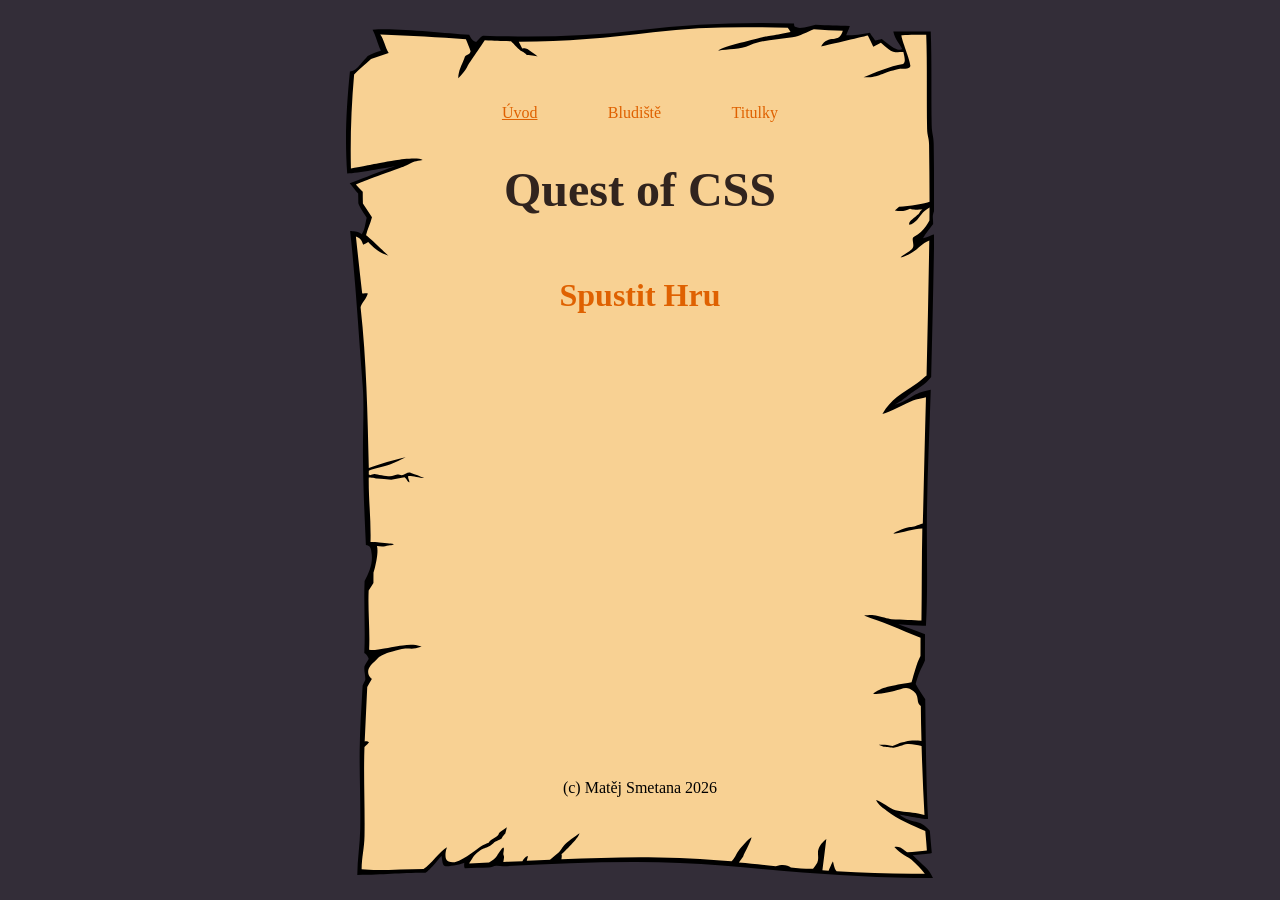
<file: index.html>
<!DOCTYPE html>
<html lang="cs">
<head>
	<meta charset="UTF-8">
	<meta name="viewport" content="width=device-width, initial-scale=1.0">
	<title>Úvod | Quest of CSS</title>
	<link rel="stylesheet" href="style.css">
</head>
<body>
	<svg class="paper" version="1.1" xmlns="http://www.w3.org/2000/svg" xmlns:xlink="http://www.w3.org/1999/xlink" x="0px" y="0px"
		viewBox="121.0281753540039 164.89332580566406 353.04180908203125 513.1366577148438" xml:space="preserve">
		<g>
			<path d="M471.98,384.93c-0.73,24.44-2.05,50.47-2.3,75.55c-0.23,22.66,0.65,44.4-0.58,66.14c-4.15,0.21-10.15-0.4-16.68-0.81
				c5.39,1.96,11.23,3.97,16.12,5.87c0,5.12-0.05,10.12-0.05,15.87c-3.01,6.92-2.85,5.2-5.54,14.01c1.7,3.11,3.75,6.21,5.71,9.17
				c0.39,23.54,0.46,48.42,1.7,71.91c-1.51,0.35-16.07-2.51-17.49-2.88c9.16,6.99,11.77,1.85,18.55,9.91
				c0.35,4.48,0.79,8.8,1.18,13.29c-2.28,0.66-8.28,1.07-11.46,1.28c6.34,6.78,9.39,7.42,12.18,13.79c-30.07,0-59.75-1.88-89.34-4.27
				c-20.83-1.68-41.61-3.84-62.46-4.72c-8.57-0.36-17.16-0.59-25.76-0.62c-26.54-0.1-53.35,1.2-80.02,2.56
				c-1.62,0.08-2.93-0.39-4.55-0.31c-1.54,0.08-2.93,1.03-4.46,1.11c-4.64,0.23-9.75,0.15-14.37,0.37c-0.31-0.09-0.63-1.78-0.3-3.22
				c-1.65,0.85-9.83,2.58-11.74,1.96c-1.51-0.83-1.34-2.68-1.98-6.24c-0.01,0.01-7,8.85-9.63,10.23c-16.96,0-24.22,1.17-40.91,1.3
				c0.07-9.53,1.61-17.95,1.77-27.66c0.27-16.4-0.49-31.82-0.33-47.38c0.13-12.77,1.1-25.73,1.76-38.52c0.21-0.51,1.29-2.86,1.58-3.38
				c0.19-3.5-0.89-5.05-0.47-8.32c1.81-3.35,2.66-3.72,2.42-4.98c-1.05-1.71-1.12-1.99-2.53-2.92c0.74-14.53-0.41-28.71,0.19-43.29
				c2.82-5.15,5.25-10.89,4.12-17c-0.23-3.33-1.1-4.02-3.35-4.53c0.1-1.25-1.51-26.17-1.75-53.17c-0.13-14.79,0.76-30.37-0.11-41.4
				c-2.47-31.28-4.15-62.57-7.59-93.9c1.76,0.17,4.29-0.1,6.97,1.91c1.95-2.73,2.07-6.34,2.95-9.84c-1.56-2.57-4.15-6.03-5-8.71
				c0-1.96-0.07-3.92-0.11-5.93c-2.02-2.11-3.01-3.9-5.06-6.16c10.22-3.55,17.05-6.82,27.27-10.17c-5.68,0.88-22.57,4.14-28.78,4.35
				c-1.49-20.51-0.54-39.11,1.63-61.16c4.11-0.8,4.18-2.14,10.69-9.34c2.31-1.29,5.29-2.22,7.88-3.09c-2.2-5.26-3.08-9.25-4.99-12.7
				c14.38-1.21,42.38,2.13,57.99,3.07c0.83,1.73,2.22,4.02,4.19,4.3c0.74-0.67,2.48-3.06,4.14-3.79c31.15,1.13,62.28,0.49,93.38-3.3
				c31.1-3.79,62.19-4.89,93.27-3.97c0.13,2.21,0.09,1.75,2.52,2.58c1.13,0.1,2.34,0,3.65-0.26c2.23-0.51,4.5-1.08,6.74-1.65
				c7.49,0.46,13.09,0.37,20.58,0.78c-1.11,3.32-0.47,1.08-2.17,5.66c4.4-0.1,9.76-0.57,14.23-1.6c0.99,2.01,2.13,2.78,3.12,4.74
				c1.24-0.62,2.73-0.41,3.97-1.03c11.03,9.27,11.28,5.88,12.3,6.17c-0.86-2.53-4.37-5.63-5.36-10.67c7.17,0.15,15.37,0.13,22.46,0.08
				c0.69,17.38,0.24,38.89,0.57,56.26c0.1,5.15,1.14,6.16,1.21,11.32c0.19,13.36,0.27,26.73,0.27,40.1c-1.33,3.68-0.61,3.91-0.61,7.85
				c-1.99,2.73-4.46,5.44-6.06,8.59c3.58-0.79,4.28-2,6.72-2.35c-0.46,28.08-1.14,57.67-1.85,85.65c-2.85,3.47-3.79,4.14-8.29,7.12
				c-8.2,5.31-5.79,4.95-13.63,9.49C461.18,390.59,460.18,387.05,471.98,384.93L471.98,384.93z"/>
			<path class="st0" d="M167.57,672.56c4.21-2.21,10.13-11.01,14.08-12.92c-1.1,2.78-1.14,5.26-0.57,7.06c0.6,1.75,3.32,2.16,5.2,1.85
				c7.06-2.26,13.29-8.09,15.59-9.48c1.56-0.98,3.79-1.86,4.78-2.22c1.36-2.55,5.57-2.89,6.25-5.81c1.06-1.24,3.58-2.74,4.68-3.51
				c-0.21,0.83-0.71,2.94-0.96,3.76c0,0-1.67,1.7-2.16,3.09c-0.21,0.36-3.62,1.54-4.97,2.73c-4.29,3.81-5.85,1.65-11.18,7.11
				c-0.64,0.67-2.16,3.09-3.4,5.15c3.97-0.21,7.98-0.36,11.95-0.57c1.99-1.13,3.73-2.53,4.82-4.12c0.71-0.93,2.77-4.59,3.76-4.89
				c0.99,0.36-0.39,3.35,0.14,4.43c0.71,1.44,0,2.83-0.14,4.17c4.04-0.21,7.46-0.25,11.47-0.46c0.5-1.08,1.69-2.79,3.22-3.15
				c0.28,0.15-0.36,1.7-0.6,2.88c4.65-0.21,9.3-0.41,13.91-0.62c2.02-1.6,3.9-3.14,5.22-4.33c0.92-0.77,1.84-2.58,3.44-4.48
				c1.63-1.91,6.53-5.36,9.05-7.11c-0.5,3.09-9.21,11.08-10.81,12.68c0.43,0.98,0.03,2.1-0.02,2.98c17.49-0.67,34.91-1.34,52.33-1.19
				c17.46,0.15,32.33,0.99,49.78,2.43c1.67-1.39,3.19-5.06,4.32-6.45c0.89-1.55,6.39-7.63,7.66-8.04c-0.14,2.22-4.4,9.53-5,11.54
				c-0.82,1.19-1.67,2.47-2.59,3.66c7.91,0.67,14.32,1.49,22.16,2.21c4.05-1.41,7.23-0.73,9.06,0.72c4.08,0.42,9.35,0.99,13.29,0.86
				c0.67-1.24,1.87-2.35,2.53-3.7c1.28-2.88-0.18-5.56,0.78-8.14c0.96-2.53,2.09-3.71,4.65-5.98c-0.71,6.08-1.56,12.42-2.34,18.65
				c1.24,0.1,2.48,0.21,3.76,0.31c0.71-1.55,1.95-4.69,2.48-5.51c0.48,0.32,0.53,3.86,2.3,5.87c17.88,0.98,35.13,1.68,52.94,1.42
				c-2.17-2.88-4.71-5.38-8.15-8.52c-1.95-1.85-5.69-2.59-10.13-7.53c4.19-0.98,6.64,3.19,7.91,3.14c3.23-0.05,8.23-0.77,11.6-1.03
				c-0.28-4.07-0.6-7.63-0.96-11.7c-7.33-3.12-16.88-7.24-23.2-12.15c-2.31-1.91-4.72-3.14-6.35-6.44c3.23,0.93,8.41,5.2,11.71,6.13
				c3.8,1.03,9.69,1.08,13.52,1.96c1.28,0.31,2.59,0.62,3.83,0.88c-0.78-13.81-1.31-27.62-1.74-41.42c-4.01-0.62-7.81-1.91-11.74-0.31
				c-1.81,0.57-3.23,0.78-5.04,1.39c-1-0.13-5.33-0.79-5.98-0.61l-3.01-1.12c3.89-0.17,4.59-0.03,8.39,0.64
				c1.24-0.52,2.48-1.03,3.69-1.49c0,0,1.38-0.46,4.26-1.13c2.52-0.72,6.71-0.67,9.37-0.26c-0.21-6.96-0.32-13.96-0.39-21.02
				c-3.63-2.81,0.51-6.74-6.71-10.36c-2.84-1.39-5.61,0.52-9.29,1.29c-3.19,0.77-8.53,1.84-12.63,1.8c4.97-4.12,10.79-4.79,23.06-6.96
				c1.48-4.9,2.97-11.39,5.36-15.82c0.04-3.86,0-7.14,0.04-11.01c-5.96-2.11-11.96-5.17-17.88-7.34c-5.5-2.21-11.21-3.76-16.03-5.9
				c2.1-0.28,4.05-0.42,4.89-0.29c6.14,0.93,9.37,2.32,11.64,2.52c6.25,0.36,13.71,0.62,17.93,0.77c0.28-18.44,0.13-36.78,0.52-55.23
				c-5.43,0.15-11.6,2.47-17.35,3.09c0.89-1.19,8.55-3.97,10-3.97c1.56,0.05,4.71-1.35,7.65-2.22c0.67-25.55,1.18-50.12,1.89-75.73
				c-1.92,0.62-5.64,1.02-7.8,1.89c-5.01,2.08-13.55,6.79-18.35,8.13c5.13-8.91,11.19-11.79,20.99-18.55c1.84-1.24,3.81-3.27,5.52-4.5
				c0.64-27,1.21-54.05,1.63-81.09c-4.57,1.89-6.12,4.66-10.11,7.06c-3.12,1.96-5,2.78-7.06,3.14c0.35-1.08,4.26-2.63,6.81-5.05
				c2.13-2.01-0.92-6.23,1.21-7.32c3.16-1.6,5.39-3.97,7.31-6.65c0.64-0.98,1.31-2.06,1.92-3.14c0.04-2.57,0.04-5.1,0.07-7.73
				c-1.56,0.88-2.98,2.01-3.97,2.89c-2.2,2.63-4.54,6.75-8.16,7.42c-0.96-1.75,3.41-4.38,4.72-5.82c1.77-1.13,1.35-2.27,3.12-3.35
				c-3.41-0.15-4.33,0.62-7.42-0.41c-3,1.62-5.89,1.53-9.11,1.03l2.54-2.2c5.99-0.44,15.7-1.75,18.28-3
				c-0.02-11.45-0.12-22.9-0.28-34.35c-0.06-4.54-1.1-4.94-1.18-9.48c-0.33-17.43,0.13-38.99-0.53-56.44
				c-0.28-0.05-13.46,0.04-14.86,0.28c-0.23,2.02,5.19,14.84,5.38,18.39c-0.61,2.27-5.15,1.34-7.06,1.81
				c-10.65,2.33-12.12,5.46-21.07,5c6.98-2.72,15.68-6.76,23.71-7.97c1.74-1.45,0.91-3.74,0.19-7.12c-3.87-0.1-6.07,0.59-9.05-1.93
				c-1.49-1.24-2.98-2.47-4.43-3.76c-1.53,0.82-3.09,1.65-4.58,2.42c-1.1-2.22-2.16-4.48-3.26-6.65c-3.93,0.9-27.62,6.64-28.08,6.48
				c4.42-7.71,10.84-1.01,13.04-9.32c-5.91-0.35-11.49-0.65-17.38-1.03c-4.11,1.55-8.3,4.17-12.81,4.84
				c-8.8,1.39-17.74,1.49-25.61,4.89c-5.96,2.63-13.02,2.16-19.02,3.2c3.28-2.95,23.48-6.93,27.63-8.4c0,0,7.49-0.98,15.83-2.83
				c-0.85-1.19-1-1.65-1.67-2.47c-26.93-0.77-53.89-0.77-80.75,2.63c-26.93,3.41-53.78,5.72-80.71,5.67c3.56,6.65,0.74,2.7,5.5,4.48
				c1.07,0.82,4.77,3.38,5.87,4.26c-0.82-0.15-5.94-0.75-6.75-0.91c0,0-1.99-1.85-3.33-2.32c-0.53-0.16-4.3-4.18-5.92-5.77
				c-6-0.21-9.76-0.3-15.76-0.61c-6.71,10.08-7.95,11.7-9.63,14.33c-1.07,1.68-1.45,3.95-6.28,8.46c0.04-4.57,2.14-8,3.67-12.02
				c0.71-2.94,3.05-1.34,3.73-4.23c-0.64-1.91-1.7-4.43-2.8-7.16c-15.89-1.11-33.61-2.12-51.41-2.78c2.31,3.14,2.91,7.63,5.07,11.13
				c-3.66,1.19-6.99,2.42-10.61,3.56c-3.58,3.25-6.99,6.08-10.15,9.22c-1.67,18.86-2.34,37.66-1.92,56.47
				c12.56-2.22,12.24-2.6,26.68-4.97c4.36-0.6,13.77-1.81,16.38-0.17c-8.63,1.2-6.83,2.65-13.72,4.82
				c-15.96,5.67-26.39,9.89-26.39,9.89c1.38,1.49,2.73,2.94,4.15,4.43c0,2.32,0.03,4.64,0.1,6.95c1.84,2.94,3.73,5.62,5.43,8.3
				c-1.03,4.02-2.55,6.7-3.58,10.77c1.28,0.58,11.48,10.46,13.52,12.31c0,0-2.2-0.77-5.14-2.27c-2.95-1.55-7.06-5.96-7.06-5.96
				c-0.99,0.72-1.92,0.96-2.91,1.74c-1.07-2.59-1.44-4.01-4.47-5.05c1.21,11.39,2.45,22.77,3.76,34.11c0.71,0.36,2.69-0.23,3.36,0.13
				c-0.35,2.47-3.89,5.9-4.31,8.32c3.55,31.94,4.19,64.52,4.94,96.47c6.72-2.39,15.08-5.07,22.1-6.5c-2.73,1.46-6.15,3.1-9.4,4.38
				c-3.44,1.34-9.4,2.42-12.7,3.66c0,0.77,0,1.6-0.04,2.37c0.43,0.1,0.67,0.31,0.67,0.31c0.92-0.26,1.81-0.46,2.73-0.67
				c0,0,5.46,1.03,8.23,1.29c2.73,0.36,3.65-0.72,5.46-0.98c0.78-0.1,2.41,0.67,3.44,0.31c1.63-0.46,2.8-2.06,4.83-1.29
				c2.82,0.97,5.09,1.79,7.97,3.1c-3.29-0.23-9.16-1.79-9.67-1.09c-0.32,1.23,0.99,2.52,0.67,3.71c-1.74-1.13-1.13-1.96-2.87-3.14
				c-2.7,0.52-5.32,1.03-7.98,1.5c-2.94-0.26-5.82-0.52-8.69-0.72c0,0-2.7-0.67-4.79-0.62c-0.18,13.19,1.45,25.64,1.06,38.78
				c2.16,0.05,4.12,0.16,5.22,0.21c4.51,0.52,8.66,0.88,8.66,0.88c0.16,0.88-2.13,0.72-5.07,1.39c-1.38,0.26-3.3,0.16-4.93-0.1
				c1.31,4.89-2.09,16.18-2.09,16.18c-0.03,2.01-0.03,4.02-0.03,5.98c-0.92,1.49-1.88,2.99-2.87,4.48
				c-0.53,11.85,0.85,23.7,0.28,35.55c1.06,0.21,2.24,0.31,3.48,0.16c8.49-1.13,12.02-2.22,16.66-2.69c3.11-0.31,6.18-0.95,11.4,0.65
				c-6.91,2.6-7.04,0.21-13.12,1.73c-13.37,3.14-12.7,5.21-14.65,6.8c-8.41,6.75-2.06,10.87-2.06,10.87c-0.92,1.6-1.88,3.25-2.84,4.84
				c-0.53,10.92-1.03,21.79-1.53,32.71c1.1-0.21,2.31,0.26,2.59,0.52c-0.21,0.52-1.49,1.7-2.73,2.83
				c-0.62,17.26,0.34,36.09,0.03,53.34c-0.13,7.51-1.67,12.48-1.73,20C140.2,673.87,154.27,672.56,167.57,672.56L167.57,672.56z"/>
		</g>
	</svg>
	<div id="content">
		<header>
			<nav>
				<ul>
					<li><a href="index.html" class="selected">Úvod</a></li>
					<li><a href="maze.html#entrance">Bludiště</a></li>
					<li><a href="credits.html">Titulky</a></li>
				</ul>
			</nav>
		</header>
		<main>
			<h1>Quest of CSS</h1>
			<a href="maze.html#entrance" class="button">Spustit Hru</a>
		</main>
		<footer>
			<p> (c) Matěj Smetana 2026 </p>
		</footer>
	</div>
</body>
</html>
</file>
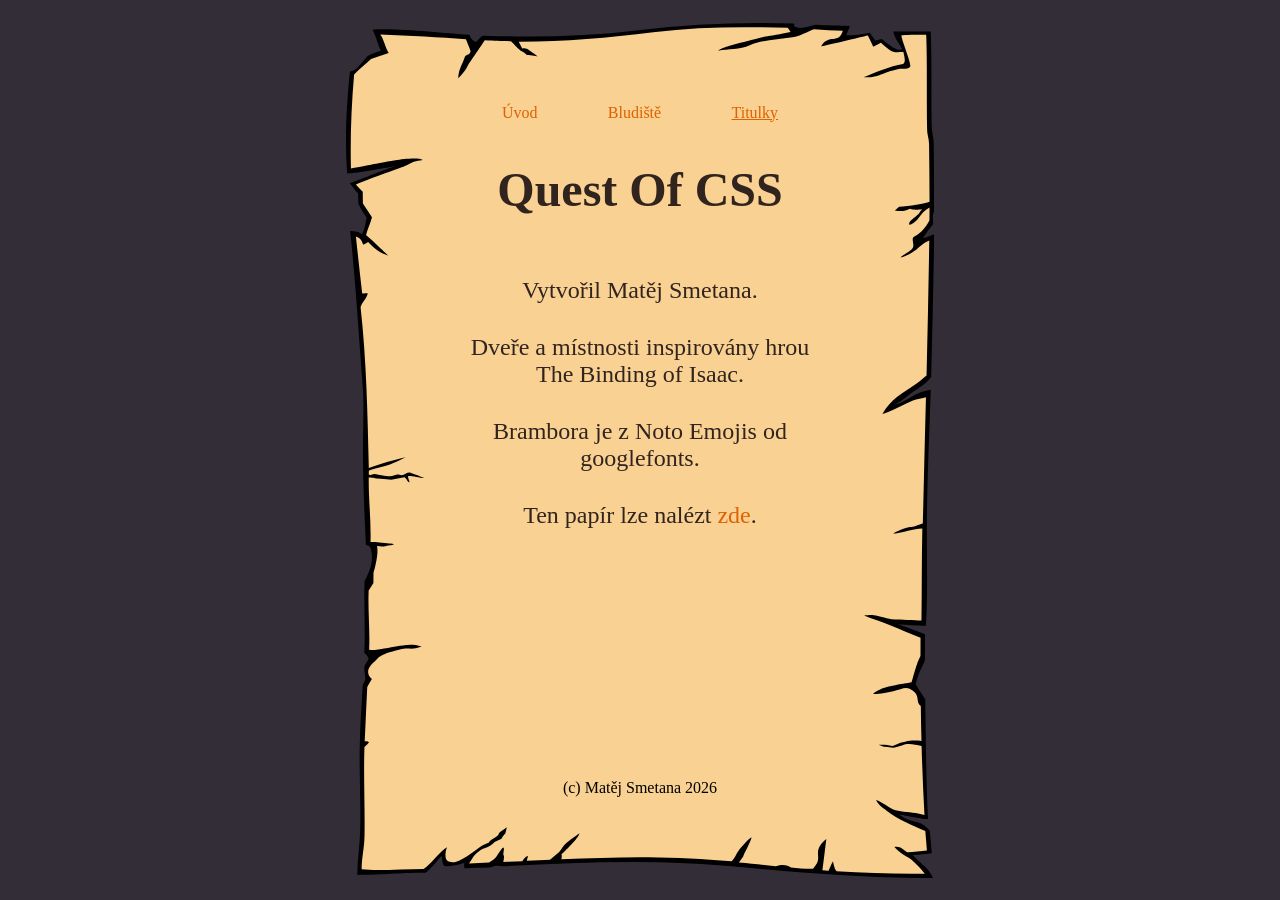
<file: credits.html>
<!DOCTYPE html>
<html lang="cs">
<head>
	<meta charset="UTF-8">
	<meta name="viewport" content="width=device-width, initial-scale=1.0">
	<title>Titulky | Quest of CSS</title>
	<link rel="stylesheet" href="style.css">
</head>
<body>
	<svg class="paper" version="1.1" xmlns="http://www.w3.org/2000/svg" xmlns:xlink="http://www.w3.org/1999/xlink" x="0px" y="0px"
		viewBox="121.0281753540039 164.89332580566406 353.04180908203125 513.1366577148438" xml:space="preserve">
		<g>
			<path d="M471.98,384.93c-0.73,24.44-2.05,50.47-2.3,75.55c-0.23,22.66,0.65,44.4-0.58,66.14c-4.15,0.21-10.15-0.4-16.68-0.81
				c5.39,1.96,11.23,3.97,16.12,5.87c0,5.12-0.05,10.12-0.05,15.87c-3.01,6.92-2.85,5.2-5.54,14.01c1.7,3.11,3.75,6.21,5.71,9.17
				c0.39,23.54,0.46,48.42,1.7,71.91c-1.51,0.35-16.07-2.51-17.49-2.88c9.16,6.99,11.77,1.85,18.55,9.91
				c0.35,4.48,0.79,8.8,1.18,13.29c-2.28,0.66-8.28,1.07-11.46,1.28c6.34,6.78,9.39,7.42,12.18,13.79c-30.07,0-59.75-1.88-89.34-4.27
				c-20.83-1.68-41.61-3.84-62.46-4.72c-8.57-0.36-17.16-0.59-25.76-0.62c-26.54-0.1-53.35,1.2-80.02,2.56
				c-1.62,0.08-2.93-0.39-4.55-0.31c-1.54,0.08-2.93,1.03-4.46,1.11c-4.64,0.23-9.75,0.15-14.37,0.37c-0.31-0.09-0.63-1.78-0.3-3.22
				c-1.65,0.85-9.83,2.58-11.74,1.96c-1.51-0.83-1.34-2.68-1.98-6.24c-0.01,0.01-7,8.85-9.63,10.23c-16.96,0-24.22,1.17-40.91,1.3
				c0.07-9.53,1.61-17.95,1.77-27.66c0.27-16.4-0.49-31.82-0.33-47.38c0.13-12.77,1.1-25.73,1.76-38.52c0.21-0.51,1.29-2.86,1.58-3.38
				c0.19-3.5-0.89-5.05-0.47-8.32c1.81-3.35,2.66-3.72,2.42-4.98c-1.05-1.71-1.12-1.99-2.53-2.92c0.74-14.53-0.41-28.71,0.19-43.29
				c2.82-5.15,5.25-10.89,4.12-17c-0.23-3.33-1.1-4.02-3.35-4.53c0.1-1.25-1.51-26.17-1.75-53.17c-0.13-14.79,0.76-30.37-0.11-41.4
				c-2.47-31.28-4.15-62.57-7.59-93.9c1.76,0.17,4.29-0.1,6.97,1.91c1.95-2.73,2.07-6.34,2.95-9.84c-1.56-2.57-4.15-6.03-5-8.71
				c0-1.96-0.07-3.92-0.11-5.93c-2.02-2.11-3.01-3.9-5.06-6.16c10.22-3.55,17.05-6.82,27.27-10.17c-5.68,0.88-22.57,4.14-28.78,4.35
				c-1.49-20.51-0.54-39.11,1.63-61.16c4.11-0.8,4.18-2.14,10.69-9.34c2.31-1.29,5.29-2.22,7.88-3.09c-2.2-5.26-3.08-9.25-4.99-12.7
				c14.38-1.21,42.38,2.13,57.99,3.07c0.83,1.73,2.22,4.02,4.19,4.3c0.74-0.67,2.48-3.06,4.14-3.79c31.15,1.13,62.28,0.49,93.38-3.3
				c31.1-3.79,62.19-4.89,93.27-3.97c0.13,2.21,0.09,1.75,2.52,2.58c1.13,0.1,2.34,0,3.65-0.26c2.23-0.51,4.5-1.08,6.74-1.65
				c7.49,0.46,13.09,0.37,20.58,0.78c-1.11,3.32-0.47,1.08-2.17,5.66c4.4-0.1,9.76-0.57,14.23-1.6c0.99,2.01,2.13,2.78,3.12,4.74
				c1.24-0.62,2.73-0.41,3.97-1.03c11.03,9.27,11.28,5.88,12.3,6.17c-0.86-2.53-4.37-5.63-5.36-10.67c7.17,0.15,15.37,0.13,22.46,0.08
				c0.69,17.38,0.24,38.89,0.57,56.26c0.1,5.15,1.14,6.16,1.21,11.32c0.19,13.36,0.27,26.73,0.27,40.1c-1.33,3.68-0.61,3.91-0.61,7.85
				c-1.99,2.73-4.46,5.44-6.06,8.59c3.58-0.79,4.28-2,6.72-2.35c-0.46,28.08-1.14,57.67-1.85,85.65c-2.85,3.47-3.79,4.14-8.29,7.12
				c-8.2,5.31-5.79,4.95-13.63,9.49C461.18,390.59,460.18,387.05,471.98,384.93L471.98,384.93z"/>
			<path class="st0" d="M167.57,672.56c4.21-2.21,10.13-11.01,14.08-12.92c-1.1,2.78-1.14,5.26-0.57,7.06c0.6,1.75,3.32,2.16,5.2,1.85
				c7.06-2.26,13.29-8.09,15.59-9.48c1.56-0.98,3.79-1.86,4.78-2.22c1.36-2.55,5.57-2.89,6.25-5.81c1.06-1.24,3.58-2.74,4.68-3.51
				c-0.21,0.83-0.71,2.94-0.96,3.76c0,0-1.67,1.7-2.16,3.09c-0.21,0.36-3.62,1.54-4.97,2.73c-4.29,3.81-5.85,1.65-11.18,7.11
				c-0.64,0.67-2.16,3.09-3.4,5.15c3.97-0.21,7.98-0.36,11.95-0.57c1.99-1.13,3.73-2.53,4.82-4.12c0.71-0.93,2.77-4.59,3.76-4.89
				c0.99,0.36-0.39,3.35,0.14,4.43c0.71,1.44,0,2.83-0.14,4.17c4.04-0.21,7.46-0.25,11.47-0.46c0.5-1.08,1.69-2.79,3.22-3.15
				c0.28,0.15-0.36,1.7-0.6,2.88c4.65-0.21,9.3-0.41,13.91-0.62c2.02-1.6,3.9-3.14,5.22-4.33c0.92-0.77,1.84-2.58,3.44-4.48
				c1.63-1.91,6.53-5.36,9.05-7.11c-0.5,3.09-9.21,11.08-10.81,12.68c0.43,0.98,0.03,2.1-0.02,2.98c17.49-0.67,34.91-1.34,52.33-1.19
				c17.46,0.15,32.33,0.99,49.78,2.43c1.67-1.39,3.19-5.06,4.32-6.45c0.89-1.55,6.39-7.63,7.66-8.04c-0.14,2.22-4.4,9.53-5,11.54
				c-0.82,1.19-1.67,2.47-2.59,3.66c7.91,0.67,14.32,1.49,22.16,2.21c4.05-1.41,7.23-0.73,9.06,0.72c4.08,0.42,9.35,0.99,13.29,0.86
				c0.67-1.24,1.87-2.35,2.53-3.7c1.28-2.88-0.18-5.56,0.78-8.14c0.96-2.53,2.09-3.71,4.65-5.98c-0.71,6.08-1.56,12.42-2.34,18.65
				c1.24,0.1,2.48,0.21,3.76,0.31c0.71-1.55,1.95-4.69,2.48-5.51c0.48,0.32,0.53,3.86,2.3,5.87c17.88,0.98,35.13,1.68,52.94,1.42
				c-2.17-2.88-4.71-5.38-8.15-8.52c-1.95-1.85-5.69-2.59-10.13-7.53c4.19-0.98,6.64,3.19,7.91,3.14c3.23-0.05,8.23-0.77,11.6-1.03
				c-0.28-4.07-0.6-7.63-0.96-11.7c-7.33-3.12-16.88-7.24-23.2-12.15c-2.31-1.91-4.72-3.14-6.35-6.44c3.23,0.93,8.41,5.2,11.71,6.13
				c3.8,1.03,9.69,1.08,13.52,1.96c1.28,0.31,2.59,0.62,3.83,0.88c-0.78-13.81-1.31-27.62-1.74-41.42c-4.01-0.62-7.81-1.91-11.74-0.31
				c-1.81,0.57-3.23,0.78-5.04,1.39c-1-0.13-5.33-0.79-5.98-0.61l-3.01-1.12c3.89-0.17,4.59-0.03,8.39,0.64
				c1.24-0.52,2.48-1.03,3.69-1.49c0,0,1.38-0.46,4.26-1.13c2.52-0.72,6.71-0.67,9.37-0.26c-0.21-6.96-0.32-13.96-0.39-21.02
				c-3.63-2.81,0.51-6.74-6.71-10.36c-2.84-1.39-5.61,0.52-9.29,1.29c-3.19,0.77-8.53,1.84-12.63,1.8c4.97-4.12,10.79-4.79,23.06-6.96
				c1.48-4.9,2.97-11.39,5.36-15.82c0.04-3.86,0-7.14,0.04-11.01c-5.96-2.11-11.96-5.17-17.88-7.34c-5.5-2.21-11.21-3.76-16.03-5.9
				c2.1-0.28,4.05-0.42,4.89-0.29c6.14,0.93,9.37,2.32,11.64,2.52c6.25,0.36,13.71,0.62,17.93,0.77c0.28-18.44,0.13-36.78,0.52-55.23
				c-5.43,0.15-11.6,2.47-17.35,3.09c0.89-1.19,8.55-3.97,10-3.97c1.56,0.05,4.71-1.35,7.65-2.22c0.67-25.55,1.18-50.12,1.89-75.73
				c-1.92,0.62-5.64,1.02-7.8,1.89c-5.01,2.08-13.55,6.79-18.35,8.13c5.13-8.91,11.19-11.79,20.99-18.55c1.84-1.24,3.81-3.27,5.52-4.5
				c0.64-27,1.21-54.05,1.63-81.09c-4.57,1.89-6.12,4.66-10.11,7.06c-3.12,1.96-5,2.78-7.06,3.14c0.35-1.08,4.26-2.63,6.81-5.05
				c2.13-2.01-0.92-6.23,1.21-7.32c3.16-1.6,5.39-3.97,7.31-6.65c0.64-0.98,1.31-2.06,1.92-3.14c0.04-2.57,0.04-5.1,0.07-7.73
				c-1.56,0.88-2.98,2.01-3.97,2.89c-2.2,2.63-4.54,6.75-8.16,7.42c-0.96-1.75,3.41-4.38,4.72-5.82c1.77-1.13,1.35-2.27,3.12-3.35
				c-3.41-0.15-4.33,0.62-7.42-0.41c-3,1.62-5.89,1.53-9.11,1.03l2.54-2.2c5.99-0.44,15.7-1.75,18.28-3
				c-0.02-11.45-0.12-22.9-0.28-34.35c-0.06-4.54-1.1-4.94-1.18-9.48c-0.33-17.43,0.13-38.99-0.53-56.44
				c-0.28-0.05-13.46,0.04-14.86,0.28c-0.23,2.02,5.19,14.84,5.38,18.39c-0.61,2.27-5.15,1.34-7.06,1.81
				c-10.65,2.33-12.12,5.46-21.07,5c6.98-2.72,15.68-6.76,23.71-7.97c1.74-1.45,0.91-3.74,0.19-7.12c-3.87-0.1-6.07,0.59-9.05-1.93
				c-1.49-1.24-2.98-2.47-4.43-3.76c-1.53,0.82-3.09,1.65-4.58,2.42c-1.1-2.22-2.16-4.48-3.26-6.65c-3.93,0.9-27.62,6.64-28.08,6.48
				c4.42-7.71,10.84-1.01,13.04-9.32c-5.91-0.35-11.49-0.65-17.38-1.03c-4.11,1.55-8.3,4.17-12.81,4.84
				c-8.8,1.39-17.74,1.49-25.61,4.89c-5.96,2.63-13.02,2.16-19.02,3.2c3.28-2.95,23.48-6.93,27.63-8.4c0,0,7.49-0.98,15.83-2.83
				c-0.85-1.19-1-1.65-1.67-2.47c-26.93-0.77-53.89-0.77-80.75,2.63c-26.93,3.41-53.78,5.72-80.71,5.67c3.56,6.65,0.74,2.7,5.5,4.48
				c1.07,0.82,4.77,3.38,5.87,4.26c-0.82-0.15-5.94-0.75-6.75-0.91c0,0-1.99-1.85-3.33-2.32c-0.53-0.16-4.3-4.18-5.92-5.77
				c-6-0.21-9.76-0.3-15.76-0.61c-6.71,10.08-7.95,11.7-9.63,14.33c-1.07,1.68-1.45,3.95-6.28,8.46c0.04-4.57,2.14-8,3.67-12.02
				c0.71-2.94,3.05-1.34,3.73-4.23c-0.64-1.91-1.7-4.43-2.8-7.16c-15.89-1.11-33.61-2.12-51.41-2.78c2.31,3.14,2.91,7.63,5.07,11.13
				c-3.66,1.19-6.99,2.42-10.61,3.56c-3.58,3.25-6.99,6.08-10.15,9.22c-1.67,18.86-2.34,37.66-1.92,56.47
				c12.56-2.22,12.24-2.6,26.68-4.97c4.36-0.6,13.77-1.81,16.38-0.17c-8.63,1.2-6.83,2.65-13.72,4.82
				c-15.96,5.67-26.39,9.89-26.39,9.89c1.38,1.49,2.73,2.94,4.15,4.43c0,2.32,0.03,4.64,0.1,6.95c1.84,2.94,3.73,5.62,5.43,8.3
				c-1.03,4.02-2.55,6.7-3.58,10.77c1.28,0.58,11.48,10.46,13.52,12.31c0,0-2.2-0.77-5.14-2.27c-2.95-1.55-7.06-5.96-7.06-5.96
				c-0.99,0.72-1.92,0.96-2.91,1.74c-1.07-2.59-1.44-4.01-4.47-5.05c1.21,11.39,2.45,22.77,3.76,34.11c0.71,0.36,2.69-0.23,3.36,0.13
				c-0.35,2.47-3.89,5.9-4.31,8.32c3.55,31.94,4.19,64.52,4.94,96.47c6.72-2.39,15.08-5.07,22.1-6.5c-2.73,1.46-6.15,3.1-9.4,4.38
				c-3.44,1.34-9.4,2.42-12.7,3.66c0,0.77,0,1.6-0.04,2.37c0.43,0.1,0.67,0.31,0.67,0.31c0.92-0.26,1.81-0.46,2.73-0.67
				c0,0,5.46,1.03,8.23,1.29c2.73,0.36,3.65-0.72,5.46-0.98c0.78-0.1,2.41,0.67,3.44,0.31c1.63-0.46,2.8-2.06,4.83-1.29
				c2.82,0.97,5.09,1.79,7.97,3.1c-3.29-0.23-9.16-1.79-9.67-1.09c-0.32,1.23,0.99,2.52,0.67,3.71c-1.74-1.13-1.13-1.96-2.87-3.14
				c-2.7,0.52-5.32,1.03-7.98,1.5c-2.94-0.26-5.82-0.52-8.69-0.72c0,0-2.7-0.67-4.79-0.62c-0.18,13.19,1.45,25.64,1.06,38.78
				c2.16,0.05,4.12,0.16,5.22,0.21c4.51,0.52,8.66,0.88,8.66,0.88c0.16,0.88-2.13,0.72-5.07,1.39c-1.38,0.26-3.3,0.16-4.93-0.1
				c1.31,4.89-2.09,16.18-2.09,16.18c-0.03,2.01-0.03,4.02-0.03,5.98c-0.92,1.49-1.88,2.99-2.87,4.48
				c-0.53,11.85,0.85,23.7,0.28,35.55c1.06,0.21,2.24,0.31,3.48,0.16c8.49-1.13,12.02-2.22,16.66-2.69c3.11-0.31,6.18-0.95,11.4,0.65
				c-6.91,2.6-7.04,0.21-13.12,1.73c-13.37,3.14-12.7,5.21-14.65,6.8c-8.41,6.75-2.06,10.87-2.06,10.87c-0.92,1.6-1.88,3.25-2.84,4.84
				c-0.53,10.92-1.03,21.79-1.53,32.71c1.1-0.21,2.31,0.26,2.59,0.52c-0.21,0.52-1.49,1.7-2.73,2.83
				c-0.62,17.26,0.34,36.09,0.03,53.34c-0.13,7.51-1.67,12.48-1.73,20C140.2,673.87,154.27,672.56,167.57,672.56L167.57,672.56z"/>
		</g>
	</svg>
	<div id="content">
		<header>
			<nav>
				<ul>
					<li><a href="index.html">Úvod</a></li>
					<li><a href="maze.html#entrance">Bludiště</a></li>
					<li><a href="credits.html" class="selected">Titulky</a></li>
				</ul>
			</nav>
		</header>
		<main>
			<h1>Quest Of CSS</h1>
			<p>Vytvořil Matěj Smetana.</p>
			<p>Dveře a místnosti inspirovány hrou The Binding of Isaac.</p>
			<p>Brambora je z Noto Emojis od googlefonts.</p>
			<p>Ten papír lze nalézt <a target="_blank" href="https://www.etsy.com/listing/1418891457/old-paper-papyrus-cut-files-for-cricut?transaction_id=4928704437">zde</a>.</p>
		</main>
		<footer>
			<p> (c) Matěj Smetana 2026 </p>
		</footer>
	</div>
</body>
</html>
</file>
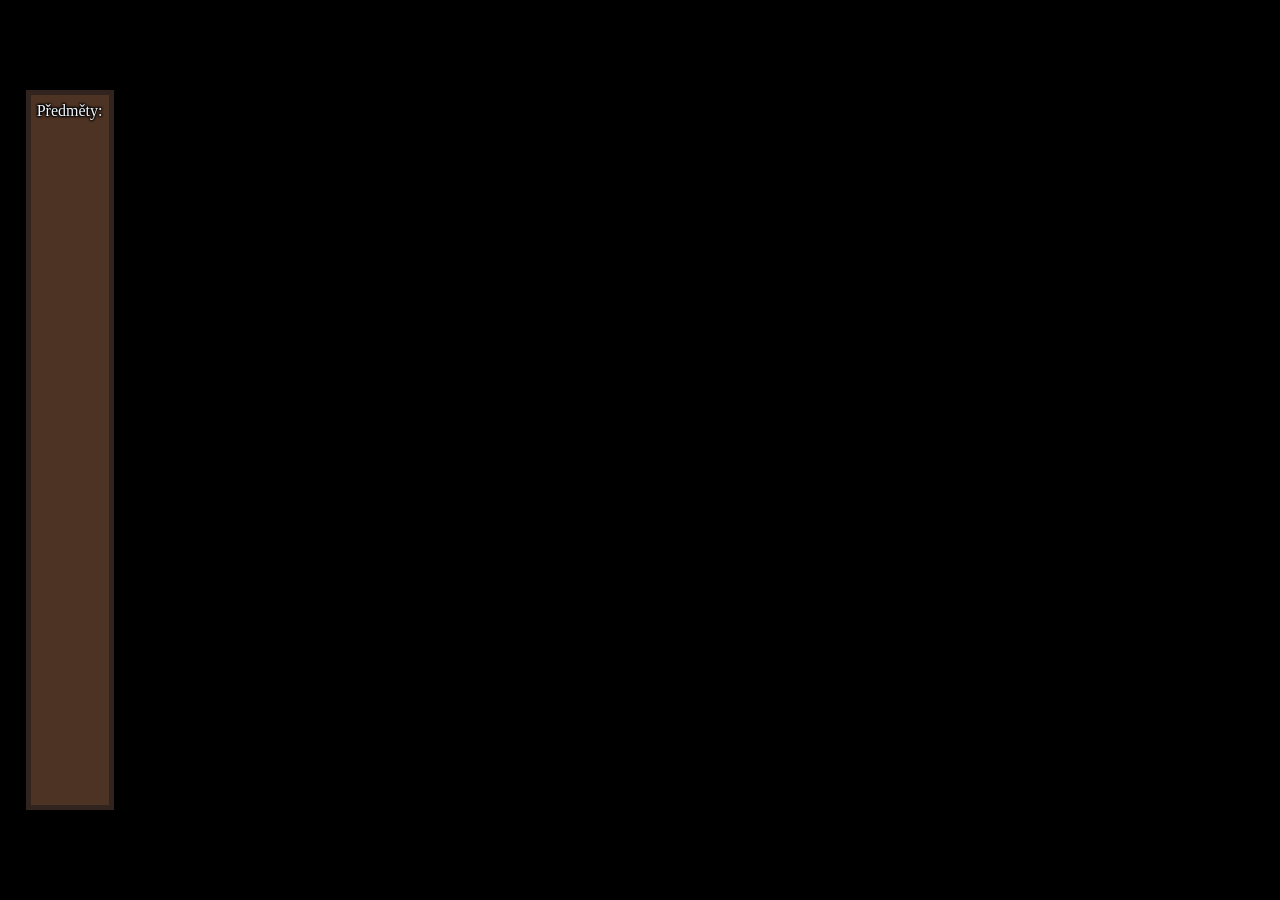
<file: maze.html>
<!DOCTYPE html>
<html lang="cs">
<head>
	<meta charset="UTF-8">
	<meta name="viewport" content="width=device-width, initial-scale=1.0">
	<title>Maze</title>
	<link rel="stylesheet" href="maze.css">
</head>
<body>
	<div id="items">
		<ul>
			<li><p>Předměty: </p></li>
			<li class="needs-sword tooltip-owner">
				<img src="sword.png" alt="sword">
				<p class="tooltip"> Meč </p>
			</li>
			<li class="needs-key-1 needs-key-2" id="keys">
				<ul>
					<li><p>Klíče: </p></li>
					<li class="needs-key-1 tooltip-owner">
						<img src="key.png" alt="key 1">
						<p class="tooltip"> První klíč </p>
					</li>
					<li class="needs-key-2 tooltip-owner">
						<img src="key.png" alt="key 2">
						<p class="tooltip"> Druhý klíč </p>
					</li>

				</ul>
			</li>
		</ul>
	</div>

	<div id="entrance" class="room">
		<div class="door door-hor door-top">
			<a href="#sword-room">
				<img class="door-closed" src="door-closed.png" alt="Zavřené dveře nahoru.">
				<img class="door-open" src="door-open.png" alt="Otevřené dveře nahoru.">
			</a>
		</div>
		<div class="door tooltip-owner door-ver door-right">
			<img class="door-closed not-needs-sword" src="door-closed.png" alt="Zavřené dveře doprava.">
			<p class="tooltip"> Bez meče tudy neprojdeš. </p>
			<a href="#fork" class="needs-sword">
				<img class="door-closed" src="door-closed.png" alt="Zavřené dveře doprava.">
				<img class="door-open" src="door-open.png" alt="Otevřené dveře doprava.">
			</a>
		</div>
	</div>

	<div id="sword-room" class="room">
		<div class="door door-hor door-bottom">
			<a href="#entrance">
				<img class="door-closed" src="door-closed.png" alt="Zavřené dveře down.">
				<img class="door-open" src="door-open.png" alt="Otevřené dveře down.">
			</a>
		</div>
		<div class="room-content">
			<p class="room-text">Je nebezpečné jít sám! Vem si tohle.</p>
			<input type="checkbox" id="sword" title="Meč">
			<label for="sword" title="Meč"><img src="sword.png" alt="sword"></label>
			<img src="padestal.png" id="sword-padestal" class="padestal" alt="padestal">
		</div>
	</div>

	<div id="fork" class="room">
		<div class="door tooltip-owner door-hor door-top">
			<!-- Cursed Halls -->
			<a href="#rugiaufnohbfiq">
				<img class="door-closed" src="door-closed.png" alt="Zavřené dveře nahoru.">
				<img class="door-open" src="door-open.png" alt="Otevřené dveře nahoru.">
			</a>
			<p class="tooltip"> Prokleté chodby. </p>
		</div>
		<div class="door tooltip-owner door-hor door-bottom">
			<!-- Exit Path -->
			<a href="#exit-path">
				<img class="door-closed" src="door-closed.png" alt="Zavřené dveře down.">
				<img class="door-open" src="door-open.png" alt="Otevřené dveře down.">
			</a>
			<p class="tooltip"> Cesta k východu. </p>
		</div>
		<div class="door door-ver door-left">
			<a href="#entrance">
				<img class="door-closed" src="door-closed.png" alt="Zavřené dveře doleva.">
				<img class="door-open" src="door-open.png" alt="Otevřené dveře doleva.">
			</a>
		</div>
		<div class="door tooltip-owner door-ver door-right">
			<!-- Slime Den -->
			<a href="#sd0">
				<img class="door-closed" src="door-closed.png" alt="Zavřené dveře doprava.">
				<img class="door-open" src="door-open.png" alt="Otevřené dveře doprava.">
			</a>
			<p class="tooltip"> Slimáčí nora. </p>
		</div>
		<div class="room-content">
			<p class="room-text">Rozcestí. </p>
		</div>
	</div>

	<div id="exit-path" class="room">
		<div class="door tooltip-owner door-hor door-top">
			<a href="#fork">
				<img class="door-closed" src="door-closed.png" alt="Zavřené dveře nahoru.">
				<img class="door-open" src="door-open.png" alt="Otevřené dveře nahoru.">
			</a>
			<p class="tooltip"> Zpět na rozcestí. </p>
		</div>
		<div class="door door-ver door-left">
			<a href="#ep0">
				<img class="door-closed" src="door-closed.png" alt="Zavřené dveře doleva.">
				<img class="door-open" src="door-open.png" alt="Otevřené dveře doleva.">
			</a>
		</div>
		<div class="door door-ver door-right">
			<a href="#ep2">
				<img class="door-closed" src="door-closed.png" alt="Zavřené dveře doprava.">
				<img class="door-open" src="door-open.png" alt="Otevřené dveře doprava.">
			</a>
		</div>
		<div class="room-content">
			<p class="room-text">Cesta k východu někudy tudy. </p>
		</div>
	</div>

	<div id="ep0" class="room">
		<div class="door door-hor door-bottom">
			<a href="#ep1">
				<img class="door-closed" src="door-closed.png" alt="Zavřené dveře dolu.">
				<img class="door-open" src="door-open.png" alt="Otevřené dveře dolu.">
			</a>
		</div>
		<div class="door door-ver door-right">
			<a href="#exit-path">
				<img class="door-closed" src="door-closed.png" alt="Zavřené dveře doprava.">
				<img class="door-open" src="door-open.png" alt="Otevřené dveře doprava.">
			</a>
		</div>
	</div>
	
	<div id="ep1" class="room">
		<div class="door door-hor door-top">
			<a href="#ep0">
				<img class="door-closed" src="door-closed.png" alt="Zavřené dveře nahoru.">
				<img class="door-open" src="door-open.png" alt="Otevřené dveře nahoru.">
			</a>
		</div>
		<div class="room-content">
			<div id="map">
				<table>
					<tbody>
						<tr>
							<th colspan="6">Mapa cesty k východu.</th>
						</tr>
						<tr>
							<td colspan="4"></td>
							<td><div class="map-room">
								<div class="map-door-b"></div>
								
							</div></td>
							<td></td>
						</tr>
						<tr>
							<td><div class="map-room">
								<div class="map-door-r"></div>
								<div class="map-door-b"></div>
								
							</div></td>
							<td><div class="map-room map-room-bold">
								<div class="map-door-t"></div>
								<div class="map-door-l"></div>
								<div class="map-door-r"></div>
							</div></td>
							<td><div class="map-room">
								<div class="map-door-l"></div>
								<div class="map-door-r"></div>
								
							</div></td>
							<td><div class="map-room">
								<div class="map-door-l"></div>
								<div class="map-door-r"></div>
								<div class="map-door-b"></div>
								
							</div></td>
							<td><div class="map-room">
								<div class="map-door-t"></div>
								<div class="map-door-l"></div>
								<div class="map-door-r"></div>
								<div class="map-door-b"></div>
								
							</div></td>
							<td><div class="map-room">
								<div class="map-door-l"></div>
								
							</div></td>
						</tr>
						<tr>
							<td><div class="map-room">
								<div class="map-door-t"></div>
								<p> M </p>
							</div></td>
							<td><div class="map-room">
								<div class="map-door-r"></div>
								
							</div></td>
							<td><div class="map-room">
								<div class="map-door-l"></div>
								<div class="map-door-r"></div>
								<div class="map-door-b"></div>
								
							</div></td>
							<td><div class="map-room">
								<div class="map-door-t"></div>
								<div class="map-door-l"></div>
								<div class="map-door-r"></div>
								<div class="map-door-b"></div>
								
							</div></td>
							<td><div class="map-room">
								<div class="map-door-t"></div>
								<div class="map-door-l"></div>
								
							</div></td>
							<td rowspan="4"></td>
						</tr>
						<tr>
							<td rowspan="3"></td>
							<td><div class="map-room">
								<div class="map-door-r"></div>
								
							</div></td>
							<td><div class="map-room">
								<div class="map-door-t"></div>
								<div class="map-door-l"></div>
								<div class="map-door-b"></div>
								
							</div></td>
							<td><div class="map-room">
								<div class="map-door-t"></div>
								<div class="map-door-b"></div>
								
							</div></td>
							<td></td>
						</tr>
						<tr>
							<td rowspan="2"></td>
							<td><div class="map-room">
								<div class="map-door-t"></div>
								<div class="map-door-r"></div>
								
							</div></td>
							<td><div class="map-room">
								<div class="map-door-t"></div>
								<div class="map-door-l"></div>
								<div class="map-door-r"></div>
								<div class="map-door-b"></div>
								
							</div></td>
							<td><div class="map-room map-room-bold">
								<div class="map-door-l"></div>
							</div></td>
						</tr>
						<tr>
							<td></td>
							<td><div class="map-room">
								<div class="map-door-t"></div>
								
							</div></td>
							<td></td>
						</tr>
					</tbody>
				</table>
			</div>
		</div>
	</div>

	<div id="ep2" class="room">
		<div class="door door-ver door-left">
			<a href="#exit-path">
				<img class="door-closed" src="door-closed.png" alt="Zavřené dveře doleva.">
				<img class="door-open" src="door-open.png" alt="Otevřené dveře doleva.">
			</a>
		</div>
		<div class="door door-ver door-right">
			<a href="#ep3">
				<img class="door-closed" src="door-closed.png" alt="Zavřené dveře doprava.">
				<img class="door-open" src="door-open.png" alt="Otevřené dveře doprava.">
			</a>
		</div>
	</div>

	<div id="ep3" class="room">
		<div class="door door-hor door-bottom">
			<a href="#ep9">
				<img class="door-closed" src="door-closed.png" alt="Zavřené dveře down.">
				<img class="door-open" src="door-open.png" alt="Otevřené dveře down.">
			</a>
		</div>
		<div class="door door-ver door-left">
			<a href="#ep2">
				<img class="door-closed" src="door-closed.png" alt="Zavřené dveře doleva.">
				<img class="door-open" src="door-open.png" alt="Otevřené dveře doleva.">
			</a>
		</div>
		<div class="door door-ver door-right">
			<a href="#ep4">
				<img class="door-closed" src="door-closed.png" alt="Zavřené dveře doprava.">
				<img class="door-open" src="door-open.png" alt="Otevřené dveře doprava.">
			</a>
		</div>
	</div>

	<div id="ep4" class="room">
		<div class="door door-hor door-top">
			<a href="#ep6">
				<img class="door-closed" src="door-closed.png" alt="Zavřené dveře nahoru.">
				<img class="door-open" src="door-open.png" alt="Otevřené dveře nahoru.">
			</a>
		</div>
		<div class="door door-hor door-bottom">
			<a href="#ep10">
				<img class="door-closed" src="door-closed.png" alt="Zavřené dveře down.">
				<img class="door-open" src="door-open.png" alt="Otevřené dveře down.">
			</a>
		</div>
		<div class="door door-ver door-left">
			<a href="#ep3">
				<img class="door-closed" src="door-closed.png" alt="Zavřené dveře doleva.">
				<img class="door-open" src="door-open.png" alt="Otevřené dveře doleva.">
			</a>
		</div>
		<div class="door door-ver door-right">
			<a href="#ep5">
				<img class="door-closed" src="door-closed.png" alt="Zavřené dveře doprava.">
				<img class="door-open" src="door-open.png" alt="Otevřené dveře doprava.">
			</a>
		</div>
	</div>

	<div id="ep5" class="room">
		<div class="door door-ver door-left">
			<a href="#ep4">
				<img class="door-closed" src="door-closed.png" alt="Zavřené dveře doleva.">
				<img class="door-open" src="door-open.png" alt="Otevřené dveře doleva.">
			</a>
		</div>
	</div>

	<div id="ep6" class="room">
		<div class="door door-hor door-bottom">
			<a href="#ep4">
				<img class="door-closed" src="door-closed.png" alt="Zavřené dveře down.">
				<img class="door-open" src="door-open.png" alt="Otevřené dveře down.">
			</a>
		</div>
	</div>

	<div id="ep7" class="room">
		<div class="door door-ver door-right">
			<a href="#ep8">
				<img class="door-closed" src="door-closed.png" alt="Zavřené dveře doprava.">
				<img class="door-open" src="door-open.png" alt="Otevřené dveře doprava.">
			</a>
		</div>
	</div>

	<div id="ep8" class="room">
		<div class="door door-hor door-bottom">
			<a href="#ep12">
				<img class="door-closed" src="door-closed.png" alt="Zavřené dveře down.">
				<img class="door-open" src="door-open.png" alt="Otevřené dveře down.">
			</a>
		</div>
		<div class="door door-ver door-left">
			<a href="#ep7">
				<img class="door-closed" src="door-closed.png" alt="Zavřené dveře doleva.">
				<img class="door-open" src="door-open.png" alt="Otevřené dveře doleva.">
			</a>
		</div>
		<div class="door door-ver door-right">
			<a href="#ep9">
				<img class="door-closed" src="door-closed.png" alt="Zavřené dveře doprava.">
				<img class="door-open" src="door-open.png" alt="Otevřené dveře doprava.">
			</a>
		</div>
	</div>

	<div id="ep9" class="room">
		<div class="door door-hor door-top">
			<a href="#ep3">
				<img class="door-closed" src="door-closed.png" alt="Zavřené dveře nahoru.">
				<img class="door-open" src="door-open.png" alt="Otevřené dveře nahoru.">
			</a>
		</div>
		<div class="door door-hor door-bottom">
			<a href="#ep13">
				<img class="door-closed" src="door-closed.png" alt="Zavřené dveře down.">
				<img class="door-open" src="door-open.png" alt="Otevřené dveře down.">
			</a>
		</div>
		<div class="door door-ver door-left">
			<a href="#ep8">
				<img class="door-closed" src="door-closed.png" alt="Zavřené dveře doleva.">
				<img class="door-open" src="door-open.png" alt="Otevřené dveře doleva.">
			</a>
		</div>
		<div class="door door-ver door-right">
			<a href="#ep10">
				<img class="door-closed" src="door-closed.png" alt="Zavřené dveře doprava.">
				<img class="door-open" src="door-open.png" alt="Otevřené dveře doprava.">
			</a>
		</div>
	</div>

	<div id="ep10" class="room">
		<div class="door door-hor door-top">
			<a href="#ep4">
				<img class="door-closed" src="door-closed.png" alt="Zavřené dveře nahoru.">
				<img class="door-open" src="door-open.png" alt="Otevřené dveře nahoru.">
			</a>
		</div>
		<div class="door door-ver door-left">
			<a href="#ep9">
				<img class="door-closed" src="door-closed.png" alt="Zavřené dveře doleva.">
				<img class="door-open" src="door-open.png" alt="Otevřené dveře doleva.">
			</a>
		</div>
	</div>

	<div id="ep11" class="room">
		<div class="door door-ver door-right">
			<a href="#ep12">
				<img class="door-closed" src="door-closed.png" alt="Zavřené dveře doprava.">
				<img class="door-open" src="door-open.png" alt="Otevřené dveře doprava.">
			</a>
		</div>
		<div class="room-content">
			<p class="room-text"> →↓↓↑← </p>
		</div>
	</div>

	<div id="ep12" class="room">
		<div class="door door-ver door-left">
			<a href="#ep11">
				<img class="door-closed" src="door-closed.png" alt="Zavřené dveře doleva.">
				<img class="door-open" src="door-open.png" alt="Otevřené dveře doleva.">
			</a>
		</div>
		<div class="door door-hor door-top">
			<a href="#ep8">
				<img class="door-closed" src="door-closed.png" alt="Zavřené dveře nahoru.">
				<img class="door-open" src="door-open.png" alt="Otevřené dveře nahoru.">
			</a>
		</div>
		<div class="door door-hor door-bottom">
			<a href="#ep14">
				<img class="door-closed" src="door-closed.png" alt="Zavřené dveře down.">
				<img class="door-open" src="door-open.png" alt="Otevřené dveře down.">
			</a>
		</div>
	</div>

	<div id="ep13" class="room">
		<div class="door door-hor door-top">
			<a href="#ep9">
				<img class="door-closed" src="door-closed.png" alt="Zavřené dveře nahoru.">
				<img class="door-open" src="door-open.png" alt="Otevřené dveře nahoru.">
			</a>
		</div>
		<div class="door door-hor door-bottom">
			<a href="#ep15">
				<img class="door-closed" src="door-closed.png" alt="Zavřené dveře down.">
				<img class="door-open" src="door-open.png" alt="Otevřené dveře down.">
			</a>
		</div>
	</div>

	<div id="ep14" class="room">
		<div class="door door-hor door-top">
			<a href="#ep12">
				<img class="door-closed" src="door-closed.png" alt="Zavřené dveře nahoru.">
				<img class="door-open" src="door-open.png" alt="Otevřené dveře nahoru.">
			</a>
		</div>
		<div class="door door-ver door-right">
			<a href="#ep15">
				<img class="door-closed" src="door-closed.png" alt="Zavřené dveře doprava.">
				<img class="door-open" src="door-open.png" alt="Otevřené dveře doprava.">
			</a>
		</div>
	</div>

	<div id="ep15" class="room">
		<div class="door door-hor door-top">
			<a href="#ep13">
				<img class="door-closed" src="door-closed.png" alt="Zavřené dveře nahoru.">
				<img class="door-open" src="door-open.png" alt="Otevřené dveře nahoru.">
			</a>
		</div>
		<div class="door door-hor door-bottom">
			<a href="#ep16">
				<img class="door-closed" src="door-closed.png" alt="Zavřené dveře down.">
				<img class="door-open" src="door-open.png" alt="Otevřené dveře down.">
			</a>
		</div>
		<div class="door door-ver door-left">
			<a href="#ep14">
				<img class="door-closed" src="door-closed.png" alt="Zavřené dveře doleva.">
				<img class="door-open" src="door-open.png" alt="Otevřené dveře doleva.">
			</a>
		</div>
		<div class="door door-ver door-right">
			<a href="#exit">
				<img class="door-closed" src="door-closed.png" alt="Zavřené dveře doprava.">
				<img class="door-open" src="door-open.png" alt="Otevřené dveře doprava.">
			</a>
		</div>
	</div>

	<div id="ep16" class="room">
		<div class="door door-hor door-top">
			<a href="#ep15">
				<img class="door-closed" src="door-closed.png" alt="Zavřené dveře nahoru.">
				<img class="door-open" src="door-open.png" alt="Otevřené dveře nahoru.">
			</a>
		</div>
	</div>

	<div id="exit" class="room">
		<div class="door door-ver door-left">
			<a href="#ep15">
				<img class="door-closed" src="door-closed.png" alt="Zavřené dveře doleva.">
				<img class="door-open" src="door-open.png" alt="Otevřené dveře doleva.">
			</a>
		</div>
		<div class="room-content">
			<div class="trapdoor tooltip-owner" id="exit-room-trapdoor">
				<a href="#fork">
					<img class="trapdoor-closed" src="trapdoor-closed.png" alt="Zavřené padací dveře.">
					<img class="trapdoor-open" src="trapdoor-open.png" alt="Otevřené padací dveře.">
				</a>
				<p class="tooltip"> Zpět na rozcestí. </p>
			</div>
		</div>
		<div class="door tooltip-owner door-ver door-right">
			<img class="door-closed not-needs-keys" src="door-closed.png" alt="Zamčené dveře doprava.">
			<p class="tooltip"> K odemčení potřebuješ oba klíče. </p>
			<a href="credits.html" class="needs-keys">
				<img class="door-closed" src="door-closed.png" alt="Zavřené dveře doprava.">
				<img class="door-open" src="door-open.png" alt="Otevřené dveře doprava.">
			</a>
		</div>
	</div>

	<div id="sd0" class="room">
		<div class="door tooltip-owner door-ver door-left">
			<a href="#fork">
				<img class="door-closed" src="door-closed.png" alt="Zavřené dveře doleva.">
				<img class="door-open" src="door-open.png" alt="Otevřené dveře doleva.">
			</a>
			<p class="tooltip"> Zpět na rozcestí. </p>
		</div>
		<div class="door door-ver door-right">
			<img class="door-closed room-not-completed" src="door-closed.png" alt="Zamčené dveře doprava.">
			<a href="#sd1" class="room-completed">
				<img class="door-closed" src="door-closed.png" alt="Zavřené dveře doprava.">
				<img class="door-open" src="door-open.png" alt="Otevřené dveře doprava.">
			</a>
		</div>
		<div class="room-content">
			<input type="checkbox" id="slime0" class="slime">
			<label for="slime0"><img src="slime.gif" alt="Slimák."></label>
			<input type="checkbox" id="slime1" class="slime">			
			<label for="slime1"><img src="slime.gif" alt="Slimák."></label>
		</div>
	</div>

	<div id="sd1" class="room">
		<div class="door door-ver door-left">
			<a href="#sd0">
				<img class="door-closed" src="door-closed.png" alt="Zavřené dveře doleva.">
				<img class="door-open" src="door-open.png" alt="Otevřené dveře doleva.">
			</a>
		</div>
		<div class="door door-ver door-right">
			<img class="door-closed room-not-completed" src="door-closed.png" alt="Zamčené dveře doprava.">
			<a href="#sd2" class="room-completed">
				<img class="door-closed" src="door-closed.png" alt="Zavřené dveře doprava.">
				<img class="door-open" src="door-open.png" alt="Otevřené dveře doprava.">
			</a>
		</div>
		<div class="room-content">
			<input type="checkbox" id="slime2" class="slime">
			<label for="slime2"><img src="slime.gif" alt="Slimák."></label>
			<input type="checkbox" id="slime3" class="slime">
			<label for="slime3"><img src="slime.gif" alt="Slimák."></label>
			<input type="checkbox" id="slime4" class="slime">
			<label for="slime4"><img src="slime.gif" alt="Slimák."></label>
		</div>
	</div>

	<div id="sd2" class="room">
		<div class="door door-ver door-left">
			<a href="#sd1">
				<img class="door-closed" src="door-closed.png" alt="Zavřené dveře doleva.">
				<img class="door-open" src="door-open.png" alt="Otevřené dveře doleva.">
			</a>
		</div>
		<div class="door door-ver door-right">
			<img class="door-closed room-not-completed" src="door-closed.png" alt="Zamčené dveře doprava.">
			<a href="#sd3" class="room-completed">
				<img class="door-closed" src="door-closed.png" alt="Zavřené dveře doprava.">
				<img class="door-open" src="door-open.png" alt="Otevřené dveře doprava.">
			</a>
		</div>
		<div class="room-content">
			<input type="checkbox" id="slime5" class="slime">
			<label for="slime5"><img src="slime.gif" alt="Slimák."></label>
			<input type="checkbox" id="slime6" class="slime">
			<label for="slime6"><img src="slime.gif" alt="Slimák."></label>
			<input type="checkbox" id="slime7" class="slime">
			<label for="slime7"><img src="slime.gif" alt="Slimák."></label>
			<input type="checkbox" id="slime8" class="slime">
			<label for="slime8"><img src="slime.gif" alt="Slimák."></label>
		</div>
	</div>

	<div id="sd3" class="room">
		<div class="door door-ver door-left">
			<a href="#sd2">
				<img class="door-closed" src="door-closed.png" alt="Zavřené dveře doleva.">
				<img class="door-open" src="door-open.png" alt="Otevřené dveře doleva.">
			</a>
		</div>
		<div class="door door-ver door-right">
			<img class="door-closed room-not-completed" src="door-closed.png" alt="Zamčené dveře doprava.">
			<a href="#sd4" class="room-completed">
				<img class="door-closed" src="door-closed.png" alt="Zavřené dveře doprava.">
				<img class="door-open" src="door-open.png" alt="Otevřené dveře doprava.">
			</a>
		</div>
		<div class="room-content">
			<input type="checkbox" id="slime9" class="slime">
			<label for="slime9"><img src="slime.gif" alt="Slimák."></label>
			<input type="checkbox" id="slime10" class="slime">
			<label for="slime10"><img src="slime.gif" alt="Slimák."></label>
			<input type="checkbox" id="slime11" class="slime">
			<label for="slime11"><img src="slime.gif" alt="Slimák."></label>
			<input type="checkbox" id="slime12" class="slime">
			<label for="slime12"><img src="slime.gif" alt="Slimák."></label>
			<input type="checkbox" id="slime13" class="slime">
			<label for="slime13"><img src="slime.gif" alt="Slimák."></label>
		</div>
	</div>

	<div id="sd4" class="room">
		<div class="door door-ver door-left">
			<a href="#sd3">
				<img class="door-closed" src="door-closed.png" alt="Zavřené dveře doleva.">
				<img class="door-open" src="door-open.png" alt="Otevřené dveře doleva.">
			</a>
		</div>
		<div class="room-content">
			<div class="trapdoor tooltip-owner keyroom-trapdoor">
				<a href="#fork">
					<img class="trapdoor-closed" src="trapdoor-closed.png" alt="Zavřené padací dveře.">
					<img class="trapdoor-open" src="trapdoor-open.png" alt="Otevřené padací dveře.">
				</a>
				<p class="tooltip"> Zpět na rozcestí. </p>
			</div>

			<input class="key-on-floor" type="checkbox" id="key-2" title="Druhý klíč">
			<label for="key-2" title="Druhý klíč"><img src="key.png" alt="Druhý klíč."></label>
		</div>
	</div>

	<div id="rugiaufnohbfiq" class="room">
		<div class="door door-hor door-top">
			<a href="#nquiovonweuoqnhioqd">
				<img class="door-closed" src="door-closed.png" alt="Zavřené dveře nahoru.">
				<img class="door-open" src="door-open.png" alt="Otevřené dveře nahoru.">
			</a>
		</div>
		<div class="door door-hor door-bottom">
			<a href="#fork">
				<img class="door-closed" src="door-closed.png" alt="Zavřené dveře down.">
				<img class="door-open" src="door-open.png" alt="Otevřené dveře down.">
			</a>
		</div>
		<div class="door door-ver door-right">
			<a href="#mlfkqwnfkqwdb">
				<img class="door-closed" src="door-closed.png" alt="Zavřené dveře doprava.">
				<img class="door-open" src="door-open.png" alt="Otevřené dveře doprava.">
			</a>
		</div>
	</div>

	<div id="nquiovonweuoqnhioqd" class="room">
		<div class="door door-hor door-top">
			<a href="#rugiaufnohbfiq">
				<img class="door-closed" src="door-closed.png" alt="Zavřené dveře nahoru.">
				<img class="door-open" src="door-open.png" alt="Otevřené dveře nahoru.">
			</a>
		</div>
		<div class="door door-ver door-left">
			<a href="#mlfkqwnfkqwdb">
				<img class="door-closed" src="door-closed.png" alt="Zavřené dveře doleva.">
				<img class="door-open" src="door-open.png" alt="Otevřené dveře doleva.">
			</a>
		</div>
	</div>

	<div id="mlfkqwnfkqwdb" class="room">
		<div class="door door-hor door-bottom">
			<a href="#mcnjekqjbsdq">
				<img class="door-closed" src="door-closed.png" alt="Zavřené dveře down.">
				<img class="door-open" src="door-open.png" alt="Otevřené dveře down.">
			</a>
		</div>
		<div class="door door-ver door-left">
			<a href="#pokfqwidoiqws">
				<img class="door-closed" src="door-closed.png" alt="Zavřené dveře doleva.">
				<img class="door-open" src="door-open.png" alt="Otevřené dveře doleva.">
			</a>
		</div>
	</div>

	<div id="pokfqwidoiqws" class="room">
		<div class="door door-ver door-left">
			<a href="#nquiovonweuoqnhioqd">
				<img class="door-closed" src="door-closed.png" alt="Zavřené dveře doleva.">
				<img class="door-open" src="door-open.png" alt="Otevřené dveře doleva.">
			</a>
		</div>
		<div class="door door-ver door-right">
			<a href="#potatoes" id="potatoes-door"></a>
		</div>
	</div>

	<div id="mcnjekqjbsdq" class="room">
		<div class="door door-hor door-bottom">
			<a href="#ysadiuhciasnc">
				<img class="door-closed" src="door-closed.png" alt="Zavřené dveře down.">
				<img class="door-open" src="door-open.png" alt="Otevřené dveře down.">
			</a>
		</div>
		<div class="door door-ver door-left">
			<a href="#bhcbhqbwdjhqbw">
				<img class="door-closed" src="door-closed.png" alt="Zavřené dveře doleva.">
				<img class="door-open" src="door-open.png" alt="Otevřené dveře doleva.">
			</a>
		</div>
	</div>

	<div id="bhcbhqbwdjhqbw" class="room">
		<div class="door door-hor door-bottom">
			<a href="#rugiaufnohbfiq">
				<img class="door-closed" src="door-closed.png" alt="Zavřené dveře down.">
				<img class="door-open" src="door-open.png" alt="Otevřené dveře down.">
			</a>
		</div>
		<div class="door door-ver door-right">
			<a href="#mlfkqwnfkqwdb">
				<img class="door-closed" src="door-closed.png" alt="Zavřené dveře doprava.">
				<img class="door-open" src="door-open.png" alt="Otevřené dveře doprava.">
			</a>
		</div>
	</div>

	<div id="ysadiuhciasnc" class="room">
		<div class="door door-hor door-top">
			<a href="#qeucnakjsdbak">
				<img class="door-closed" src="door-closed.png" alt="Zavřené dveře nahoru.">
				<img class="door-open" src="door-open.png" alt="Otevřené dveře nahoru.">
			</a>
		</div>
		<div class="door door-hor door-bottom">
			<a href="#bhcbhqbwdjhqbw">
				<img class="door-closed" src="door-closed.png" alt="Zavřené dveře down.">
				<img class="door-open" src="door-open.png" alt="Otevřené dveře down.">
			</a>
		</div>
	</div>

	<div id="qeucnakjsdbak" class="room">
		<div class="door door-hor door-bottom">
			<a href="#rugiaufnohbfiq">
				<img class="door-closed" src="door-closed.png" alt="Zavřené dveře down.">
				<img class="door-open" src="door-open.png" alt="Otevřené dveře down.">
			</a>
		</div>
		<div class="door door-ver door-left">
			<a href="#jfhuiehqdjbwqi">
				<img class="door-closed" src="door-closed.png" alt="Zavřené dveře doleva.">
				<img class="door-open" src="door-open.png" alt="Otevřené dveře doleva.">
			</a>
		</div>
	</div>

	<div id="jfhuiehqdjbwqi" class="room">
		<div class="room-content">
			<div class="trapdoor tooltip-owner keyroom-trapdoor">
				<a href="#fork">
					<img class="trapdoor-closed" src="trapdoor-closed.png" alt="Zavřené padací dveře.">
					<img class="trapdoor-open" src="trapdoor-open.png" alt="Otevřené padací dveře.">
				</a>
				<p class="tooltip"> Zpět na rozcestí. </p>
			</div>

			<input class="key-on-floor" type="checkbox" id="key-1" title="Druhý klíč">
			<label for="key-1" title="Druhý klíč"><img src="key.png" alt="Druhý klíč."></label>
		</div>
	</div>

	<div id="potatoes" class="room">
		<div class="door door-hor door-top">
			<a href="#pokfqwidoiqws">
				<img class="door-closed" src="door-closed.png" alt="Zavřené dveře nahoru.">
				<img class="door-open" src="door-open.png" alt="Otevřené dveře nahoru.">
			</a>
		</div>
		<div class="room-content">
			<svg viewBox="0 0 128 128"><path d="M3.84 82.02c-1.59-16.7 7.93-29.95 16-35.29c8.25-5.46 12.1-6.24 13.96-7.29c8.57-4.82 14.6-15.57 26.12-23.5c13.11-9.02 31.04-10.36 42.04-4.33c10.03 5.5 20.31 17.48 17.56 41.33c-2.75 23.85-62.67 63.1-72.95 63.66c-10.28.56-40.33-9.34-42.73-34.58z" fill="#b8885a"></path><path d="M70.64 76.69c-4.71 2.76-22.4 20.29-42.7 19.81S4.52 86.21 4.52 86.21s2.91 17.1 16.91 27.23c15.84 11.46 32.64 6.95 37.54 5.85c7.27-1.63 13.69-4.97 20.12-8.46c6.43-3.49 29.29-14.5 38.27-31.83c9.91-19.12 7.55-34.44 2.6-45.58c-5.24-11.79-10.35-16.12-10.35-16.12s4.76 24.69-5.32 38.43c-14.3 19.49-28.94 18.2-33.65 20.96z" fill="#875b52"></path><path d="M63.23 97.17c.06 1.26 4.55 1.16 7.81.63c3.45-.56 6.3-.61 6.78-1.94c.48-1.33-4.78-5.96-7.88-5.8c-1.94.11-6.8 5.27-6.71 7.11z" fill="#513531"></path><path d="M86.59 99.6c.67.97 3.45-.51 4.47-1.84c1.02-1.33 2.17-3.9 1.25-4.47c-.92-.57-3.55-.56-4.85 1.04c-1.29 1.61-1.54 4.3-.87 5.27z" fill="#513531"></path><path d="M117.25 38.28c-1.09-1.92-3.04 2.62-3.13 4.19c-.09 1.57 1.09 2.49 2.4 2.77c1.29.27 4.23-.79.73-6.96z" fill="#513531"></path><path d="M29.08 107.08c-.88 1.49.57 2.57 2.04 3.57c1.16.79 4 1.21 4.56.33c.57-.88-.55-2.07-2.67-3.85c-1.45-1.21-3.05-1.54-3.93-.05z" fill="#513531"></path><path d="M17.4 84.24c-1.25.87-.24 4.73-.07 5.47c.17.74 5.15 1 5.89-.14s-.82-2.79-1.92-3.94c-1.1-1.14-2.65-2.26-3.9-1.39z" fill="#875b52"></path><path d="M26.3 75.25c1.54 2.09 4.33-.42 4.78-2.29c.48-2.01-1.21-3.32-3.12-2.13c-1.53.94-2.56 3.21-1.66 4.42z" fill="#875b52"></path><path d="M46.22 35.46c-2-.84-2.76.92-3.51 2.7s-3.17 5.02-1.65 5.47c1.52.45 5.1.24 5.99-1.21c.89-1.46 1.17-6.11-.83-6.96z" fill="#875b52"></path><path d="M12.07 79.48c2.2.99 5.62-3.69 7.19-5.94c2.31-3.31 5.79-7.49 13.94-12.54c11.18-6.92 22.85-5.18 28.85-10.39s9.48-15.54 14.06-20.66c8.37-9.36 17.06-2.97 18.27-7.5c1.21-4.53-4.99-8.38-12.31-8.37c-7.31.02-15.67 2.71-23.27 15s-9.49 16.05-16.54 18.27c-7.05 2.23-15.81 5.17-24.25 14.56c-4.69 5.22-9.61 15.92-5.94 17.57z" fill="#d9ac82"></path><path d="M82.77 33.82c.43 3.2 4.83 4.94 7.42 4.97c2.43.03 4.18-1.55 4.15-3.16c-.03-1.93-3.17-2.82-4.4-3.3c-2.41-.93-2.97-2.95-5.22-2.23c-2.04.66-2.01 3.23-1.95 3.72z" fill="#875b52"></path></svg>
			<svg viewBox="0 0 128 128"><path d="M3.84 82.02c-1.59-16.7 7.93-29.95 16-35.29c8.25-5.46 12.1-6.24 13.96-7.29c8.57-4.82 14.6-15.57 26.12-23.5c13.11-9.02 31.04-10.36 42.04-4.33c10.03 5.5 20.31 17.48 17.56 41.33c-2.75 23.85-62.67 63.1-72.95 63.66c-10.28.56-40.33-9.34-42.73-34.58z" fill="#b8885a"></path><path d="M70.64 76.69c-4.71 2.76-22.4 20.29-42.7 19.81S4.52 86.21 4.52 86.21s2.91 17.1 16.91 27.23c15.84 11.46 32.64 6.95 37.54 5.85c7.27-1.63 13.69-4.97 20.12-8.46c6.43-3.49 29.29-14.5 38.27-31.83c9.91-19.12 7.55-34.44 2.6-45.58c-5.24-11.79-10.35-16.12-10.35-16.12s4.76 24.69-5.32 38.43c-14.3 19.49-28.94 18.2-33.65 20.96z" fill="#875b52"></path><path d="M63.23 97.17c.06 1.26 4.55 1.16 7.81.63c3.45-.56 6.3-.61 6.78-1.94c.48-1.33-4.78-5.96-7.88-5.8c-1.94.11-6.8 5.27-6.71 7.11z" fill="#513531"></path><path d="M86.59 99.6c.67.97 3.45-.51 4.47-1.84c1.02-1.33 2.17-3.9 1.25-4.47c-.92-.57-3.55-.56-4.85 1.04c-1.29 1.61-1.54 4.3-.87 5.27z" fill="#513531"></path><path d="M117.25 38.28c-1.09-1.92-3.04 2.62-3.13 4.19c-.09 1.57 1.09 2.49 2.4 2.77c1.29.27 4.23-.79.73-6.96z" fill="#513531"></path><path d="M29.08 107.08c-.88 1.49.57 2.57 2.04 3.57c1.16.79 4 1.21 4.56.33c.57-.88-.55-2.07-2.67-3.85c-1.45-1.21-3.05-1.54-3.93-.05z" fill="#513531"></path><path d="M17.4 84.24c-1.25.87-.24 4.73-.07 5.47c.17.74 5.15 1 5.89-.14s-.82-2.79-1.92-3.94c-1.1-1.14-2.65-2.26-3.9-1.39z" fill="#875b52"></path><path d="M26.3 75.25c1.54 2.09 4.33-.42 4.78-2.29c.48-2.01-1.21-3.32-3.12-2.13c-1.53.94-2.56 3.21-1.66 4.42z" fill="#875b52"></path><path d="M46.22 35.46c-2-.84-2.76.92-3.51 2.7s-3.17 5.02-1.65 5.47c1.52.45 5.1.24 5.99-1.21c.89-1.46 1.17-6.11-.83-6.96z" fill="#875b52"></path><path d="M12.07 79.48c2.2.99 5.62-3.69 7.19-5.94c2.31-3.31 5.79-7.49 13.94-12.54c11.18-6.92 22.85-5.18 28.85-10.39s9.48-15.54 14.06-20.66c8.37-9.36 17.06-2.97 18.27-7.5c1.21-4.53-4.99-8.38-12.31-8.37c-7.31.02-15.67 2.71-23.27 15s-9.49 16.05-16.54 18.27c-7.05 2.23-15.81 5.17-24.25 14.56c-4.69 5.22-9.61 15.92-5.94 17.57z" fill="#d9ac82"></path><path d="M82.77 33.82c.43 3.2 4.83 4.94 7.42 4.97c2.43.03 4.18-1.55 4.15-3.16c-.03-1.93-3.17-2.82-4.4-3.3c-2.41-.93-2.97-2.95-5.22-2.23c-2.04.66-2.01 3.23-1.95 3.72z" fill="#875b52"></path></svg>
			<svg viewBox="0 0 128 128"><path d="M3.84 82.02c-1.59-16.7 7.93-29.95 16-35.29c8.25-5.46 12.1-6.24 13.96-7.29c8.57-4.82 14.6-15.57 26.12-23.5c13.11-9.02 31.04-10.36 42.04-4.33c10.03 5.5 20.31 17.48 17.56 41.33c-2.75 23.85-62.67 63.1-72.95 63.66c-10.28.56-40.33-9.34-42.73-34.58z" fill="#b8885a"></path><path d="M70.64 76.69c-4.71 2.76-22.4 20.29-42.7 19.81S4.52 86.21 4.52 86.21s2.91 17.1 16.91 27.23c15.84 11.46 32.64 6.95 37.54 5.85c7.27-1.63 13.69-4.97 20.12-8.46c6.43-3.49 29.29-14.5 38.27-31.83c9.91-19.12 7.55-34.44 2.6-45.58c-5.24-11.79-10.35-16.12-10.35-16.12s4.76 24.69-5.32 38.43c-14.3 19.49-28.94 18.2-33.65 20.96z" fill="#875b52"></path><path d="M63.23 97.17c.06 1.26 4.55 1.16 7.81.63c3.45-.56 6.3-.61 6.78-1.94c.48-1.33-4.78-5.96-7.88-5.8c-1.94.11-6.8 5.27-6.71 7.11z" fill="#513531"></path><path d="M86.59 99.6c.67.97 3.45-.51 4.47-1.84c1.02-1.33 2.17-3.9 1.25-4.47c-.92-.57-3.55-.56-4.85 1.04c-1.29 1.61-1.54 4.3-.87 5.27z" fill="#513531"></path><path d="M117.25 38.28c-1.09-1.92-3.04 2.62-3.13 4.19c-.09 1.57 1.09 2.49 2.4 2.77c1.29.27 4.23-.79.73-6.96z" fill="#513531"></path><path d="M29.08 107.08c-.88 1.49.57 2.57 2.04 3.57c1.16.79 4 1.21 4.56.33c.57-.88-.55-2.07-2.67-3.85c-1.45-1.21-3.05-1.54-3.93-.05z" fill="#513531"></path><path d="M17.4 84.24c-1.25.87-.24 4.73-.07 5.47c.17.74 5.15 1 5.89-.14s-.82-2.79-1.92-3.94c-1.1-1.14-2.65-2.26-3.9-1.39z" fill="#875b52"></path><path d="M26.3 75.25c1.54 2.09 4.33-.42 4.78-2.29c.48-2.01-1.21-3.32-3.12-2.13c-1.53.94-2.56 3.21-1.66 4.42z" fill="#875b52"></path><path d="M46.22 35.46c-2-.84-2.76.92-3.51 2.7s-3.17 5.02-1.65 5.47c1.52.45 5.1.24 5.99-1.21c.89-1.46 1.17-6.11-.83-6.96z" fill="#875b52"></path><path d="M12.07 79.48c2.2.99 5.62-3.69 7.19-5.94c2.31-3.31 5.79-7.49 13.94-12.54c11.18-6.92 22.85-5.18 28.85-10.39s9.48-15.54 14.06-20.66c8.37-9.36 17.06-2.97 18.27-7.5c1.21-4.53-4.99-8.38-12.31-8.37c-7.31.02-15.67 2.71-23.27 15s-9.49 16.05-16.54 18.27c-7.05 2.23-15.81 5.17-24.25 14.56c-4.69 5.22-9.61 15.92-5.94 17.57z" fill="#d9ac82"></path><path d="M82.77 33.82c.43 3.2 4.83 4.94 7.42 4.97c2.43.03 4.18-1.55 4.15-3.16c-.03-1.93-3.17-2.82-4.4-3.3c-2.41-.93-2.97-2.95-5.22-2.23c-2.04.66-2.01 3.23-1.95 3.72z" fill="#875b52"></path></svg>
			<svg viewBox="0 0 128 128"><path d="M3.84 82.02c-1.59-16.7 7.93-29.95 16-35.29c8.25-5.46 12.1-6.24 13.96-7.29c8.57-4.82 14.6-15.57 26.12-23.5c13.11-9.02 31.04-10.36 42.04-4.33c10.03 5.5 20.31 17.48 17.56 41.33c-2.75 23.85-62.67 63.1-72.95 63.66c-10.28.56-40.33-9.34-42.73-34.58z" fill="#b8885a"></path><path d="M70.64 76.69c-4.71 2.76-22.4 20.29-42.7 19.81S4.52 86.21 4.52 86.21s2.91 17.1 16.91 27.23c15.84 11.46 32.64 6.95 37.54 5.85c7.27-1.63 13.69-4.97 20.12-8.46c6.43-3.49 29.29-14.5 38.27-31.83c9.91-19.12 7.55-34.44 2.6-45.58c-5.24-11.79-10.35-16.12-10.35-16.12s4.76 24.69-5.32 38.43c-14.3 19.49-28.94 18.2-33.65 20.96z" fill="#875b52"></path><path d="M63.23 97.17c.06 1.26 4.55 1.16 7.81.63c3.45-.56 6.3-.61 6.78-1.94c.48-1.33-4.78-5.96-7.88-5.8c-1.94.11-6.8 5.27-6.71 7.11z" fill="#513531"></path><path d="M86.59 99.6c.67.97 3.45-.51 4.47-1.84c1.02-1.33 2.17-3.9 1.25-4.47c-.92-.57-3.55-.56-4.85 1.04c-1.29 1.61-1.54 4.3-.87 5.27z" fill="#513531"></path><path d="M117.25 38.28c-1.09-1.92-3.04 2.62-3.13 4.19c-.09 1.57 1.09 2.49 2.4 2.77c1.29.27 4.23-.79.73-6.96z" fill="#513531"></path><path d="M29.08 107.08c-.88 1.49.57 2.57 2.04 3.57c1.16.79 4 1.21 4.56.33c.57-.88-.55-2.07-2.67-3.85c-1.45-1.21-3.05-1.54-3.93-.05z" fill="#513531"></path><path d="M17.4 84.24c-1.25.87-.24 4.73-.07 5.47c.17.74 5.15 1 5.89-.14s-.82-2.79-1.92-3.94c-1.1-1.14-2.65-2.26-3.9-1.39z" fill="#875b52"></path><path d="M26.3 75.25c1.54 2.09 4.33-.42 4.78-2.29c.48-2.01-1.21-3.32-3.12-2.13c-1.53.94-2.56 3.21-1.66 4.42z" fill="#875b52"></path><path d="M46.22 35.46c-2-.84-2.76.92-3.51 2.7s-3.17 5.02-1.65 5.47c1.52.45 5.1.24 5.99-1.21c.89-1.46 1.17-6.11-.83-6.96z" fill="#875b52"></path><path d="M12.07 79.48c2.2.99 5.62-3.69 7.19-5.94c2.31-3.31 5.79-7.49 13.94-12.54c11.18-6.92 22.85-5.18 28.85-10.39s9.48-15.54 14.06-20.66c8.37-9.36 17.06-2.97 18.27-7.5c1.21-4.53-4.99-8.38-12.31-8.37c-7.31.02-15.67 2.71-23.27 15s-9.49 16.05-16.54 18.27c-7.05 2.23-15.81 5.17-24.25 14.56c-4.69 5.22-9.61 15.92-5.94 17.57z" fill="#d9ac82"></path><path d="M82.77 33.82c.43 3.2 4.83 4.94 7.42 4.97c2.43.03 4.18-1.55 4.15-3.16c-.03-1.93-3.17-2.82-4.4-3.3c-2.41-.93-2.97-2.95-5.22-2.23c-2.04.66-2.01 3.23-1.95 3.72z" fill="#875b52"></path></svg>
			<svg viewBox="0 0 128 128"><path d="M3.84 82.02c-1.59-16.7 7.93-29.95 16-35.29c8.25-5.46 12.1-6.24 13.96-7.29c8.57-4.82 14.6-15.57 26.12-23.5c13.11-9.02 31.04-10.36 42.04-4.33c10.03 5.5 20.31 17.48 17.56 41.33c-2.75 23.85-62.67 63.1-72.95 63.66c-10.28.56-40.33-9.34-42.73-34.58z" fill="#b8885a"></path><path d="M70.64 76.69c-4.71 2.76-22.4 20.29-42.7 19.81S4.52 86.21 4.52 86.21s2.91 17.1 16.91 27.23c15.84 11.46 32.64 6.95 37.54 5.85c7.27-1.63 13.69-4.97 20.12-8.46c6.43-3.49 29.29-14.5 38.27-31.83c9.91-19.12 7.55-34.44 2.6-45.58c-5.24-11.79-10.35-16.12-10.35-16.12s4.76 24.69-5.32 38.43c-14.3 19.49-28.94 18.2-33.65 20.96z" fill="#875b52"></path><path d="M63.23 97.17c.06 1.26 4.55 1.16 7.81.63c3.45-.56 6.3-.61 6.78-1.94c.48-1.33-4.78-5.96-7.88-5.8c-1.94.11-6.8 5.27-6.71 7.11z" fill="#513531"></path><path d="M86.59 99.6c.67.97 3.45-.51 4.47-1.84c1.02-1.33 2.17-3.9 1.25-4.47c-.92-.57-3.55-.56-4.85 1.04c-1.29 1.61-1.54 4.3-.87 5.27z" fill="#513531"></path><path d="M117.25 38.28c-1.09-1.92-3.04 2.62-3.13 4.19c-.09 1.57 1.09 2.49 2.4 2.77c1.29.27 4.23-.79.73-6.96z" fill="#513531"></path><path d="M29.08 107.08c-.88 1.49.57 2.57 2.04 3.57c1.16.79 4 1.21 4.56.33c.57-.88-.55-2.07-2.67-3.85c-1.45-1.21-3.05-1.54-3.93-.05z" fill="#513531"></path><path d="M17.4 84.24c-1.25.87-.24 4.73-.07 5.47c.17.74 5.15 1 5.89-.14s-.82-2.79-1.92-3.94c-1.1-1.14-2.65-2.26-3.9-1.39z" fill="#875b52"></path><path d="M26.3 75.25c1.54 2.09 4.33-.42 4.78-2.29c.48-2.01-1.21-3.32-3.12-2.13c-1.53.94-2.56 3.21-1.66 4.42z" fill="#875b52"></path><path d="M46.22 35.46c-2-.84-2.76.92-3.51 2.7s-3.17 5.02-1.65 5.47c1.52.45 5.1.24 5.99-1.21c.89-1.46 1.17-6.11-.83-6.96z" fill="#875b52"></path><path d="M12.07 79.48c2.2.99 5.62-3.69 7.19-5.94c2.31-3.31 5.79-7.49 13.94-12.54c11.18-6.92 22.85-5.18 28.85-10.39s9.48-15.54 14.06-20.66c8.37-9.36 17.06-2.97 18.27-7.5c1.21-4.53-4.99-8.38-12.31-8.37c-7.31.02-15.67 2.71-23.27 15s-9.49 16.05-16.54 18.27c-7.05 2.23-15.81 5.17-24.25 14.56c-4.69 5.22-9.61 15.92-5.94 17.57z" fill="#d9ac82"></path><path d="M82.77 33.82c.43 3.2 4.83 4.94 7.42 4.97c2.43.03 4.18-1.55 4.15-3.16c-.03-1.93-3.17-2.82-4.4-3.3c-2.41-.93-2.97-2.95-5.22-2.23c-2.04.66-2.01 3.23-1.95 3.72z" fill="#875b52"></path></svg>
			<svg viewBox="0 0 128 128"><path d="M3.84 82.02c-1.59-16.7 7.93-29.95 16-35.29c8.25-5.46 12.1-6.24 13.96-7.29c8.57-4.82 14.6-15.57 26.12-23.5c13.11-9.02 31.04-10.36 42.04-4.33c10.03 5.5 20.31 17.48 17.56 41.33c-2.75 23.85-62.67 63.1-72.95 63.66c-10.28.56-40.33-9.34-42.73-34.58z" fill="#b8885a"></path><path d="M70.64 76.69c-4.71 2.76-22.4 20.29-42.7 19.81S4.52 86.21 4.52 86.21s2.91 17.1 16.91 27.23c15.84 11.46 32.64 6.95 37.54 5.85c7.27-1.63 13.69-4.97 20.12-8.46c6.43-3.49 29.29-14.5 38.27-31.83c9.91-19.12 7.55-34.44 2.6-45.58c-5.24-11.79-10.35-16.12-10.35-16.12s4.76 24.69-5.32 38.43c-14.3 19.49-28.94 18.2-33.65 20.96z" fill="#875b52"></path><path d="M63.23 97.17c.06 1.26 4.55 1.16 7.81.63c3.45-.56 6.3-.61 6.78-1.94c.48-1.33-4.78-5.96-7.88-5.8c-1.94.11-6.8 5.27-6.71 7.11z" fill="#513531"></path><path d="M86.59 99.6c.67.97 3.45-.51 4.47-1.84c1.02-1.33 2.17-3.9 1.25-4.47c-.92-.57-3.55-.56-4.85 1.04c-1.29 1.61-1.54 4.3-.87 5.27z" fill="#513531"></path><path d="M117.25 38.28c-1.09-1.92-3.04 2.62-3.13 4.19c-.09 1.57 1.09 2.49 2.4 2.77c1.29.27 4.23-.79.73-6.96z" fill="#513531"></path><path d="M29.08 107.08c-.88 1.49.57 2.57 2.04 3.57c1.16.79 4 1.21 4.56.33c.57-.88-.55-2.07-2.67-3.85c-1.45-1.21-3.05-1.54-3.93-.05z" fill="#513531"></path><path d="M17.4 84.24c-1.25.87-.24 4.73-.07 5.47c.17.74 5.15 1 5.89-.14s-.82-2.79-1.92-3.94c-1.1-1.14-2.65-2.26-3.9-1.39z" fill="#875b52"></path><path d="M26.3 75.25c1.54 2.09 4.33-.42 4.78-2.29c.48-2.01-1.21-3.32-3.12-2.13c-1.53.94-2.56 3.21-1.66 4.42z" fill="#875b52"></path><path d="M46.22 35.46c-2-.84-2.76.92-3.51 2.7s-3.17 5.02-1.65 5.47c1.52.45 5.1.24 5.99-1.21c.89-1.46 1.17-6.11-.83-6.96z" fill="#875b52"></path><path d="M12.07 79.48c2.2.99 5.62-3.69 7.19-5.94c2.31-3.31 5.79-7.49 13.94-12.54c11.18-6.92 22.85-5.18 28.85-10.39s9.48-15.54 14.06-20.66c8.37-9.36 17.06-2.97 18.27-7.5c1.21-4.53-4.99-8.38-12.31-8.37c-7.31.02-15.67 2.71-23.27 15s-9.49 16.05-16.54 18.27c-7.05 2.23-15.81 5.17-24.25 14.56c-4.69 5.22-9.61 15.92-5.94 17.57z" fill="#d9ac82"></path><path d="M82.77 33.82c.43 3.2 4.83 4.94 7.42 4.97c2.43.03 4.18-1.55 4.15-3.16c-.03-1.93-3.17-2.82-4.4-3.3c-2.41-.93-2.97-2.95-5.22-2.23c-2.04.66-2.01 3.23-1.95 3.72z" fill="#875b52"></path></svg>
			<svg viewBox="0 0 128 128"><path d="M3.84 82.02c-1.59-16.7 7.93-29.95 16-35.29c8.25-5.46 12.1-6.24 13.96-7.29c8.57-4.82 14.6-15.57 26.12-23.5c13.11-9.02 31.04-10.36 42.04-4.33c10.03 5.5 20.31 17.48 17.56 41.33c-2.75 23.85-62.67 63.1-72.95 63.66c-10.28.56-40.33-9.34-42.73-34.58z" fill="#b8885a"></path><path d="M70.64 76.69c-4.71 2.76-22.4 20.29-42.7 19.81S4.52 86.21 4.52 86.21s2.91 17.1 16.91 27.23c15.84 11.46 32.64 6.95 37.54 5.85c7.27-1.63 13.69-4.97 20.12-8.46c6.43-3.49 29.29-14.5 38.27-31.83c9.91-19.12 7.55-34.44 2.6-45.58c-5.24-11.79-10.35-16.12-10.35-16.12s4.76 24.69-5.32 38.43c-14.3 19.49-28.94 18.2-33.65 20.96z" fill="#875b52"></path><path d="M63.23 97.17c.06 1.26 4.55 1.16 7.81.63c3.45-.56 6.3-.61 6.78-1.94c.48-1.33-4.78-5.96-7.88-5.8c-1.94.11-6.8 5.27-6.71 7.11z" fill="#513531"></path><path d="M86.59 99.6c.67.97 3.45-.51 4.47-1.84c1.02-1.33 2.17-3.9 1.25-4.47c-.92-.57-3.55-.56-4.85 1.04c-1.29 1.61-1.54 4.3-.87 5.27z" fill="#513531"></path><path d="M117.25 38.28c-1.09-1.92-3.04 2.62-3.13 4.19c-.09 1.57 1.09 2.49 2.4 2.77c1.29.27 4.23-.79.73-6.96z" fill="#513531"></path><path d="M29.08 107.08c-.88 1.49.57 2.57 2.04 3.57c1.16.79 4 1.21 4.56.33c.57-.88-.55-2.07-2.67-3.85c-1.45-1.21-3.05-1.54-3.93-.05z" fill="#513531"></path><path d="M17.4 84.24c-1.25.87-.24 4.73-.07 5.47c.17.74 5.15 1 5.89-.14s-.82-2.79-1.92-3.94c-1.1-1.14-2.65-2.26-3.9-1.39z" fill="#875b52"></path><path d="M26.3 75.25c1.54 2.09 4.33-.42 4.78-2.29c.48-2.01-1.21-3.32-3.12-2.13c-1.53.94-2.56 3.21-1.66 4.42z" fill="#875b52"></path><path d="M46.22 35.46c-2-.84-2.76.92-3.51 2.7s-3.17 5.02-1.65 5.47c1.52.45 5.1.24 5.99-1.21c.89-1.46 1.17-6.11-.83-6.96z" fill="#875b52"></path><path d="M12.07 79.48c2.2.99 5.62-3.69 7.19-5.94c2.31-3.31 5.79-7.49 13.94-12.54c11.18-6.92 22.85-5.18 28.85-10.39s9.48-15.54 14.06-20.66c8.37-9.36 17.06-2.97 18.27-7.5c1.21-4.53-4.99-8.38-12.31-8.37c-7.31.02-15.67 2.71-23.27 15s-9.49 16.05-16.54 18.27c-7.05 2.23-15.81 5.17-24.25 14.56c-4.69 5.22-9.61 15.92-5.94 17.57z" fill="#d9ac82"></path><path d="M82.77 33.82c.43 3.2 4.83 4.94 7.42 4.97c2.43.03 4.18-1.55 4.15-3.16c-.03-1.93-3.17-2.82-4.4-3.3c-2.41-.93-2.97-2.95-5.22-2.23c-2.04.66-2.01 3.23-1.95 3.72z" fill="#875b52"></path></svg>
			<svg viewBox="0 0 128 128"><path d="M3.84 82.02c-1.59-16.7 7.93-29.95 16-35.29c8.25-5.46 12.1-6.24 13.96-7.29c8.57-4.82 14.6-15.57 26.12-23.5c13.11-9.02 31.04-10.36 42.04-4.33c10.03 5.5 20.31 17.48 17.56 41.33c-2.75 23.85-62.67 63.1-72.95 63.66c-10.28.56-40.33-9.34-42.73-34.58z" fill="#b8885a"></path><path d="M70.64 76.69c-4.71 2.76-22.4 20.29-42.7 19.81S4.52 86.21 4.52 86.21s2.91 17.1 16.91 27.23c15.84 11.46 32.64 6.95 37.54 5.85c7.27-1.63 13.69-4.97 20.12-8.46c6.43-3.49 29.29-14.5 38.27-31.83c9.91-19.12 7.55-34.44 2.6-45.58c-5.24-11.79-10.35-16.12-10.35-16.12s4.76 24.69-5.32 38.43c-14.3 19.49-28.94 18.2-33.65 20.96z" fill="#875b52"></path><path d="M63.23 97.17c.06 1.26 4.55 1.16 7.81.63c3.45-.56 6.3-.61 6.78-1.94c.48-1.33-4.78-5.96-7.88-5.8c-1.94.11-6.8 5.27-6.71 7.11z" fill="#513531"></path><path d="M86.59 99.6c.67.97 3.45-.51 4.47-1.84c1.02-1.33 2.17-3.9 1.25-4.47c-.92-.57-3.55-.56-4.85 1.04c-1.29 1.61-1.54 4.3-.87 5.27z" fill="#513531"></path><path d="M117.25 38.28c-1.09-1.92-3.04 2.62-3.13 4.19c-.09 1.57 1.09 2.49 2.4 2.77c1.29.27 4.23-.79.73-6.96z" fill="#513531"></path><path d="M29.08 107.08c-.88 1.49.57 2.57 2.04 3.57c1.16.79 4 1.21 4.56.33c.57-.88-.55-2.07-2.67-3.85c-1.45-1.21-3.05-1.54-3.93-.05z" fill="#513531"></path><path d="M17.4 84.24c-1.25.87-.24 4.73-.07 5.47c.17.74 5.15 1 5.89-.14s-.82-2.79-1.92-3.94c-1.1-1.14-2.65-2.26-3.9-1.39z" fill="#875b52"></path><path d="M26.3 75.25c1.54 2.09 4.33-.42 4.78-2.29c.48-2.01-1.21-3.32-3.12-2.13c-1.53.94-2.56 3.21-1.66 4.42z" fill="#875b52"></path><path d="M46.22 35.46c-2-.84-2.76.92-3.51 2.7s-3.17 5.02-1.65 5.47c1.52.45 5.1.24 5.99-1.21c.89-1.46 1.17-6.11-.83-6.96z" fill="#875b52"></path><path d="M12.07 79.48c2.2.99 5.62-3.69 7.19-5.94c2.31-3.31 5.79-7.49 13.94-12.54c11.18-6.92 22.85-5.18 28.85-10.39s9.48-15.54 14.06-20.66c8.37-9.36 17.06-2.97 18.27-7.5c1.21-4.53-4.99-8.38-12.31-8.37c-7.31.02-15.67 2.71-23.27 15s-9.49 16.05-16.54 18.27c-7.05 2.23-15.81 5.17-24.25 14.56c-4.69 5.22-9.61 15.92-5.94 17.57z" fill="#d9ac82"></path><path d="M82.77 33.82c.43 3.2 4.83 4.94 7.42 4.97c2.43.03 4.18-1.55 4.15-3.16c-.03-1.93-3.17-2.82-4.4-3.3c-2.41-.93-2.97-2.95-5.22-2.23c-2.04.66-2.01 3.23-1.95 3.72z" fill="#875b52"></path></svg>
			<svg viewBox="0 0 128 128"><path d="M3.84 82.02c-1.59-16.7 7.93-29.95 16-35.29c8.25-5.46 12.1-6.24 13.96-7.29c8.57-4.82 14.6-15.57 26.12-23.5c13.11-9.02 31.04-10.36 42.04-4.33c10.03 5.5 20.31 17.48 17.56 41.33c-2.75 23.85-62.67 63.1-72.95 63.66c-10.28.56-40.33-9.34-42.73-34.58z" fill="#b8885a"></path><path d="M70.64 76.69c-4.71 2.76-22.4 20.29-42.7 19.81S4.52 86.21 4.52 86.21s2.91 17.1 16.91 27.23c15.84 11.46 32.64 6.95 37.54 5.85c7.27-1.63 13.69-4.97 20.12-8.46c6.43-3.49 29.29-14.5 38.27-31.83c9.91-19.12 7.55-34.44 2.6-45.58c-5.24-11.79-10.35-16.12-10.35-16.12s4.76 24.69-5.32 38.43c-14.3 19.49-28.94 18.2-33.65 20.96z" fill="#875b52"></path><path d="M63.23 97.17c.06 1.26 4.55 1.16 7.81.63c3.45-.56 6.3-.61 6.78-1.94c.48-1.33-4.78-5.96-7.88-5.8c-1.94.11-6.8 5.27-6.71 7.11z" fill="#513531"></path><path d="M86.59 99.6c.67.97 3.45-.51 4.47-1.84c1.02-1.33 2.17-3.9 1.25-4.47c-.92-.57-3.55-.56-4.85 1.04c-1.29 1.61-1.54 4.3-.87 5.27z" fill="#513531"></path><path d="M117.25 38.28c-1.09-1.92-3.04 2.62-3.13 4.19c-.09 1.57 1.09 2.49 2.4 2.77c1.29.27 4.23-.79.73-6.96z" fill="#513531"></path><path d="M29.08 107.08c-.88 1.49.57 2.57 2.04 3.57c1.16.79 4 1.21 4.56.33c.57-.88-.55-2.07-2.67-3.85c-1.45-1.21-3.05-1.54-3.93-.05z" fill="#513531"></path><path d="M17.4 84.24c-1.25.87-.24 4.73-.07 5.47c.17.74 5.15 1 5.89-.14s-.82-2.79-1.92-3.94c-1.1-1.14-2.65-2.26-3.9-1.39z" fill="#875b52"></path><path d="M26.3 75.25c1.54 2.09 4.33-.42 4.78-2.29c.48-2.01-1.21-3.32-3.12-2.13c-1.53.94-2.56 3.21-1.66 4.42z" fill="#875b52"></path><path d="M46.22 35.46c-2-.84-2.76.92-3.51 2.7s-3.17 5.02-1.65 5.47c1.52.45 5.1.24 5.99-1.21c.89-1.46 1.17-6.11-.83-6.96z" fill="#875b52"></path><path d="M12.07 79.48c2.2.99 5.62-3.69 7.19-5.94c2.31-3.31 5.79-7.49 13.94-12.54c11.18-6.92 22.85-5.18 28.85-10.39s9.48-15.54 14.06-20.66c8.37-9.36 17.06-2.97 18.27-7.5c1.21-4.53-4.99-8.38-12.31-8.37c-7.31.02-15.67 2.71-23.27 15s-9.49 16.05-16.54 18.27c-7.05 2.23-15.81 5.17-24.25 14.56c-4.69 5.22-9.61 15.92-5.94 17.57z" fill="#d9ac82"></path><path d="M82.77 33.82c.43 3.2 4.83 4.94 7.42 4.97c2.43.03 4.18-1.55 4.15-3.16c-.03-1.93-3.17-2.82-4.4-3.3c-2.41-.93-2.97-2.95-5.22-2.23c-2.04.66-2.01 3.23-1.95 3.72z" fill="#875b52"></path></svg>
			<svg viewBox="0 0 128 128"><path d="M3.84 82.02c-1.59-16.7 7.93-29.95 16-35.29c8.25-5.46 12.1-6.24 13.96-7.29c8.57-4.82 14.6-15.57 26.12-23.5c13.11-9.02 31.04-10.36 42.04-4.33c10.03 5.5 20.31 17.48 17.56 41.33c-2.75 23.85-62.67 63.1-72.95 63.66c-10.28.56-40.33-9.34-42.73-34.58z" fill="#b8885a"></path><path d="M70.64 76.69c-4.71 2.76-22.4 20.29-42.7 19.81S4.52 86.21 4.52 86.21s2.91 17.1 16.91 27.23c15.84 11.46 32.64 6.95 37.54 5.85c7.27-1.63 13.69-4.97 20.12-8.46c6.43-3.49 29.29-14.5 38.27-31.83c9.91-19.12 7.55-34.44 2.6-45.58c-5.24-11.79-10.35-16.12-10.35-16.12s4.76 24.69-5.32 38.43c-14.3 19.49-28.94 18.2-33.65 20.96z" fill="#875b52"></path><path d="M63.23 97.17c.06 1.26 4.55 1.16 7.81.63c3.45-.56 6.3-.61 6.78-1.94c.48-1.33-4.78-5.96-7.88-5.8c-1.94.11-6.8 5.27-6.71 7.11z" fill="#513531"></path><path d="M86.59 99.6c.67.97 3.45-.51 4.47-1.84c1.02-1.33 2.17-3.9 1.25-4.47c-.92-.57-3.55-.56-4.85 1.04c-1.29 1.61-1.54 4.3-.87 5.27z" fill="#513531"></path><path d="M117.25 38.28c-1.09-1.92-3.04 2.62-3.13 4.19c-.09 1.57 1.09 2.49 2.4 2.77c1.29.27 4.23-.79.73-6.96z" fill="#513531"></path><path d="M29.08 107.08c-.88 1.49.57 2.57 2.04 3.57c1.16.79 4 1.21 4.56.33c.57-.88-.55-2.07-2.67-3.85c-1.45-1.21-3.05-1.54-3.93-.05z" fill="#513531"></path><path d="M17.4 84.24c-1.25.87-.24 4.73-.07 5.47c.17.74 5.15 1 5.89-.14s-.82-2.79-1.92-3.94c-1.1-1.14-2.65-2.26-3.9-1.39z" fill="#875b52"></path><path d="M26.3 75.25c1.54 2.09 4.33-.42 4.78-2.29c.48-2.01-1.21-3.32-3.12-2.13c-1.53.94-2.56 3.21-1.66 4.42z" fill="#875b52"></path><path d="M46.22 35.46c-2-.84-2.76.92-3.51 2.7s-3.17 5.02-1.65 5.47c1.52.45 5.1.24 5.99-1.21c.89-1.46 1.17-6.11-.83-6.96z" fill="#875b52"></path><path d="M12.07 79.48c2.2.99 5.62-3.69 7.19-5.94c2.31-3.31 5.79-7.49 13.94-12.54c11.18-6.92 22.85-5.18 28.85-10.39s9.48-15.54 14.06-20.66c8.37-9.36 17.06-2.97 18.27-7.5c1.21-4.53-4.99-8.38-12.31-8.37c-7.31.02-15.67 2.71-23.27 15s-9.49 16.05-16.54 18.27c-7.05 2.23-15.81 5.17-24.25 14.56c-4.69 5.22-9.61 15.92-5.94 17.57z" fill="#d9ac82"></path><path d="M82.77 33.82c.43 3.2 4.83 4.94 7.42 4.97c2.43.03 4.18-1.55 4.15-3.16c-.03-1.93-3.17-2.82-4.4-3.3c-2.41-.93-2.97-2.95-5.22-2.23c-2.04.66-2.01 3.23-1.95 3.72z" fill="#875b52"></path></svg>
			<svg viewBox="0 0 128 128"><path d="M3.84 82.02c-1.59-16.7 7.93-29.95 16-35.29c8.25-5.46 12.1-6.24 13.96-7.29c8.57-4.82 14.6-15.57 26.12-23.5c13.11-9.02 31.04-10.36 42.04-4.33c10.03 5.5 20.31 17.48 17.56 41.33c-2.75 23.85-62.67 63.1-72.95 63.66c-10.28.56-40.33-9.34-42.73-34.58z" fill="#b8885a"></path><path d="M70.64 76.69c-4.71 2.76-22.4 20.29-42.7 19.81S4.52 86.21 4.52 86.21s2.91 17.1 16.91 27.23c15.84 11.46 32.64 6.95 37.54 5.85c7.27-1.63 13.69-4.97 20.12-8.46c6.43-3.49 29.29-14.5 38.27-31.83c9.91-19.12 7.55-34.44 2.6-45.58c-5.24-11.79-10.35-16.12-10.35-16.12s4.76 24.69-5.32 38.43c-14.3 19.49-28.94 18.2-33.65 20.96z" fill="#875b52"></path><path d="M63.23 97.17c.06 1.26 4.55 1.16 7.81.63c3.45-.56 6.3-.61 6.78-1.94c.48-1.33-4.78-5.96-7.88-5.8c-1.94.11-6.8 5.27-6.71 7.11z" fill="#513531"></path><path d="M86.59 99.6c.67.97 3.45-.51 4.47-1.84c1.02-1.33 2.17-3.9 1.25-4.47c-.92-.57-3.55-.56-4.85 1.04c-1.29 1.61-1.54 4.3-.87 5.27z" fill="#513531"></path><path d="M117.25 38.28c-1.09-1.92-3.04 2.62-3.13 4.19c-.09 1.57 1.09 2.49 2.4 2.77c1.29.27 4.23-.79.73-6.96z" fill="#513531"></path><path d="M29.08 107.08c-.88 1.49.57 2.57 2.04 3.57c1.16.79 4 1.21 4.56.33c.57-.88-.55-2.07-2.67-3.85c-1.45-1.21-3.05-1.54-3.93-.05z" fill="#513531"></path><path d="M17.4 84.24c-1.25.87-.24 4.73-.07 5.47c.17.74 5.15 1 5.89-.14s-.82-2.79-1.92-3.94c-1.1-1.14-2.65-2.26-3.9-1.39z" fill="#875b52"></path><path d="M26.3 75.25c1.54 2.09 4.33-.42 4.78-2.29c.48-2.01-1.21-3.32-3.12-2.13c-1.53.94-2.56 3.21-1.66 4.42z" fill="#875b52"></path><path d="M46.22 35.46c-2-.84-2.76.92-3.51 2.7s-3.17 5.02-1.65 5.47c1.52.45 5.1.24 5.99-1.21c.89-1.46 1.17-6.11-.83-6.96z" fill="#875b52"></path><path d="M12.07 79.48c2.2.99 5.62-3.69 7.19-5.94c2.31-3.31 5.79-7.49 13.94-12.54c11.18-6.92 22.85-5.18 28.85-10.39s9.48-15.54 14.06-20.66c8.37-9.36 17.06-2.97 18.27-7.5c1.21-4.53-4.99-8.38-12.31-8.37c-7.31.02-15.67 2.71-23.27 15s-9.49 16.05-16.54 18.27c-7.05 2.23-15.81 5.17-24.25 14.56c-4.69 5.22-9.61 15.92-5.94 17.57z" fill="#d9ac82"></path><path d="M82.77 33.82c.43 3.2 4.83 4.94 7.42 4.97c2.43.03 4.18-1.55 4.15-3.16c-.03-1.93-3.17-2.82-4.4-3.3c-2.41-.93-2.97-2.95-5.22-2.23c-2.04.66-2.01 3.23-1.95 3.72z" fill="#875b52"></path></svg>
			<svg viewBox="0 0 128 128"><path d="M3.84 82.02c-1.59-16.7 7.93-29.95 16-35.29c8.25-5.46 12.1-6.24 13.96-7.29c8.57-4.82 14.6-15.57 26.12-23.5c13.11-9.02 31.04-10.36 42.04-4.33c10.03 5.5 20.31 17.48 17.56 41.33c-2.75 23.85-62.67 63.1-72.95 63.66c-10.28.56-40.33-9.34-42.73-34.58z" fill="#b8885a"></path><path d="M70.64 76.69c-4.71 2.76-22.4 20.29-42.7 19.81S4.52 86.21 4.52 86.21s2.91 17.1 16.91 27.23c15.84 11.46 32.64 6.95 37.54 5.85c7.27-1.63 13.69-4.97 20.12-8.46c6.43-3.49 29.29-14.5 38.27-31.83c9.91-19.12 7.55-34.44 2.6-45.58c-5.24-11.79-10.35-16.12-10.35-16.12s4.76 24.69-5.32 38.43c-14.3 19.49-28.94 18.2-33.65 20.96z" fill="#875b52"></path><path d="M63.23 97.17c.06 1.26 4.55 1.16 7.81.63c3.45-.56 6.3-.61 6.78-1.94c.48-1.33-4.78-5.96-7.88-5.8c-1.94.11-6.8 5.27-6.71 7.11z" fill="#513531"></path><path d="M86.59 99.6c.67.97 3.45-.51 4.47-1.84c1.02-1.33 2.17-3.9 1.25-4.47c-.92-.57-3.55-.56-4.85 1.04c-1.29 1.61-1.54 4.3-.87 5.27z" fill="#513531"></path><path d="M117.25 38.28c-1.09-1.92-3.04 2.62-3.13 4.19c-.09 1.57 1.09 2.49 2.4 2.77c1.29.27 4.23-.79.73-6.96z" fill="#513531"></path><path d="M29.08 107.08c-.88 1.49.57 2.57 2.04 3.57c1.16.79 4 1.21 4.56.33c.57-.88-.55-2.07-2.67-3.85c-1.45-1.21-3.05-1.54-3.93-.05z" fill="#513531"></path><path d="M17.4 84.24c-1.25.87-.24 4.73-.07 5.47c.17.74 5.15 1 5.89-.14s-.82-2.79-1.92-3.94c-1.1-1.14-2.65-2.26-3.9-1.39z" fill="#875b52"></path><path d="M26.3 75.25c1.54 2.09 4.33-.42 4.78-2.29c.48-2.01-1.21-3.32-3.12-2.13c-1.53.94-2.56 3.21-1.66 4.42z" fill="#875b52"></path><path d="M46.22 35.46c-2-.84-2.76.92-3.51 2.7s-3.17 5.02-1.65 5.47c1.52.45 5.1.24 5.99-1.21c.89-1.46 1.17-6.11-.83-6.96z" fill="#875b52"></path><path d="M12.07 79.48c2.2.99 5.62-3.69 7.19-5.94c2.31-3.31 5.79-7.49 13.94-12.54c11.18-6.92 22.85-5.18 28.85-10.39s9.48-15.54 14.06-20.66c8.37-9.36 17.06-2.97 18.27-7.5c1.21-4.53-4.99-8.38-12.31-8.37c-7.31.02-15.67 2.71-23.27 15s-9.49 16.05-16.54 18.27c-7.05 2.23-15.81 5.17-24.25 14.56c-4.69 5.22-9.61 15.92-5.94 17.57z" fill="#d9ac82"></path><path d="M82.77 33.82c.43 3.2 4.83 4.94 7.42 4.97c2.43.03 4.18-1.55 4.15-3.16c-.03-1.93-3.17-2.82-4.4-3.3c-2.41-.93-2.97-2.95-5.22-2.23c-2.04.66-2.01 3.23-1.95 3.72z" fill="#875b52"></path></svg>
			<svg viewBox="0 0 128 128"><path d="M3.84 82.02c-1.59-16.7 7.93-29.95 16-35.29c8.25-5.46 12.1-6.24 13.96-7.29c8.57-4.82 14.6-15.57 26.12-23.5c13.11-9.02 31.04-10.36 42.04-4.33c10.03 5.5 20.31 17.48 17.56 41.33c-2.75 23.85-62.67 63.1-72.95 63.66c-10.28.56-40.33-9.34-42.73-34.58z" fill="#b8885a"></path><path d="M70.64 76.69c-4.71 2.76-22.4 20.29-42.7 19.81S4.52 86.21 4.52 86.21s2.91 17.1 16.91 27.23c15.84 11.46 32.64 6.95 37.54 5.85c7.27-1.63 13.69-4.97 20.12-8.46c6.43-3.49 29.29-14.5 38.27-31.83c9.91-19.12 7.55-34.44 2.6-45.58c-5.24-11.79-10.35-16.12-10.35-16.12s4.76 24.69-5.32 38.43c-14.3 19.49-28.94 18.2-33.65 20.96z" fill="#875b52"></path><path d="M63.23 97.17c.06 1.26 4.55 1.16 7.81.63c3.45-.56 6.3-.61 6.78-1.94c.48-1.33-4.78-5.96-7.88-5.8c-1.94.11-6.8 5.27-6.71 7.11z" fill="#513531"></path><path d="M86.59 99.6c.67.97 3.45-.51 4.47-1.84c1.02-1.33 2.17-3.9 1.25-4.47c-.92-.57-3.55-.56-4.85 1.04c-1.29 1.61-1.54 4.3-.87 5.27z" fill="#513531"></path><path d="M117.25 38.28c-1.09-1.92-3.04 2.62-3.13 4.19c-.09 1.57 1.09 2.49 2.4 2.77c1.29.27 4.23-.79.73-6.96z" fill="#513531"></path><path d="M29.08 107.08c-.88 1.49.57 2.57 2.04 3.57c1.16.79 4 1.21 4.56.33c.57-.88-.55-2.07-2.67-3.85c-1.45-1.21-3.05-1.54-3.93-.05z" fill="#513531"></path><path d="M17.4 84.24c-1.25.87-.24 4.73-.07 5.47c.17.74 5.15 1 5.89-.14s-.82-2.79-1.92-3.94c-1.1-1.14-2.65-2.26-3.9-1.39z" fill="#875b52"></path><path d="M26.3 75.25c1.54 2.09 4.33-.42 4.78-2.29c.48-2.01-1.21-3.32-3.12-2.13c-1.53.94-2.56 3.21-1.66 4.42z" fill="#875b52"></path><path d="M46.22 35.46c-2-.84-2.76.92-3.51 2.7s-3.17 5.02-1.65 5.47c1.52.45 5.1.24 5.99-1.21c.89-1.46 1.17-6.11-.83-6.96z" fill="#875b52"></path><path d="M12.07 79.48c2.2.99 5.62-3.69 7.19-5.94c2.31-3.31 5.79-7.49 13.94-12.54c11.18-6.92 22.85-5.18 28.85-10.39s9.48-15.54 14.06-20.66c8.37-9.36 17.06-2.97 18.27-7.5c1.21-4.53-4.99-8.38-12.31-8.37c-7.31.02-15.67 2.71-23.27 15s-9.49 16.05-16.54 18.27c-7.05 2.23-15.81 5.17-24.25 14.56c-4.69 5.22-9.61 15.92-5.94 17.57z" fill="#d9ac82"></path><path d="M82.77 33.82c.43 3.2 4.83 4.94 7.42 4.97c2.43.03 4.18-1.55 4.15-3.16c-.03-1.93-3.17-2.82-4.4-3.3c-2.41-.93-2.97-2.95-5.22-2.23c-2.04.66-2.01 3.23-1.95 3.72z" fill="#875b52"></path></svg>
			<svg viewBox="0 0 128 128"><path d="M3.84 82.02c-1.59-16.7 7.93-29.95 16-35.29c8.25-5.46 12.1-6.24 13.96-7.29c8.57-4.82 14.6-15.57 26.12-23.5c13.11-9.02 31.04-10.36 42.04-4.33c10.03 5.5 20.31 17.48 17.56 41.33c-2.75 23.85-62.67 63.1-72.95 63.66c-10.28.56-40.33-9.34-42.73-34.58z" fill="#b8885a"></path><path d="M70.64 76.69c-4.71 2.76-22.4 20.29-42.7 19.81S4.52 86.21 4.52 86.21s2.91 17.1 16.91 27.23c15.84 11.46 32.64 6.95 37.54 5.85c7.27-1.63 13.69-4.97 20.12-8.46c6.43-3.49 29.29-14.5 38.27-31.83c9.91-19.12 7.55-34.44 2.6-45.58c-5.24-11.79-10.35-16.12-10.35-16.12s4.76 24.69-5.32 38.43c-14.3 19.49-28.94 18.2-33.65 20.96z" fill="#875b52"></path><path d="M63.23 97.17c.06 1.26 4.55 1.16 7.81.63c3.45-.56 6.3-.61 6.78-1.94c.48-1.33-4.78-5.96-7.88-5.8c-1.94.11-6.8 5.27-6.71 7.11z" fill="#513531"></path><path d="M86.59 99.6c.67.97 3.45-.51 4.47-1.84c1.02-1.33 2.17-3.9 1.25-4.47c-.92-.57-3.55-.56-4.85 1.04c-1.29 1.61-1.54 4.3-.87 5.27z" fill="#513531"></path><path d="M117.25 38.28c-1.09-1.92-3.04 2.62-3.13 4.19c-.09 1.57 1.09 2.49 2.4 2.77c1.29.27 4.23-.79.73-6.96z" fill="#513531"></path><path d="M29.08 107.08c-.88 1.49.57 2.57 2.04 3.57c1.16.79 4 1.21 4.56.33c.57-.88-.55-2.07-2.67-3.85c-1.45-1.21-3.05-1.54-3.93-.05z" fill="#513531"></path><path d="M17.4 84.24c-1.25.87-.24 4.73-.07 5.47c.17.74 5.15 1 5.89-.14s-.82-2.79-1.92-3.94c-1.1-1.14-2.65-2.26-3.9-1.39z" fill="#875b52"></path><path d="M26.3 75.25c1.54 2.09 4.33-.42 4.78-2.29c.48-2.01-1.21-3.32-3.12-2.13c-1.53.94-2.56 3.21-1.66 4.42z" fill="#875b52"></path><path d="M46.22 35.46c-2-.84-2.76.92-3.51 2.7s-3.17 5.02-1.65 5.47c1.52.45 5.1.24 5.99-1.21c.89-1.46 1.17-6.11-.83-6.96z" fill="#875b52"></path><path d="M12.07 79.48c2.2.99 5.62-3.69 7.19-5.94c2.31-3.31 5.79-7.49 13.94-12.54c11.18-6.92 22.85-5.18 28.85-10.39s9.48-15.54 14.06-20.66c8.37-9.36 17.06-2.97 18.27-7.5c1.21-4.53-4.99-8.38-12.31-8.37c-7.31.02-15.67 2.71-23.27 15s-9.49 16.05-16.54 18.27c-7.05 2.23-15.81 5.17-24.25 14.56c-4.69 5.22-9.61 15.92-5.94 17.57z" fill="#d9ac82"></path><path d="M82.77 33.82c.43 3.2 4.83 4.94 7.42 4.97c2.43.03 4.18-1.55 4.15-3.16c-.03-1.93-3.17-2.82-4.4-3.3c-2.41-.93-2.97-2.95-5.22-2.23c-2.04.66-2.01 3.23-1.95 3.72z" fill="#875b52"></path></svg>
			<svg viewBox="0 0 128 128"><path d="M3.84 82.02c-1.59-16.7 7.93-29.95 16-35.29c8.25-5.46 12.1-6.24 13.96-7.29c8.57-4.82 14.6-15.57 26.12-23.5c13.11-9.02 31.04-10.36 42.04-4.33c10.03 5.5 20.31 17.48 17.56 41.33c-2.75 23.85-62.67 63.1-72.95 63.66c-10.28.56-40.33-9.34-42.73-34.58z" fill="#b8885a"></path><path d="M70.64 76.69c-4.71 2.76-22.4 20.29-42.7 19.81S4.52 86.21 4.52 86.21s2.91 17.1 16.91 27.23c15.84 11.46 32.64 6.95 37.54 5.85c7.27-1.63 13.69-4.97 20.12-8.46c6.43-3.49 29.29-14.5 38.27-31.83c9.91-19.12 7.55-34.44 2.6-45.58c-5.24-11.79-10.35-16.12-10.35-16.12s4.76 24.69-5.32 38.43c-14.3 19.49-28.94 18.2-33.65 20.96z" fill="#875b52"></path><path d="M63.23 97.17c.06 1.26 4.55 1.16 7.81.63c3.45-.56 6.3-.61 6.78-1.94c.48-1.33-4.78-5.96-7.88-5.8c-1.94.11-6.8 5.27-6.71 7.11z" fill="#513531"></path><path d="M86.59 99.6c.67.97 3.45-.51 4.47-1.84c1.02-1.33 2.17-3.9 1.25-4.47c-.92-.57-3.55-.56-4.85 1.04c-1.29 1.61-1.54 4.3-.87 5.27z" fill="#513531"></path><path d="M117.25 38.28c-1.09-1.92-3.04 2.62-3.13 4.19c-.09 1.57 1.09 2.49 2.4 2.77c1.29.27 4.23-.79.73-6.96z" fill="#513531"></path><path d="M29.08 107.08c-.88 1.49.57 2.57 2.04 3.57c1.16.79 4 1.21 4.56.33c.57-.88-.55-2.07-2.67-3.85c-1.45-1.21-3.05-1.54-3.93-.05z" fill="#513531"></path><path d="M17.4 84.24c-1.25.87-.24 4.73-.07 5.47c.17.74 5.15 1 5.89-.14s-.82-2.79-1.92-3.94c-1.1-1.14-2.65-2.26-3.9-1.39z" fill="#875b52"></path><path d="M26.3 75.25c1.54 2.09 4.33-.42 4.78-2.29c.48-2.01-1.21-3.32-3.12-2.13c-1.53.94-2.56 3.21-1.66 4.42z" fill="#875b52"></path><path d="M46.22 35.46c-2-.84-2.76.92-3.51 2.7s-3.17 5.02-1.65 5.47c1.52.45 5.1.24 5.99-1.21c.89-1.46 1.17-6.11-.83-6.96z" fill="#875b52"></path><path d="M12.07 79.48c2.2.99 5.62-3.69 7.19-5.94c2.31-3.31 5.79-7.49 13.94-12.54c11.18-6.92 22.85-5.18 28.85-10.39s9.48-15.54 14.06-20.66c8.37-9.36 17.06-2.97 18.27-7.5c1.21-4.53-4.99-8.38-12.31-8.37c-7.31.02-15.67 2.71-23.27 15s-9.49 16.05-16.54 18.27c-7.05 2.23-15.81 5.17-24.25 14.56c-4.69 5.22-9.61 15.92-5.94 17.57z" fill="#d9ac82"></path><path d="M82.77 33.82c.43 3.2 4.83 4.94 7.42 4.97c2.43.03 4.18-1.55 4.15-3.16c-.03-1.93-3.17-2.82-4.4-3.3c-2.41-.93-2.97-2.95-5.22-2.23c-2.04.66-2.01 3.23-1.95 3.72z" fill="#875b52"></path></svg>
			<svg viewBox="0 0 128 128"><path d="M3.84 82.02c-1.59-16.7 7.93-29.95 16-35.29c8.25-5.46 12.1-6.24 13.96-7.29c8.57-4.82 14.6-15.57 26.12-23.5c13.11-9.02 31.04-10.36 42.04-4.33c10.03 5.5 20.31 17.48 17.56 41.33c-2.75 23.85-62.67 63.1-72.95 63.66c-10.28.56-40.33-9.34-42.73-34.58z" fill="#b8885a"></path><path d="M70.64 76.69c-4.71 2.76-22.4 20.29-42.7 19.81S4.52 86.21 4.52 86.21s2.91 17.1 16.91 27.23c15.84 11.46 32.64 6.95 37.54 5.85c7.27-1.63 13.69-4.97 20.12-8.46c6.43-3.49 29.29-14.5 38.27-31.83c9.91-19.12 7.55-34.44 2.6-45.58c-5.24-11.79-10.35-16.12-10.35-16.12s4.76 24.69-5.32 38.43c-14.3 19.49-28.94 18.2-33.65 20.96z" fill="#875b52"></path><path d="M63.23 97.17c.06 1.26 4.55 1.16 7.81.63c3.45-.56 6.3-.61 6.78-1.94c.48-1.33-4.78-5.96-7.88-5.8c-1.94.11-6.8 5.27-6.71 7.11z" fill="#513531"></path><path d="M86.59 99.6c.67.97 3.45-.51 4.47-1.84c1.02-1.33 2.17-3.9 1.25-4.47c-.92-.57-3.55-.56-4.85 1.04c-1.29 1.61-1.54 4.3-.87 5.27z" fill="#513531"></path><path d="M117.25 38.28c-1.09-1.92-3.04 2.62-3.13 4.19c-.09 1.57 1.09 2.49 2.4 2.77c1.29.27 4.23-.79.73-6.96z" fill="#513531"></path><path d="M29.08 107.08c-.88 1.49.57 2.57 2.04 3.57c1.16.79 4 1.21 4.56.33c.57-.88-.55-2.07-2.67-3.85c-1.45-1.21-3.05-1.54-3.93-.05z" fill="#513531"></path><path d="M17.4 84.24c-1.25.87-.24 4.73-.07 5.47c.17.74 5.15 1 5.89-.14s-.82-2.79-1.92-3.94c-1.1-1.14-2.65-2.26-3.9-1.39z" fill="#875b52"></path><path d="M26.3 75.25c1.54 2.09 4.33-.42 4.78-2.29c.48-2.01-1.21-3.32-3.12-2.13c-1.53.94-2.56 3.21-1.66 4.42z" fill="#875b52"></path><path d="M46.22 35.46c-2-.84-2.76.92-3.51 2.7s-3.17 5.02-1.65 5.47c1.52.45 5.1.24 5.99-1.21c.89-1.46 1.17-6.11-.83-6.96z" fill="#875b52"></path><path d="M12.07 79.48c2.2.99 5.62-3.69 7.19-5.94c2.31-3.31 5.79-7.49 13.94-12.54c11.18-6.92 22.85-5.18 28.85-10.39s9.48-15.54 14.06-20.66c8.37-9.36 17.06-2.97 18.27-7.5c1.21-4.53-4.99-8.38-12.31-8.37c-7.31.02-15.67 2.71-23.27 15s-9.49 16.05-16.54 18.27c-7.05 2.23-15.81 5.17-24.25 14.56c-4.69 5.22-9.61 15.92-5.94 17.57z" fill="#d9ac82"></path><path d="M82.77 33.82c.43 3.2 4.83 4.94 7.42 4.97c2.43.03 4.18-1.55 4.15-3.16c-.03-1.93-3.17-2.82-4.4-3.3c-2.41-.93-2.97-2.95-5.22-2.23c-2.04.66-2.01 3.23-1.95 3.72z" fill="#875b52"></path></svg>
			<svg viewBox="0 0 128 128"><path d="M3.84 82.02c-1.59-16.7 7.93-29.95 16-35.29c8.25-5.46 12.1-6.24 13.96-7.29c8.57-4.82 14.6-15.57 26.12-23.5c13.11-9.02 31.04-10.36 42.04-4.33c10.03 5.5 20.31 17.48 17.56 41.33c-2.75 23.85-62.67 63.1-72.95 63.66c-10.28.56-40.33-9.34-42.73-34.58z" fill="#b8885a"></path><path d="M70.64 76.69c-4.71 2.76-22.4 20.29-42.7 19.81S4.52 86.21 4.52 86.21s2.91 17.1 16.91 27.23c15.84 11.46 32.64 6.95 37.54 5.85c7.27-1.63 13.69-4.97 20.12-8.46c6.43-3.49 29.29-14.5 38.27-31.83c9.91-19.12 7.55-34.44 2.6-45.58c-5.24-11.79-10.35-16.12-10.35-16.12s4.76 24.69-5.32 38.43c-14.3 19.49-28.94 18.2-33.65 20.96z" fill="#875b52"></path><path d="M63.23 97.17c.06 1.26 4.55 1.16 7.81.63c3.45-.56 6.3-.61 6.78-1.94c.48-1.33-4.78-5.96-7.88-5.8c-1.94.11-6.8 5.27-6.71 7.11z" fill="#513531"></path><path d="M86.59 99.6c.67.97 3.45-.51 4.47-1.84c1.02-1.33 2.17-3.9 1.25-4.47c-.92-.57-3.55-.56-4.85 1.04c-1.29 1.61-1.54 4.3-.87 5.27z" fill="#513531"></path><path d="M117.25 38.28c-1.09-1.92-3.04 2.62-3.13 4.19c-.09 1.57 1.09 2.49 2.4 2.77c1.29.27 4.23-.79.73-6.96z" fill="#513531"></path><path d="M29.08 107.08c-.88 1.49.57 2.57 2.04 3.57c1.16.79 4 1.21 4.56.33c.57-.88-.55-2.07-2.67-3.85c-1.45-1.21-3.05-1.54-3.93-.05z" fill="#513531"></path><path d="M17.4 84.24c-1.25.87-.24 4.73-.07 5.47c.17.74 5.15 1 5.89-.14s-.82-2.79-1.92-3.94c-1.1-1.14-2.65-2.26-3.9-1.39z" fill="#875b52"></path><path d="M26.3 75.25c1.54 2.09 4.33-.42 4.78-2.29c.48-2.01-1.21-3.32-3.12-2.13c-1.53.94-2.56 3.21-1.66 4.42z" fill="#875b52"></path><path d="M46.22 35.46c-2-.84-2.76.92-3.51 2.7s-3.17 5.02-1.65 5.47c1.52.45 5.1.24 5.99-1.21c.89-1.46 1.17-6.11-.83-6.96z" fill="#875b52"></path><path d="M12.07 79.48c2.2.99 5.62-3.69 7.19-5.94c2.31-3.31 5.79-7.49 13.94-12.54c11.18-6.92 22.85-5.18 28.85-10.39s9.48-15.54 14.06-20.66c8.37-9.36 17.06-2.97 18.27-7.5c1.21-4.53-4.99-8.38-12.31-8.37c-7.31.02-15.67 2.71-23.27 15s-9.49 16.05-16.54 18.27c-7.05 2.23-15.81 5.17-24.25 14.56c-4.69 5.22-9.61 15.92-5.94 17.57z" fill="#d9ac82"></path><path d="M82.77 33.82c.43 3.2 4.83 4.94 7.42 4.97c2.43.03 4.18-1.55 4.15-3.16c-.03-1.93-3.17-2.82-4.4-3.3c-2.41-.93-2.97-2.95-5.22-2.23c-2.04.66-2.01 3.23-1.95 3.72z" fill="#875b52"></path></svg>
			<svg viewBox="0 0 128 128"><path d="M3.84 82.02c-1.59-16.7 7.93-29.95 16-35.29c8.25-5.46 12.1-6.24 13.96-7.29c8.57-4.82 14.6-15.57 26.12-23.5c13.11-9.02 31.04-10.36 42.04-4.33c10.03 5.5 20.31 17.48 17.56 41.33c-2.75 23.85-62.67 63.1-72.95 63.66c-10.28.56-40.33-9.34-42.73-34.58z" fill="#b8885a"></path><path d="M70.64 76.69c-4.71 2.76-22.4 20.29-42.7 19.81S4.52 86.21 4.52 86.21s2.91 17.1 16.91 27.23c15.84 11.46 32.64 6.95 37.54 5.85c7.27-1.63 13.69-4.97 20.12-8.46c6.43-3.49 29.29-14.5 38.27-31.83c9.91-19.12 7.55-34.44 2.6-45.58c-5.24-11.79-10.35-16.12-10.35-16.12s4.76 24.69-5.32 38.43c-14.3 19.49-28.94 18.2-33.65 20.96z" fill="#875b52"></path><path d="M63.23 97.17c.06 1.26 4.55 1.16 7.81.63c3.45-.56 6.3-.61 6.78-1.94c.48-1.33-4.78-5.96-7.88-5.8c-1.94.11-6.8 5.27-6.71 7.11z" fill="#513531"></path><path d="M86.59 99.6c.67.97 3.45-.51 4.47-1.84c1.02-1.33 2.17-3.9 1.25-4.47c-.92-.57-3.55-.56-4.85 1.04c-1.29 1.61-1.54 4.3-.87 5.27z" fill="#513531"></path><path d="M117.25 38.28c-1.09-1.92-3.04 2.62-3.13 4.19c-.09 1.57 1.09 2.49 2.4 2.77c1.29.27 4.23-.79.73-6.96z" fill="#513531"></path><path d="M29.08 107.08c-.88 1.49.57 2.57 2.04 3.57c1.16.79 4 1.21 4.56.33c.57-.88-.55-2.07-2.67-3.85c-1.45-1.21-3.05-1.54-3.93-.05z" fill="#513531"></path><path d="M17.4 84.24c-1.25.87-.24 4.73-.07 5.47c.17.74 5.15 1 5.89-.14s-.82-2.79-1.92-3.94c-1.1-1.14-2.65-2.26-3.9-1.39z" fill="#875b52"></path><path d="M26.3 75.25c1.54 2.09 4.33-.42 4.78-2.29c.48-2.01-1.21-3.32-3.12-2.13c-1.53.94-2.56 3.21-1.66 4.42z" fill="#875b52"></path><path d="M46.22 35.46c-2-.84-2.76.92-3.51 2.7s-3.17 5.02-1.65 5.47c1.52.45 5.1.24 5.99-1.21c.89-1.46 1.17-6.11-.83-6.96z" fill="#875b52"></path><path d="M12.07 79.48c2.2.99 5.62-3.69 7.19-5.94c2.31-3.31 5.79-7.49 13.94-12.54c11.18-6.92 22.85-5.18 28.85-10.39s9.48-15.54 14.06-20.66c8.37-9.36 17.06-2.97 18.27-7.5c1.21-4.53-4.99-8.38-12.31-8.37c-7.31.02-15.67 2.71-23.27 15s-9.49 16.05-16.54 18.27c-7.05 2.23-15.81 5.17-24.25 14.56c-4.69 5.22-9.61 15.92-5.94 17.57z" fill="#d9ac82"></path><path d="M82.77 33.82c.43 3.2 4.83 4.94 7.42 4.97c2.43.03 4.18-1.55 4.15-3.16c-.03-1.93-3.17-2.82-4.4-3.3c-2.41-.93-2.97-2.95-5.22-2.23c-2.04.66-2.01 3.23-1.95 3.72z" fill="#875b52"></path></svg>
			<svg viewBox="0 0 128 128"><path d="M3.84 82.02c-1.59-16.7 7.93-29.95 16-35.29c8.25-5.46 12.1-6.24 13.96-7.29c8.57-4.82 14.6-15.57 26.12-23.5c13.11-9.02 31.04-10.36 42.04-4.33c10.03 5.5 20.31 17.48 17.56 41.33c-2.75 23.85-62.67 63.1-72.95 63.66c-10.28.56-40.33-9.34-42.73-34.58z" fill="#b8885a"></path><path d="M70.64 76.69c-4.71 2.76-22.4 20.29-42.7 19.81S4.52 86.21 4.52 86.21s2.91 17.1 16.91 27.23c15.84 11.46 32.64 6.95 37.54 5.85c7.27-1.63 13.69-4.97 20.12-8.46c6.43-3.49 29.29-14.5 38.27-31.83c9.91-19.12 7.55-34.44 2.6-45.58c-5.24-11.79-10.35-16.12-10.35-16.12s4.76 24.69-5.32 38.43c-14.3 19.49-28.94 18.2-33.65 20.96z" fill="#875b52"></path><path d="M63.23 97.17c.06 1.26 4.55 1.16 7.81.63c3.45-.56 6.3-.61 6.78-1.94c.48-1.33-4.78-5.96-7.88-5.8c-1.94.11-6.8 5.27-6.71 7.11z" fill="#513531"></path><path d="M86.59 99.6c.67.97 3.45-.51 4.47-1.84c1.02-1.33 2.17-3.9 1.25-4.47c-.92-.57-3.55-.56-4.85 1.04c-1.29 1.61-1.54 4.3-.87 5.27z" fill="#513531"></path><path d="M117.25 38.28c-1.09-1.92-3.04 2.62-3.13 4.19c-.09 1.57 1.09 2.49 2.4 2.77c1.29.27 4.23-.79.73-6.96z" fill="#513531"></path><path d="M29.08 107.08c-.88 1.49.57 2.57 2.04 3.57c1.16.79 4 1.21 4.56.33c.57-.88-.55-2.07-2.67-3.85c-1.45-1.21-3.05-1.54-3.93-.05z" fill="#513531"></path><path d="M17.4 84.24c-1.25.87-.24 4.73-.07 5.47c.17.74 5.15 1 5.89-.14s-.82-2.79-1.92-3.94c-1.1-1.14-2.65-2.26-3.9-1.39z" fill="#875b52"></path><path d="M26.3 75.25c1.54 2.09 4.33-.42 4.78-2.29c.48-2.01-1.21-3.32-3.12-2.13c-1.53.94-2.56 3.21-1.66 4.42z" fill="#875b52"></path><path d="M46.22 35.46c-2-.84-2.76.92-3.51 2.7s-3.17 5.02-1.65 5.47c1.52.45 5.1.24 5.99-1.21c.89-1.46 1.17-6.11-.83-6.96z" fill="#875b52"></path><path d="M12.07 79.48c2.2.99 5.62-3.69 7.19-5.94c2.31-3.31 5.79-7.49 13.94-12.54c11.18-6.92 22.85-5.18 28.85-10.39s9.48-15.54 14.06-20.66c8.37-9.36 17.06-2.97 18.27-7.5c1.21-4.53-4.99-8.38-12.31-8.37c-7.31.02-15.67 2.71-23.27 15s-9.49 16.05-16.54 18.27c-7.05 2.23-15.81 5.17-24.25 14.56c-4.69 5.22-9.61 15.92-5.94 17.57z" fill="#d9ac82"></path><path d="M82.77 33.82c.43 3.2 4.83 4.94 7.42 4.97c2.43.03 4.18-1.55 4.15-3.16c-.03-1.93-3.17-2.82-4.4-3.3c-2.41-.93-2.97-2.95-5.22-2.23c-2.04.66-2.01 3.23-1.95 3.72z" fill="#875b52"></path></svg>
			<svg viewBox="0 0 128 128"><path d="M3.84 82.02c-1.59-16.7 7.93-29.95 16-35.29c8.25-5.46 12.1-6.24 13.96-7.29c8.57-4.82 14.6-15.57 26.12-23.5c13.11-9.02 31.04-10.36 42.04-4.33c10.03 5.5 20.31 17.48 17.56 41.33c-2.75 23.85-62.67 63.1-72.95 63.66c-10.28.56-40.33-9.34-42.73-34.58z" fill="#b8885a"></path><path d="M70.64 76.69c-4.71 2.76-22.4 20.29-42.7 19.81S4.52 86.21 4.52 86.21s2.91 17.1 16.91 27.23c15.84 11.46 32.64 6.95 37.54 5.85c7.27-1.63 13.69-4.97 20.12-8.46c6.43-3.49 29.29-14.5 38.27-31.83c9.91-19.12 7.55-34.44 2.6-45.58c-5.24-11.79-10.35-16.12-10.35-16.12s4.76 24.69-5.32 38.43c-14.3 19.49-28.94 18.2-33.65 20.96z" fill="#875b52"></path><path d="M63.23 97.17c.06 1.26 4.55 1.16 7.81.63c3.45-.56 6.3-.61 6.78-1.94c.48-1.33-4.78-5.96-7.88-5.8c-1.94.11-6.8 5.27-6.71 7.11z" fill="#513531"></path><path d="M86.59 99.6c.67.97 3.45-.51 4.47-1.84c1.02-1.33 2.17-3.9 1.25-4.47c-.92-.57-3.55-.56-4.85 1.04c-1.29 1.61-1.54 4.3-.87 5.27z" fill="#513531"></path><path d="M117.25 38.28c-1.09-1.92-3.04 2.62-3.13 4.19c-.09 1.57 1.09 2.49 2.4 2.77c1.29.27 4.23-.79.73-6.96z" fill="#513531"></path><path d="M29.08 107.08c-.88 1.49.57 2.57 2.04 3.57c1.16.79 4 1.21 4.56.33c.57-.88-.55-2.07-2.67-3.85c-1.45-1.21-3.05-1.54-3.93-.05z" fill="#513531"></path><path d="M17.4 84.24c-1.25.87-.24 4.73-.07 5.47c.17.74 5.15 1 5.89-.14s-.82-2.79-1.92-3.94c-1.1-1.14-2.65-2.26-3.9-1.39z" fill="#875b52"></path><path d="M26.3 75.25c1.54 2.09 4.33-.42 4.78-2.29c.48-2.01-1.21-3.32-3.12-2.13c-1.53.94-2.56 3.21-1.66 4.42z" fill="#875b52"></path><path d="M46.22 35.46c-2-.84-2.76.92-3.51 2.7s-3.17 5.02-1.65 5.47c1.52.45 5.1.24 5.99-1.21c.89-1.46 1.17-6.11-.83-6.96z" fill="#875b52"></path><path d="M12.07 79.48c2.2.99 5.62-3.69 7.19-5.94c2.31-3.31 5.79-7.49 13.94-12.54c11.18-6.92 22.85-5.18 28.85-10.39s9.48-15.54 14.06-20.66c8.37-9.36 17.06-2.97 18.27-7.5c1.21-4.53-4.99-8.38-12.31-8.37c-7.31.02-15.67 2.71-23.27 15s-9.49 16.05-16.54 18.27c-7.05 2.23-15.81 5.17-24.25 14.56c-4.69 5.22-9.61 15.92-5.94 17.57z" fill="#d9ac82"></path><path d="M82.77 33.82c.43 3.2 4.83 4.94 7.42 4.97c2.43.03 4.18-1.55 4.15-3.16c-.03-1.93-3.17-2.82-4.4-3.3c-2.41-.93-2.97-2.95-5.22-2.23c-2.04.66-2.01 3.23-1.95 3.72z" fill="#875b52"></path></svg>
			<svg viewBox="0 0 128 128"><path d="M3.84 82.02c-1.59-16.7 7.93-29.95 16-35.29c8.25-5.46 12.1-6.24 13.96-7.29c8.57-4.82 14.6-15.57 26.12-23.5c13.11-9.02 31.04-10.36 42.04-4.33c10.03 5.5 20.31 17.48 17.56 41.33c-2.75 23.85-62.67 63.1-72.95 63.66c-10.28.56-40.33-9.34-42.73-34.58z" fill="#b8885a"></path><path d="M70.64 76.69c-4.71 2.76-22.4 20.29-42.7 19.81S4.52 86.21 4.52 86.21s2.91 17.1 16.91 27.23c15.84 11.46 32.64 6.95 37.54 5.85c7.27-1.63 13.69-4.97 20.12-8.46c6.43-3.49 29.29-14.5 38.27-31.83c9.91-19.12 7.55-34.44 2.6-45.58c-5.24-11.79-10.35-16.12-10.35-16.12s4.76 24.69-5.32 38.43c-14.3 19.49-28.94 18.2-33.65 20.96z" fill="#875b52"></path><path d="M63.23 97.17c.06 1.26 4.55 1.16 7.81.63c3.45-.56 6.3-.61 6.78-1.94c.48-1.33-4.78-5.96-7.88-5.8c-1.94.11-6.8 5.27-6.71 7.11z" fill="#513531"></path><path d="M86.59 99.6c.67.97 3.45-.51 4.47-1.84c1.02-1.33 2.17-3.9 1.25-4.47c-.92-.57-3.55-.56-4.85 1.04c-1.29 1.61-1.54 4.3-.87 5.27z" fill="#513531"></path><path d="M117.25 38.28c-1.09-1.92-3.04 2.62-3.13 4.19c-.09 1.57 1.09 2.49 2.4 2.77c1.29.27 4.23-.79.73-6.96z" fill="#513531"></path><path d="M29.08 107.08c-.88 1.49.57 2.57 2.04 3.57c1.16.79 4 1.21 4.56.33c.57-.88-.55-2.07-2.67-3.85c-1.45-1.21-3.05-1.54-3.93-.05z" fill="#513531"></path><path d="M17.4 84.24c-1.25.87-.24 4.73-.07 5.47c.17.74 5.15 1 5.89-.14s-.82-2.79-1.92-3.94c-1.1-1.14-2.65-2.26-3.9-1.39z" fill="#875b52"></path><path d="M26.3 75.25c1.54 2.09 4.33-.42 4.78-2.29c.48-2.01-1.21-3.32-3.12-2.13c-1.53.94-2.56 3.21-1.66 4.42z" fill="#875b52"></path><path d="M46.22 35.46c-2-.84-2.76.92-3.51 2.7s-3.17 5.02-1.65 5.47c1.52.45 5.1.24 5.99-1.21c.89-1.46 1.17-6.11-.83-6.96z" fill="#875b52"></path><path d="M12.07 79.48c2.2.99 5.62-3.69 7.19-5.94c2.31-3.31 5.79-7.49 13.94-12.54c11.18-6.92 22.85-5.18 28.85-10.39s9.48-15.54 14.06-20.66c8.37-9.36 17.06-2.97 18.27-7.5c1.21-4.53-4.99-8.38-12.31-8.37c-7.31.02-15.67 2.71-23.27 15s-9.49 16.05-16.54 18.27c-7.05 2.23-15.81 5.17-24.25 14.56c-4.69 5.22-9.61 15.92-5.94 17.57z" fill="#d9ac82"></path><path d="M82.77 33.82c.43 3.2 4.83 4.94 7.42 4.97c2.43.03 4.18-1.55 4.15-3.16c-.03-1.93-3.17-2.82-4.4-3.3c-2.41-.93-2.97-2.95-5.22-2.23c-2.04.66-2.01 3.23-1.95 3.72z" fill="#875b52"></path></svg>
			<svg viewBox="0 0 128 128"><path d="M3.84 82.02c-1.59-16.7 7.93-29.95 16-35.29c8.25-5.46 12.1-6.24 13.96-7.29c8.57-4.82 14.6-15.57 26.12-23.5c13.11-9.02 31.04-10.36 42.04-4.33c10.03 5.5 20.31 17.48 17.56 41.33c-2.75 23.85-62.67 63.1-72.95 63.66c-10.28.56-40.33-9.34-42.73-34.58z" fill="#b8885a"></path><path d="M70.64 76.69c-4.71 2.76-22.4 20.29-42.7 19.81S4.52 86.21 4.52 86.21s2.91 17.1 16.91 27.23c15.84 11.46 32.64 6.95 37.54 5.85c7.27-1.63 13.69-4.97 20.12-8.46c6.43-3.49 29.29-14.5 38.27-31.83c9.91-19.12 7.55-34.44 2.6-45.58c-5.24-11.79-10.35-16.12-10.35-16.12s4.76 24.69-5.32 38.43c-14.3 19.49-28.94 18.2-33.65 20.96z" fill="#875b52"></path><path d="M63.23 97.17c.06 1.26 4.55 1.16 7.81.63c3.45-.56 6.3-.61 6.78-1.94c.48-1.33-4.78-5.96-7.88-5.8c-1.94.11-6.8 5.27-6.71 7.11z" fill="#513531"></path><path d="M86.59 99.6c.67.97 3.45-.51 4.47-1.84c1.02-1.33 2.17-3.9 1.25-4.47c-.92-.57-3.55-.56-4.85 1.04c-1.29 1.61-1.54 4.3-.87 5.27z" fill="#513531"></path><path d="M117.25 38.28c-1.09-1.92-3.04 2.62-3.13 4.19c-.09 1.57 1.09 2.49 2.4 2.77c1.29.27 4.23-.79.73-6.96z" fill="#513531"></path><path d="M29.08 107.08c-.88 1.49.57 2.57 2.04 3.57c1.16.79 4 1.21 4.56.33c.57-.88-.55-2.07-2.67-3.85c-1.45-1.21-3.05-1.54-3.93-.05z" fill="#513531"></path><path d="M17.4 84.24c-1.25.87-.24 4.73-.07 5.47c.17.74 5.15 1 5.89-.14s-.82-2.79-1.92-3.94c-1.1-1.14-2.65-2.26-3.9-1.39z" fill="#875b52"></path><path d="M26.3 75.25c1.54 2.09 4.33-.42 4.78-2.29c.48-2.01-1.21-3.32-3.12-2.13c-1.53.94-2.56 3.21-1.66 4.42z" fill="#875b52"></path><path d="M46.22 35.46c-2-.84-2.76.92-3.51 2.7s-3.17 5.02-1.65 5.47c1.52.45 5.1.24 5.99-1.21c.89-1.46 1.17-6.11-.83-6.96z" fill="#875b52"></path><path d="M12.07 79.48c2.2.99 5.62-3.69 7.19-5.94c2.31-3.31 5.79-7.49 13.94-12.54c11.18-6.92 22.85-5.18 28.85-10.39s9.48-15.54 14.06-20.66c8.37-9.36 17.06-2.97 18.27-7.5c1.21-4.53-4.99-8.38-12.31-8.37c-7.31.02-15.67 2.71-23.27 15s-9.49 16.05-16.54 18.27c-7.05 2.23-15.81 5.17-24.25 14.56c-4.69 5.22-9.61 15.92-5.94 17.57z" fill="#d9ac82"></path><path d="M82.77 33.82c.43 3.2 4.83 4.94 7.42 4.97c2.43.03 4.18-1.55 4.15-3.16c-.03-1.93-3.17-2.82-4.4-3.3c-2.41-.93-2.97-2.95-5.22-2.23c-2.04.66-2.01 3.23-1.95 3.72z" fill="#875b52"></path></svg>
			<svg viewBox="0 0 128 128"><path d="M3.84 82.02c-1.59-16.7 7.93-29.95 16-35.29c8.25-5.46 12.1-6.24 13.96-7.29c8.57-4.82 14.6-15.57 26.12-23.5c13.11-9.02 31.04-10.36 42.04-4.33c10.03 5.5 20.31 17.48 17.56 41.33c-2.75 23.85-62.67 63.1-72.95 63.66c-10.28.56-40.33-9.34-42.73-34.58z" fill="#b8885a"></path><path d="M70.64 76.69c-4.71 2.76-22.4 20.29-42.7 19.81S4.52 86.21 4.52 86.21s2.91 17.1 16.91 27.23c15.84 11.46 32.64 6.95 37.54 5.85c7.27-1.63 13.69-4.97 20.12-8.46c6.43-3.49 29.29-14.5 38.27-31.83c9.91-19.12 7.55-34.44 2.6-45.58c-5.24-11.79-10.35-16.12-10.35-16.12s4.76 24.69-5.32 38.43c-14.3 19.49-28.94 18.2-33.65 20.96z" fill="#875b52"></path><path d="M63.23 97.17c.06 1.26 4.55 1.16 7.81.63c3.45-.56 6.3-.61 6.78-1.94c.48-1.33-4.78-5.96-7.88-5.8c-1.94.11-6.8 5.27-6.71 7.11z" fill="#513531"></path><path d="M86.59 99.6c.67.97 3.45-.51 4.47-1.84c1.02-1.33 2.17-3.9 1.25-4.47c-.92-.57-3.55-.56-4.85 1.04c-1.29 1.61-1.54 4.3-.87 5.27z" fill="#513531"></path><path d="M117.25 38.28c-1.09-1.92-3.04 2.62-3.13 4.19c-.09 1.57 1.09 2.49 2.4 2.77c1.29.27 4.23-.79.73-6.96z" fill="#513531"></path><path d="M29.08 107.08c-.88 1.49.57 2.57 2.04 3.57c1.16.79 4 1.21 4.56.33c.57-.88-.55-2.07-2.67-3.85c-1.45-1.21-3.05-1.54-3.93-.05z" fill="#513531"></path><path d="M17.4 84.24c-1.25.87-.24 4.73-.07 5.47c.17.74 5.15 1 5.89-.14s-.82-2.79-1.92-3.94c-1.1-1.14-2.65-2.26-3.9-1.39z" fill="#875b52"></path><path d="M26.3 75.25c1.54 2.09 4.33-.42 4.78-2.29c.48-2.01-1.21-3.32-3.12-2.13c-1.53.94-2.56 3.21-1.66 4.42z" fill="#875b52"></path><path d="M46.22 35.46c-2-.84-2.76.92-3.51 2.7s-3.17 5.02-1.65 5.47c1.52.45 5.1.24 5.99-1.21c.89-1.46 1.17-6.11-.83-6.96z" fill="#875b52"></path><path d="M12.07 79.48c2.2.99 5.62-3.69 7.19-5.94c2.31-3.31 5.79-7.49 13.94-12.54c11.18-6.92 22.85-5.18 28.85-10.39s9.48-15.54 14.06-20.66c8.37-9.36 17.06-2.97 18.27-7.5c1.21-4.53-4.99-8.38-12.31-8.37c-7.31.02-15.67 2.71-23.27 15s-9.49 16.05-16.54 18.27c-7.05 2.23-15.81 5.17-24.25 14.56c-4.69 5.22-9.61 15.92-5.94 17.57z" fill="#d9ac82"></path><path d="M82.77 33.82c.43 3.2 4.83 4.94 7.42 4.97c2.43.03 4.18-1.55 4.15-3.16c-.03-1.93-3.17-2.82-4.4-3.3c-2.41-.93-2.97-2.95-5.22-2.23c-2.04.66-2.01 3.23-1.95 3.72z" fill="#875b52"></path></svg>
			<svg viewBox="0 0 128 128"><path d="M3.84 82.02c-1.59-16.7 7.93-29.95 16-35.29c8.25-5.46 12.1-6.24 13.96-7.29c8.57-4.82 14.6-15.57 26.12-23.5c13.11-9.02 31.04-10.36 42.04-4.33c10.03 5.5 20.31 17.48 17.56 41.33c-2.75 23.85-62.67 63.1-72.95 63.66c-10.28.56-40.33-9.34-42.73-34.58z" fill="#b8885a"></path><path d="M70.64 76.69c-4.71 2.76-22.4 20.29-42.7 19.81S4.52 86.21 4.52 86.21s2.91 17.1 16.91 27.23c15.84 11.46 32.64 6.95 37.54 5.85c7.27-1.63 13.69-4.97 20.12-8.46c6.43-3.49 29.29-14.5 38.27-31.83c9.91-19.12 7.55-34.44 2.6-45.58c-5.24-11.79-10.35-16.12-10.35-16.12s4.76 24.69-5.32 38.43c-14.3 19.49-28.94 18.2-33.65 20.96z" fill="#875b52"></path><path d="M63.23 97.17c.06 1.26 4.55 1.16 7.81.63c3.45-.56 6.3-.61 6.78-1.94c.48-1.33-4.78-5.96-7.88-5.8c-1.94.11-6.8 5.27-6.71 7.11z" fill="#513531"></path><path d="M86.59 99.6c.67.97 3.45-.51 4.47-1.84c1.02-1.33 2.17-3.9 1.25-4.47c-.92-.57-3.55-.56-4.85 1.04c-1.29 1.61-1.54 4.3-.87 5.27z" fill="#513531"></path><path d="M117.25 38.28c-1.09-1.92-3.04 2.62-3.13 4.19c-.09 1.57 1.09 2.49 2.4 2.77c1.29.27 4.23-.79.73-6.96z" fill="#513531"></path><path d="M29.08 107.08c-.88 1.49.57 2.57 2.04 3.57c1.16.79 4 1.21 4.56.33c.57-.88-.55-2.07-2.67-3.85c-1.45-1.21-3.05-1.54-3.93-.05z" fill="#513531"></path><path d="M17.4 84.24c-1.25.87-.24 4.73-.07 5.47c.17.74 5.15 1 5.89-.14s-.82-2.79-1.92-3.94c-1.1-1.14-2.65-2.26-3.9-1.39z" fill="#875b52"></path><path d="M26.3 75.25c1.54 2.09 4.33-.42 4.78-2.29c.48-2.01-1.21-3.32-3.12-2.13c-1.53.94-2.56 3.21-1.66 4.42z" fill="#875b52"></path><path d="M46.22 35.46c-2-.84-2.76.92-3.51 2.7s-3.17 5.02-1.65 5.47c1.52.45 5.1.24 5.99-1.21c.89-1.46 1.17-6.11-.83-6.96z" fill="#875b52"></path><path d="M12.07 79.48c2.2.99 5.62-3.69 7.19-5.94c2.31-3.31 5.79-7.49 13.94-12.54c11.18-6.92 22.85-5.18 28.85-10.39s9.48-15.54 14.06-20.66c8.37-9.36 17.06-2.97 18.27-7.5c1.21-4.53-4.99-8.38-12.31-8.37c-7.31.02-15.67 2.71-23.27 15s-9.49 16.05-16.54 18.27c-7.05 2.23-15.81 5.17-24.25 14.56c-4.69 5.22-9.61 15.92-5.94 17.57z" fill="#d9ac82"></path><path d="M82.77 33.82c.43 3.2 4.83 4.94 7.42 4.97c2.43.03 4.18-1.55 4.15-3.16c-.03-1.93-3.17-2.82-4.4-3.3c-2.41-.93-2.97-2.95-5.22-2.23c-2.04.66-2.01 3.23-1.95 3.72z" fill="#875b52"></path></svg>
			<svg viewBox="0 0 128 128"><path d="M3.84 82.02c-1.59-16.7 7.93-29.95 16-35.29c8.25-5.46 12.1-6.24 13.96-7.29c8.57-4.82 14.6-15.57 26.12-23.5c13.11-9.02 31.04-10.36 42.04-4.33c10.03 5.5 20.31 17.48 17.56 41.33c-2.75 23.85-62.67 63.1-72.95 63.66c-10.28.56-40.33-9.34-42.73-34.58z" fill="#b8885a"></path><path d="M70.64 76.69c-4.71 2.76-22.4 20.29-42.7 19.81S4.52 86.21 4.52 86.21s2.91 17.1 16.91 27.23c15.84 11.46 32.64 6.95 37.54 5.85c7.27-1.63 13.69-4.97 20.12-8.46c6.43-3.49 29.29-14.5 38.27-31.83c9.91-19.12 7.55-34.44 2.6-45.58c-5.24-11.79-10.35-16.12-10.35-16.12s4.76 24.69-5.32 38.43c-14.3 19.49-28.94 18.2-33.65 20.96z" fill="#875b52"></path><path d="M63.23 97.17c.06 1.26 4.55 1.16 7.81.63c3.45-.56 6.3-.61 6.78-1.94c.48-1.33-4.78-5.96-7.88-5.8c-1.94.11-6.8 5.27-6.71 7.11z" fill="#513531"></path><path d="M86.59 99.6c.67.97 3.45-.51 4.47-1.84c1.02-1.33 2.17-3.9 1.25-4.47c-.92-.57-3.55-.56-4.85 1.04c-1.29 1.61-1.54 4.3-.87 5.27z" fill="#513531"></path><path d="M117.25 38.28c-1.09-1.92-3.04 2.62-3.13 4.19c-.09 1.57 1.09 2.49 2.4 2.77c1.29.27 4.23-.79.73-6.96z" fill="#513531"></path><path d="M29.08 107.08c-.88 1.49.57 2.57 2.04 3.57c1.16.79 4 1.21 4.56.33c.57-.88-.55-2.07-2.67-3.85c-1.45-1.21-3.05-1.54-3.93-.05z" fill="#513531"></path><path d="M17.4 84.24c-1.25.87-.24 4.73-.07 5.47c.17.74 5.15 1 5.89-.14s-.82-2.79-1.92-3.94c-1.1-1.14-2.65-2.26-3.9-1.39z" fill="#875b52"></path><path d="M26.3 75.25c1.54 2.09 4.33-.42 4.78-2.29c.48-2.01-1.21-3.32-3.12-2.13c-1.53.94-2.56 3.21-1.66 4.42z" fill="#875b52"></path><path d="M46.22 35.46c-2-.84-2.76.92-3.51 2.7s-3.17 5.02-1.65 5.47c1.52.45 5.1.24 5.99-1.21c.89-1.46 1.17-6.11-.83-6.96z" fill="#875b52"></path><path d="M12.07 79.48c2.2.99 5.62-3.69 7.19-5.94c2.31-3.31 5.79-7.49 13.94-12.54c11.18-6.92 22.85-5.18 28.85-10.39s9.48-15.54 14.06-20.66c8.37-9.36 17.06-2.97 18.27-7.5c1.21-4.53-4.99-8.38-12.31-8.37c-7.31.02-15.67 2.71-23.27 15s-9.49 16.05-16.54 18.27c-7.05 2.23-15.81 5.17-24.25 14.56c-4.69 5.22-9.61 15.92-5.94 17.57z" fill="#d9ac82"></path><path d="M82.77 33.82c.43 3.2 4.83 4.94 7.42 4.97c2.43.03 4.18-1.55 4.15-3.16c-.03-1.93-3.17-2.82-4.4-3.3c-2.41-.93-2.97-2.95-5.22-2.23c-2.04.66-2.01 3.23-1.95 3.72z" fill="#875b52"></path></svg>

			<a id="potato-recipe" class="tooltip-owner" href="#potato-recipe-site">
				<svg class="paper" version="1.1" xmlns="http://www.w3.org/2000/svg" xmlns:xlink="http://www.w3.org/1999/xlink" x="0px" y="0px"
					viewBox="0 0 595.28 841.89" xml:space="preserve">
					<g>
						<path d="M471.98,384.93c-0.73,24.44-2.05,50.47-2.3,75.55c-0.23,22.66,0.65,44.4-0.58,66.14c-4.15,0.21-10.15-0.4-16.68-0.81
							c5.39,1.96,11.23,3.97,16.12,5.87c0,5.12-0.05,10.12-0.05,15.87c-3.01,6.92-2.85,5.2-5.54,14.01c1.7,3.11,3.75,6.21,5.71,9.17
							c0.39,23.54,0.46,48.42,1.7,71.91c-1.51,0.35-16.07-2.51-17.49-2.88c9.16,6.99,11.77,1.85,18.55,9.91
							c0.35,4.48,0.79,8.8,1.18,13.29c-2.28,0.66-8.28,1.07-11.46,1.28c6.34,6.78,9.39,7.42,12.18,13.79c-30.07,0-59.75-1.88-89.34-4.27
							c-20.83-1.68-41.61-3.84-62.46-4.72c-8.57-0.36-17.16-0.59-25.76-0.62c-26.54-0.1-53.35,1.2-80.02,2.56
							c-1.62,0.08-2.93-0.39-4.55-0.31c-1.54,0.08-2.93,1.03-4.46,1.11c-4.64,0.23-9.75,0.15-14.37,0.37c-0.31-0.09-0.63-1.78-0.3-3.22
							c-1.65,0.85-9.83,2.58-11.74,1.96c-1.51-0.83-1.34-2.68-1.98-6.24c-0.01,0.01-7,8.85-9.63,10.23c-16.96,0-24.22,1.17-40.91,1.3
							c0.07-9.53,1.61-17.95,1.77-27.66c0.27-16.4-0.49-31.82-0.33-47.38c0.13-12.77,1.1-25.73,1.76-38.52c0.21-0.51,1.29-2.86,1.58-3.38
							c0.19-3.5-0.89-5.05-0.47-8.32c1.81-3.35,2.66-3.72,2.42-4.98c-1.05-1.71-1.12-1.99-2.53-2.92c0.74-14.53-0.41-28.71,0.19-43.29
							c2.82-5.15,5.25-10.89,4.12-17c-0.23-3.33-1.1-4.02-3.35-4.53c0.1-1.25-1.51-26.17-1.75-53.17c-0.13-14.79,0.76-30.37-0.11-41.4
							c-2.47-31.28-4.15-62.57-7.59-93.9c1.76,0.17,4.29-0.1,6.97,1.91c1.95-2.73,2.07-6.34,2.95-9.84c-1.56-2.57-4.15-6.03-5-8.71
							c0-1.96-0.07-3.92-0.11-5.93c-2.02-2.11-3.01-3.9-5.06-6.16c10.22-3.55,17.05-6.82,27.27-10.17c-5.68,0.88-22.57,4.14-28.78,4.35
							c-1.49-20.51-0.54-39.11,1.63-61.16c4.11-0.8,4.18-2.14,10.69-9.34c2.31-1.29,5.29-2.22,7.88-3.09c-2.2-5.26-3.08-9.25-4.99-12.7
							c14.38-1.21,42.38,2.13,57.99,3.07c0.83,1.73,2.22,4.02,4.19,4.3c0.74-0.67,2.48-3.06,4.14-3.79c31.15,1.13,62.28,0.49,93.38-3.3
							c31.1-3.79,62.19-4.89,93.27-3.97c0.13,2.21,0.09,1.75,2.52,2.58c1.13,0.1,2.34,0,3.65-0.26c2.23-0.51,4.5-1.08,6.74-1.65
							c7.49,0.46,13.09,0.37,20.58,0.78c-1.11,3.32-0.47,1.08-2.17,5.66c4.4-0.1,9.76-0.57,14.23-1.6c0.99,2.01,2.13,2.78,3.12,4.74
							c1.24-0.62,2.73-0.41,3.97-1.03c11.03,9.27,11.28,5.88,12.3,6.17c-0.86-2.53-4.37-5.63-5.36-10.67c7.17,0.15,15.37,0.13,22.46,0.08
							c0.69,17.38,0.24,38.89,0.57,56.26c0.1,5.15,1.14,6.16,1.21,11.32c0.19,13.36,0.27,26.73,0.27,40.1c-1.33,3.68-0.61,3.91-0.61,7.85
							c-1.99,2.73-4.46,5.44-6.06,8.59c3.58-0.79,4.28-2,6.72-2.35c-0.46,28.08-1.14,57.67-1.85,85.65c-2.85,3.47-3.79,4.14-8.29,7.12
							c-8.2,5.31-5.79,4.95-13.63,9.49C461.18,390.59,460.18,387.05,471.98,384.93L471.98,384.93z"/>
						<path class="st0" d="M167.57,672.56c4.21-2.21,10.13-11.01,14.08-12.92c-1.1,2.78-1.14,5.26-0.57,7.06c0.6,1.75,3.32,2.16,5.2,1.85
							c7.06-2.26,13.29-8.09,15.59-9.48c1.56-0.98,3.79-1.86,4.78-2.22c1.36-2.55,5.57-2.89,6.25-5.81c1.06-1.24,3.58-2.74,4.68-3.51
							c-0.21,0.83-0.71,2.94-0.96,3.76c0,0-1.67,1.7-2.16,3.09c-0.21,0.36-3.62,1.54-4.97,2.73c-4.29,3.81-5.85,1.65-11.18,7.11
							c-0.64,0.67-2.16,3.09-3.4,5.15c3.97-0.21,7.98-0.36,11.95-0.57c1.99-1.13,3.73-2.53,4.82-4.12c0.71-0.93,2.77-4.59,3.76-4.89
							c0.99,0.36-0.39,3.35,0.14,4.43c0.71,1.44,0,2.83-0.14,4.17c4.04-0.21,7.46-0.25,11.47-0.46c0.5-1.08,1.69-2.79,3.22-3.15
							c0.28,0.15-0.36,1.7-0.6,2.88c4.65-0.21,9.3-0.41,13.91-0.62c2.02-1.6,3.9-3.14,5.22-4.33c0.92-0.77,1.84-2.58,3.44-4.48
							c1.63-1.91,6.53-5.36,9.05-7.11c-0.5,3.09-9.21,11.08-10.81,12.68c0.43,0.98,0.03,2.1-0.02,2.98c17.49-0.67,34.91-1.34,52.33-1.19
							c17.46,0.15,32.33,0.99,49.78,2.43c1.67-1.39,3.19-5.06,4.32-6.45c0.89-1.55,6.39-7.63,7.66-8.04c-0.14,2.22-4.4,9.53-5,11.54
							c-0.82,1.19-1.67,2.47-2.59,3.66c7.91,0.67,14.32,1.49,22.16,2.21c4.05-1.41,7.23-0.73,9.06,0.72c4.08,0.42,9.35,0.99,13.29,0.86
							c0.67-1.24,1.87-2.35,2.53-3.7c1.28-2.88-0.18-5.56,0.78-8.14c0.96-2.53,2.09-3.71,4.65-5.98c-0.71,6.08-1.56,12.42-2.34,18.65
							c1.24,0.1,2.48,0.21,3.76,0.31c0.71-1.55,1.95-4.69,2.48-5.51c0.48,0.32,0.53,3.86,2.3,5.87c17.88,0.98,35.13,1.68,52.94,1.42
							c-2.17-2.88-4.71-5.38-8.15-8.52c-1.95-1.85-5.69-2.59-10.13-7.53c4.19-0.98,6.64,3.19,7.91,3.14c3.23-0.05,8.23-0.77,11.6-1.03
							c-0.28-4.07-0.6-7.63-0.96-11.7c-7.33-3.12-16.88-7.24-23.2-12.15c-2.31-1.91-4.72-3.14-6.35-6.44c3.23,0.93,8.41,5.2,11.71,6.13
							c3.8,1.03,9.69,1.08,13.52,1.96c1.28,0.31,2.59,0.62,3.83,0.88c-0.78-13.81-1.31-27.62-1.74-41.42c-4.01-0.62-7.81-1.91-11.74-0.31
							c-1.81,0.57-3.23,0.78-5.04,1.39c-1-0.13-5.33-0.79-5.98-0.61l-3.01-1.12c3.89-0.17,4.59-0.03,8.39,0.64
							c1.24-0.52,2.48-1.03,3.69-1.49c0,0,1.38-0.46,4.26-1.13c2.52-0.72,6.71-0.67,9.37-0.26c-0.21-6.96-0.32-13.96-0.39-21.02
							c-3.63-2.81,0.51-6.74-6.71-10.36c-2.84-1.39-5.61,0.52-9.29,1.29c-3.19,0.77-8.53,1.84-12.63,1.8c4.97-4.12,10.79-4.79,23.06-6.96
							c1.48-4.9,2.97-11.39,5.36-15.82c0.04-3.86,0-7.14,0.04-11.01c-5.96-2.11-11.96-5.17-17.88-7.34c-5.5-2.21-11.21-3.76-16.03-5.9
							c2.1-0.28,4.05-0.42,4.89-0.29c6.14,0.93,9.37,2.32,11.64,2.52c6.25,0.36,13.71,0.62,17.93,0.77c0.28-18.44,0.13-36.78,0.52-55.23
							c-5.43,0.15-11.6,2.47-17.35,3.09c0.89-1.19,8.55-3.97,10-3.97c1.56,0.05,4.71-1.35,7.65-2.22c0.67-25.55,1.18-50.12,1.89-75.73
							c-1.92,0.62-5.64,1.02-7.8,1.89c-5.01,2.08-13.55,6.79-18.35,8.13c5.13-8.91,11.19-11.79,20.99-18.55c1.84-1.24,3.81-3.27,5.52-4.5
							c0.64-27,1.21-54.05,1.63-81.09c-4.57,1.89-6.12,4.66-10.11,7.06c-3.12,1.96-5,2.78-7.06,3.14c0.35-1.08,4.26-2.63,6.81-5.05
							c2.13-2.01-0.92-6.23,1.21-7.32c3.16-1.6,5.39-3.97,7.31-6.65c0.64-0.98,1.31-2.06,1.92-3.14c0.04-2.57,0.04-5.1,0.07-7.73
							c-1.56,0.88-2.98,2.01-3.97,2.89c-2.2,2.63-4.54,6.75-8.16,7.42c-0.96-1.75,3.41-4.38,4.72-5.82c1.77-1.13,1.35-2.27,3.12-3.35
							c-3.41-0.15-4.33,0.62-7.42-0.41c-3,1.62-5.89,1.53-9.11,1.03l2.54-2.2c5.99-0.44,15.7-1.75,18.28-3
							c-0.02-11.45-0.12-22.9-0.28-34.35c-0.06-4.54-1.1-4.94-1.18-9.48c-0.33-17.43,0.13-38.99-0.53-56.44
							c-0.28-0.05-13.46,0.04-14.86,0.28c-0.23,2.02,5.19,14.84,5.38,18.39c-0.61,2.27-5.15,1.34-7.06,1.81
							c-10.65,2.33-12.12,5.46-21.07,5c6.98-2.72,15.68-6.76,23.71-7.97c1.74-1.45,0.91-3.74,0.19-7.12c-3.87-0.1-6.07,0.59-9.05-1.93
							c-1.49-1.24-2.98-2.47-4.43-3.76c-1.53,0.82-3.09,1.65-4.58,2.42c-1.1-2.22-2.16-4.48-3.26-6.65c-3.93,0.9-27.62,6.64-28.08,6.48
							c4.42-7.71,10.84-1.01,13.04-9.32c-5.91-0.35-11.49-0.65-17.38-1.03c-4.11,1.55-8.3,4.17-12.81,4.84
							c-8.8,1.39-17.74,1.49-25.61,4.89c-5.96,2.63-13.02,2.16-19.02,3.2c3.28-2.95,23.48-6.93,27.63-8.4c0,0,7.49-0.98,15.83-2.83
							c-0.85-1.19-1-1.65-1.67-2.47c-26.93-0.77-53.89-0.77-80.75,2.63c-26.93,3.41-53.78,5.72-80.71,5.67c3.56,6.65,0.74,2.7,5.5,4.48
							c1.07,0.82,4.77,3.38,5.87,4.26c-0.82-0.15-5.94-0.75-6.75-0.91c0,0-1.99-1.85-3.33-2.32c-0.53-0.16-4.3-4.18-5.92-5.77
							c-6-0.21-9.76-0.3-15.76-0.61c-6.71,10.08-7.95,11.7-9.63,14.33c-1.07,1.68-1.45,3.95-6.28,8.46c0.04-4.57,2.14-8,3.67-12.02
							c0.71-2.94,3.05-1.34,3.73-4.23c-0.64-1.91-1.7-4.43-2.8-7.16c-15.89-1.11-33.61-2.12-51.41-2.78c2.31,3.14,2.91,7.63,5.07,11.13
							c-3.66,1.19-6.99,2.42-10.61,3.56c-3.58,3.25-6.99,6.08-10.15,9.22c-1.67,18.86-2.34,37.66-1.92,56.47
							c12.56-2.22,12.24-2.6,26.68-4.97c4.36-0.6,13.77-1.81,16.38-0.17c-8.63,1.2-6.83,2.65-13.72,4.82
							c-15.96,5.67-26.39,9.89-26.39,9.89c1.38,1.49,2.73,2.94,4.15,4.43c0,2.32,0.03,4.64,0.1,6.95c1.84,2.94,3.73,5.62,5.43,8.3
							c-1.03,4.02-2.55,6.7-3.58,10.77c1.28,0.58,11.48,10.46,13.52,12.31c0,0-2.2-0.77-5.14-2.27c-2.95-1.55-7.06-5.96-7.06-5.96
							c-0.99,0.72-1.92,0.96-2.91,1.74c-1.07-2.59-1.44-4.01-4.47-5.05c1.21,11.39,2.45,22.77,3.76,34.11c0.71,0.36,2.69-0.23,3.36,0.13
							c-0.35,2.47-3.89,5.9-4.31,8.32c3.55,31.94,4.19,64.52,4.94,96.47c6.72-2.39,15.08-5.07,22.1-6.5c-2.73,1.46-6.15,3.1-9.4,4.38
							c-3.44,1.34-9.4,2.42-12.7,3.66c0,0.77,0,1.6-0.04,2.37c0.43,0.1,0.67,0.31,0.67,0.31c0.92-0.26,1.81-0.46,2.73-0.67
							c0,0,5.46,1.03,8.23,1.29c2.73,0.36,3.65-0.72,5.46-0.98c0.78-0.1,2.41,0.67,3.44,0.31c1.63-0.46,2.8-2.06,4.83-1.29
							c2.82,0.97,5.09,1.79,7.97,3.1c-3.29-0.23-9.16-1.79-9.67-1.09c-0.32,1.23,0.99,2.52,0.67,3.71c-1.74-1.13-1.13-1.96-2.87-3.14
							c-2.7,0.52-5.32,1.03-7.98,1.5c-2.94-0.26-5.82-0.52-8.69-0.72c0,0-2.7-0.67-4.79-0.62c-0.18,13.19,1.45,25.64,1.06,38.78
							c2.16,0.05,4.12,0.16,5.22,0.21c4.51,0.52,8.66,0.88,8.66,0.88c0.16,0.88-2.13,0.72-5.07,1.39c-1.38,0.26-3.3,0.16-4.93-0.1
							c1.31,4.89-2.09,16.18-2.09,16.18c-0.03,2.01-0.03,4.02-0.03,5.98c-0.92,1.49-1.88,2.99-2.87,4.48
							c-0.53,11.85,0.85,23.7,0.28,35.55c1.06,0.21,2.24,0.31,3.48,0.16c8.49-1.13,12.02-2.22,16.66-2.69c3.11-0.31,6.18-0.95,11.4,0.65
							c-6.91,2.6-7.04,0.21-13.12,1.73c-13.37,3.14-12.7,5.21-14.65,6.8c-8.41,6.75-2.06,10.87-2.06,10.87c-0.92,1.6-1.88,3.25-2.84,4.84
							c-0.53,10.92-1.03,21.79-1.53,32.71c1.1-0.21,2.31,0.26,2.59,0.52c-0.21,0.52-1.49,1.7-2.73,2.83
							c-0.62,17.26,0.34,36.09,0.03,53.34c-0.13,7.51-1.67,12.48-1.73,20C140.2,673.87,154.27,672.56,167.57,672.56L167.57,672.56z"/>
					</g>
				</svg>
				<p class="tooltip"> Recept na brambory </p>
			</a>
		</div>
	</div>

	<div id="potato-recipe-site">
		<a href="#potatoes">
		<svg class="paper" version="1.1" xmlns="http://www.w3.org/2000/svg" xmlns:xlink="http://www.w3.org/1999/xlink" x="0px" y="0px"
			viewBox="121.0281753540039 164.89332580566406 353.04180908203125 513.1366577148438" xml:space="preserve">
			<g>
				<path d="M471.98,384.93c-0.73,24.44-2.05,50.47-2.3,75.55c-0.23,22.66,0.65,44.4-0.58,66.14c-4.15,0.21-10.15-0.4-16.68-0.81
					c5.39,1.96,11.23,3.97,16.12,5.87c0,5.12-0.05,10.12-0.05,15.87c-3.01,6.92-2.85,5.2-5.54,14.01c1.7,3.11,3.75,6.21,5.71,9.17
					c0.39,23.54,0.46,48.42,1.7,71.91c-1.51,0.35-16.07-2.51-17.49-2.88c9.16,6.99,11.77,1.85,18.55,9.91
					c0.35,4.48,0.79,8.8,1.18,13.29c-2.28,0.66-8.28,1.07-11.46,1.28c6.34,6.78,9.39,7.42,12.18,13.79c-30.07,0-59.75-1.88-89.34-4.27
					c-20.83-1.68-41.61-3.84-62.46-4.72c-8.57-0.36-17.16-0.59-25.76-0.62c-26.54-0.1-53.35,1.2-80.02,2.56
					c-1.62,0.08-2.93-0.39-4.55-0.31c-1.54,0.08-2.93,1.03-4.46,1.11c-4.64,0.23-9.75,0.15-14.37,0.37c-0.31-0.09-0.63-1.78-0.3-3.22
					c-1.65,0.85-9.83,2.58-11.74,1.96c-1.51-0.83-1.34-2.68-1.98-6.24c-0.01,0.01-7,8.85-9.63,10.23c-16.96,0-24.22,1.17-40.91,1.3
					c0.07-9.53,1.61-17.95,1.77-27.66c0.27-16.4-0.49-31.82-0.33-47.38c0.13-12.77,1.1-25.73,1.76-38.52c0.21-0.51,1.29-2.86,1.58-3.38
					c0.19-3.5-0.89-5.05-0.47-8.32c1.81-3.35,2.66-3.72,2.42-4.98c-1.05-1.71-1.12-1.99-2.53-2.92c0.74-14.53-0.41-28.71,0.19-43.29
					c2.82-5.15,5.25-10.89,4.12-17c-0.23-3.33-1.1-4.02-3.35-4.53c0.1-1.25-1.51-26.17-1.75-53.17c-0.13-14.79,0.76-30.37-0.11-41.4
					c-2.47-31.28-4.15-62.57-7.59-93.9c1.76,0.17,4.29-0.1,6.97,1.91c1.95-2.73,2.07-6.34,2.95-9.84c-1.56-2.57-4.15-6.03-5-8.71
					c0-1.96-0.07-3.92-0.11-5.93c-2.02-2.11-3.01-3.9-5.06-6.16c10.22-3.55,17.05-6.82,27.27-10.17c-5.68,0.88-22.57,4.14-28.78,4.35
					c-1.49-20.51-0.54-39.11,1.63-61.16c4.11-0.8,4.18-2.14,10.69-9.34c2.31-1.29,5.29-2.22,7.88-3.09c-2.2-5.26-3.08-9.25-4.99-12.7
					c14.38-1.21,42.38,2.13,57.99,3.07c0.83,1.73,2.22,4.02,4.19,4.3c0.74-0.67,2.48-3.06,4.14-3.79c31.15,1.13,62.28,0.49,93.38-3.3
					c31.1-3.79,62.19-4.89,93.27-3.97c0.13,2.21,0.09,1.75,2.52,2.58c1.13,0.1,2.34,0,3.65-0.26c2.23-0.51,4.5-1.08,6.74-1.65
					c7.49,0.46,13.09,0.37,20.58,0.78c-1.11,3.32-0.47,1.08-2.17,5.66c4.4-0.1,9.76-0.57,14.23-1.6c0.99,2.01,2.13,2.78,3.12,4.74
					c1.24-0.62,2.73-0.41,3.97-1.03c11.03,9.27,11.28,5.88,12.3,6.17c-0.86-2.53-4.37-5.63-5.36-10.67c7.17,0.15,15.37,0.13,22.46,0.08
					c0.69,17.38,0.24,38.89,0.57,56.26c0.1,5.15,1.14,6.16,1.21,11.32c0.19,13.36,0.27,26.73,0.27,40.1c-1.33,3.68-0.61,3.91-0.61,7.85
					c-1.99,2.73-4.46,5.44-6.06,8.59c3.58-0.79,4.28-2,6.72-2.35c-0.46,28.08-1.14,57.67-1.85,85.65c-2.85,3.47-3.79,4.14-8.29,7.12
					c-8.2,5.31-5.79,4.95-13.63,9.49C461.18,390.59,460.18,387.05,471.98,384.93L471.98,384.93z"/>
				<path class="st0" d="M167.57,672.56c4.21-2.21,10.13-11.01,14.08-12.92c-1.1,2.78-1.14,5.26-0.57,7.06c0.6,1.75,3.32,2.16,5.2,1.85
					c7.06-2.26,13.29-8.09,15.59-9.48c1.56-0.98,3.79-1.86,4.78-2.22c1.36-2.55,5.57-2.89,6.25-5.81c1.06-1.24,3.58-2.74,4.68-3.51
					c-0.21,0.83-0.71,2.94-0.96,3.76c0,0-1.67,1.7-2.16,3.09c-0.21,0.36-3.62,1.54-4.97,2.73c-4.29,3.81-5.85,1.65-11.18,7.11
					c-0.64,0.67-2.16,3.09-3.4,5.15c3.97-0.21,7.98-0.36,11.95-0.57c1.99-1.13,3.73-2.53,4.82-4.12c0.71-0.93,2.77-4.59,3.76-4.89
					c0.99,0.36-0.39,3.35,0.14,4.43c0.71,1.44,0,2.83-0.14,4.17c4.04-0.21,7.46-0.25,11.47-0.46c0.5-1.08,1.69-2.79,3.22-3.15
					c0.28,0.15-0.36,1.7-0.6,2.88c4.65-0.21,9.3-0.41,13.91-0.62c2.02-1.6,3.9-3.14,5.22-4.33c0.92-0.77,1.84-2.58,3.44-4.48
					c1.63-1.91,6.53-5.36,9.05-7.11c-0.5,3.09-9.21,11.08-10.81,12.68c0.43,0.98,0.03,2.1-0.02,2.98c17.49-0.67,34.91-1.34,52.33-1.19
					c17.46,0.15,32.33,0.99,49.78,2.43c1.67-1.39,3.19-5.06,4.32-6.45c0.89-1.55,6.39-7.63,7.66-8.04c-0.14,2.22-4.4,9.53-5,11.54
					c-0.82,1.19-1.67,2.47-2.59,3.66c7.91,0.67,14.32,1.49,22.16,2.21c4.05-1.41,7.23-0.73,9.06,0.72c4.08,0.42,9.35,0.99,13.29,0.86
					c0.67-1.24,1.87-2.35,2.53-3.7c1.28-2.88-0.18-5.56,0.78-8.14c0.96-2.53,2.09-3.71,4.65-5.98c-0.71,6.08-1.56,12.42-2.34,18.65
					c1.24,0.1,2.48,0.21,3.76,0.31c0.71-1.55,1.95-4.69,2.48-5.51c0.48,0.32,0.53,3.86,2.3,5.87c17.88,0.98,35.13,1.68,52.94,1.42
					c-2.17-2.88-4.71-5.38-8.15-8.52c-1.95-1.85-5.69-2.59-10.13-7.53c4.19-0.98,6.64,3.19,7.91,3.14c3.23-0.05,8.23-0.77,11.6-1.03
					c-0.28-4.07-0.6-7.63-0.96-11.7c-7.33-3.12-16.88-7.24-23.2-12.15c-2.31-1.91-4.72-3.14-6.35-6.44c3.23,0.93,8.41,5.2,11.71,6.13
					c3.8,1.03,9.69,1.08,13.52,1.96c1.28,0.31,2.59,0.62,3.83,0.88c-0.78-13.81-1.31-27.62-1.74-41.42c-4.01-0.62-7.81-1.91-11.74-0.31
					c-1.81,0.57-3.23,0.78-5.04,1.39c-1-0.13-5.33-0.79-5.98-0.61l-3.01-1.12c3.89-0.17,4.59-0.03,8.39,0.64
					c1.24-0.52,2.48-1.03,3.69-1.49c0,0,1.38-0.46,4.26-1.13c2.52-0.72,6.71-0.67,9.37-0.26c-0.21-6.96-0.32-13.96-0.39-21.02
					c-3.63-2.81,0.51-6.74-6.71-10.36c-2.84-1.39-5.61,0.52-9.29,1.29c-3.19,0.77-8.53,1.84-12.63,1.8c4.97-4.12,10.79-4.79,23.06-6.96
					c1.48-4.9,2.97-11.39,5.36-15.82c0.04-3.86,0-7.14,0.04-11.01c-5.96-2.11-11.96-5.17-17.88-7.34c-5.5-2.21-11.21-3.76-16.03-5.9
					c2.1-0.28,4.05-0.42,4.89-0.29c6.14,0.93,9.37,2.32,11.64,2.52c6.25,0.36,13.71,0.62,17.93,0.77c0.28-18.44,0.13-36.78,0.52-55.23
					c-5.43,0.15-11.6,2.47-17.35,3.09c0.89-1.19,8.55-3.97,10-3.97c1.56,0.05,4.71-1.35,7.65-2.22c0.67-25.55,1.18-50.12,1.89-75.73
					c-1.92,0.62-5.64,1.02-7.8,1.89c-5.01,2.08-13.55,6.79-18.35,8.13c5.13-8.91,11.19-11.79,20.99-18.55c1.84-1.24,3.81-3.27,5.52-4.5
					c0.64-27,1.21-54.05,1.63-81.09c-4.57,1.89-6.12,4.66-10.11,7.06c-3.12,1.96-5,2.78-7.06,3.14c0.35-1.08,4.26-2.63,6.81-5.05
					c2.13-2.01-0.92-6.23,1.21-7.32c3.16-1.6,5.39-3.97,7.31-6.65c0.64-0.98,1.31-2.06,1.92-3.14c0.04-2.57,0.04-5.1,0.07-7.73
					c-1.56,0.88-2.98,2.01-3.97,2.89c-2.2,2.63-4.54,6.75-8.16,7.42c-0.96-1.75,3.41-4.38,4.72-5.82c1.77-1.13,1.35-2.27,3.12-3.35
					c-3.41-0.15-4.33,0.62-7.42-0.41c-3,1.62-5.89,1.53-9.11,1.03l2.54-2.2c5.99-0.44,15.7-1.75,18.28-3
					c-0.02-11.45-0.12-22.9-0.28-34.35c-0.06-4.54-1.1-4.94-1.18-9.48c-0.33-17.43,0.13-38.99-0.53-56.44
					c-0.28-0.05-13.46,0.04-14.86,0.28c-0.23,2.02,5.19,14.84,5.38,18.39c-0.61,2.27-5.15,1.34-7.06,1.81
					c-10.65,2.33-12.12,5.46-21.07,5c6.98-2.72,15.68-6.76,23.71-7.97c1.74-1.45,0.91-3.74,0.19-7.12c-3.87-0.1-6.07,0.59-9.05-1.93
					c-1.49-1.24-2.98-2.47-4.43-3.76c-1.53,0.82-3.09,1.65-4.58,2.42c-1.1-2.22-2.16-4.48-3.26-6.65c-3.93,0.9-27.62,6.64-28.08,6.48
					c4.42-7.71,10.84-1.01,13.04-9.32c-5.91-0.35-11.49-0.65-17.38-1.03c-4.11,1.55-8.3,4.17-12.81,4.84
					c-8.8,1.39-17.74,1.49-25.61,4.89c-5.96,2.63-13.02,2.16-19.02,3.2c3.28-2.95,23.48-6.93,27.63-8.4c0,0,7.49-0.98,15.83-2.83
					c-0.85-1.19-1-1.65-1.67-2.47c-26.93-0.77-53.89-0.77-80.75,2.63c-26.93,3.41-53.78,5.72-80.71,5.67c3.56,6.65,0.74,2.7,5.5,4.48
					c1.07,0.82,4.77,3.38,5.87,4.26c-0.82-0.15-5.94-0.75-6.75-0.91c0,0-1.99-1.85-3.33-2.32c-0.53-0.16-4.3-4.18-5.92-5.77
					c-6-0.21-9.76-0.3-15.76-0.61c-6.71,10.08-7.95,11.7-9.63,14.33c-1.07,1.68-1.45,3.95-6.28,8.46c0.04-4.57,2.14-8,3.67-12.02
					c0.71-2.94,3.05-1.34,3.73-4.23c-0.64-1.91-1.7-4.43-2.8-7.16c-15.89-1.11-33.61-2.12-51.41-2.78c2.31,3.14,2.91,7.63,5.07,11.13
					c-3.66,1.19-6.99,2.42-10.61,3.56c-3.58,3.25-6.99,6.08-10.15,9.22c-1.67,18.86-2.34,37.66-1.92,56.47
					c12.56-2.22,12.24-2.6,26.68-4.97c4.36-0.6,13.77-1.81,16.38-0.17c-8.63,1.2-6.83,2.65-13.72,4.82
					c-15.96,5.67-26.39,9.89-26.39,9.89c1.38,1.49,2.73,2.94,4.15,4.43c0,2.32,0.03,4.64,0.1,6.95c1.84,2.94,3.73,5.62,5.43,8.3
					c-1.03,4.02-2.55,6.7-3.58,10.77c1.28,0.58,11.48,10.46,13.52,12.31c0,0-2.2-0.77-5.14-2.27c-2.95-1.55-7.06-5.96-7.06-5.96
					c-0.99,0.72-1.92,0.96-2.91,1.74c-1.07-2.59-1.44-4.01-4.47-5.05c1.21,11.39,2.45,22.77,3.76,34.11c0.71,0.36,2.69-0.23,3.36,0.13
					c-0.35,2.47-3.89,5.9-4.31,8.32c3.55,31.94,4.19,64.52,4.94,96.47c6.72-2.39,15.08-5.07,22.1-6.5c-2.73,1.46-6.15,3.1-9.4,4.38
					c-3.44,1.34-9.4,2.42-12.7,3.66c0,0.77,0,1.6-0.04,2.37c0.43,0.1,0.67,0.31,0.67,0.31c0.92-0.26,1.81-0.46,2.73-0.67
					c0,0,5.46,1.03,8.23,1.29c2.73,0.36,3.65-0.72,5.46-0.98c0.78-0.1,2.41,0.67,3.44,0.31c1.63-0.46,2.8-2.06,4.83-1.29
					c2.82,0.97,5.09,1.79,7.97,3.1c-3.29-0.23-9.16-1.79-9.67-1.09c-0.32,1.23,0.99,2.52,0.67,3.71c-1.74-1.13-1.13-1.96-2.87-3.14
					c-2.7,0.52-5.32,1.03-7.98,1.5c-2.94-0.26-5.82-0.52-8.69-0.72c0,0-2.7-0.67-4.79-0.62c-0.18,13.19,1.45,25.64,1.06,38.78
					c2.16,0.05,4.12,0.16,5.22,0.21c4.51,0.52,8.66,0.88,8.66,0.88c0.16,0.88-2.13,0.72-5.07,1.39c-1.38,0.26-3.3,0.16-4.93-0.1
					c1.31,4.89-2.09,16.18-2.09,16.18c-0.03,2.01-0.03,4.02-0.03,5.98c-0.92,1.49-1.88,2.99-2.87,4.48
					c-0.53,11.85,0.85,23.7,0.28,35.55c1.06,0.21,2.24,0.31,3.48,0.16c8.49-1.13,12.02-2.22,16.66-2.69c3.11-0.31,6.18-0.95,11.4,0.65
					c-6.91,2.6-7.04,0.21-13.12,1.73c-13.37,3.14-12.7,5.21-14.65,6.8c-8.41,6.75-2.06,10.87-2.06,10.87c-0.92,1.6-1.88,3.25-2.84,4.84
					c-0.53,10.92-1.03,21.79-1.53,32.71c1.1-0.21,2.31,0.26,2.59,0.52c-0.21,0.52-1.49,1.7-2.73,2.83
					c-0.62,17.26,0.34,36.09,0.03,53.34c-0.13,7.51-1.67,12.48-1.73,20C140.2,673.87,154.27,672.56,167.57,672.56L167.57,672.56z"/>
			</g>
		</svg>
		<article>
			<h1><em>BRAMBORY</em></h1>
			<section>
				<h2>CO <em>brambory</em>?</h2>
				<p> <em>Brambory</em> velké kulaté ňam ňam ňam ňam ňam ňam ňam ňam. </p>
				<p> Moc dobré ňam ňam ňam ňam ňam ňam ňam ňam. </p>
				<p> <b> Víc <em>brambor</em> </b> > míň <em>brambor</em>. </p>
			</section>
			<section>
				<h2> COPOTŘEBANA brambory? </h2>
				<ul>
					<li> <em>Brambory</em> </li>
					<li> Hlína </li>
					<li> Voda </li>
					<li> Čas </li>
				</ul>
			</section>
			<section>
				<h2> JAK <em>brambory</em>? </h2>
				<p> Kulaté <em>brambory</em> velké vemem dobré ňam ňam pak hlínu (ne tak ňam ale taky ňam když smutno) <em>brambory</em> do hlína dohromady zatim ne ňam pak voda taky ňam ňam ňam i <em>brambory</em> (ňam ňam) ňam vodu a tak voda na hlína vníž <em>brambory</em> a pak čas (čas velice ňam já rád čas k jídlu (čas na paprika velmi ňam (čas na cibulce ňamnější (čas na smetaně nejňamnější)))) čas udělá <em>brambory</em> víc brambor větší nejkulaťoulinkatější čas náš pán a oooo veliký čas dej nám <em>brambory</em> kulaté velké ňam ňam ňam ňam ňam ňam ňam ňam ňam ňam ňam ňam ňam ňam ňam ňam ňam ňam ňam ňam ňam ňam ňam ňam </p>
			</section>
			<section>
				<h3> Disclaimer: </h3>
				<p> Actually mám radší rejži. </p>
			</section>
		</article>
		</a>
	</div>

	<div id="door-test" class="room">
		<div class="door door-hor door-top">
			<a href="#door-test">
				<img class="door-closed" src="door-closed.png" alt="Zavřené dveře nahoru.">
				<img class="door-open" src="door-open.png" alt="Otevřené dveře nahoru.">
			</a>
		</div>
		<div class="door door-hor door-bottom">
			<a href="#door-test">
				<img class="door-closed" src="door-closed.png" alt="Zavřené dveře down.">
				<img class="door-open" src="door-open.png" alt="Otevřené dveře down.">
			</a>
		</div>
		<div class="door door-ver door-left">
			<a href="#door-test">
				<img class="door-closed" src="door-closed.png" alt="Zavřené dveře doleva.">
				<img class="door-open" src="door-open.png" alt="Otevřené dveře doleva.">
			</a>
		</div>
		<div class="door door-ver door-right">
			<a href="#door-test">
				<img class="door-closed" src="door-closed.png" alt="Zavřené dveře doprava.">
				<img class="door-open" src="door-open.png" alt="Otevřené dveře doprava.">
			</a>
		</div>
	</div>
</body>
</html>
</file>
<file: style.css>
body {
	width: 100vw;
	height: 100vh;

	display: grid;
	grid-template-rows: 1fr;
	grid-template-columns: 1fr;

	align-items: center;
	justify-items: center;

	background-color: rgb(51, 45, 56);
}

body > svg {
	grid-row: 1;
	grid-column: 1;

	height: 95vh;
}

#content {
	grid-row: 1;
	grid-column: 1;

	height: 77vh;
	aspect-ratio: 1 / 2;
	
	display: flex;
	flex-flow: column nowrap;
	align-items: center;
	justify-content: flex-start;
}

#content > header {
	width: 100%;
}

#content > header > nav > ul {
	list-style: none;

	display: flex;
	flex-flow: row nowrap;
	align-items: baseline;
	justify-content: space-around;
}

#content > main {
	margin-top: 40px;

	display: flex;
	flex-flow: column nowrap;
	align-items: center;
	justify-content: flex-start;

	color: #31241e;

	gap: 30px;
}

#content > main > h1 {
	margin-bottom: 30px;
}

#content > main > p {
	font-size: 1.5em;
	text-align: center;
}

#content a {
	color: #df6101;
	text-decoration: none;
}

#content a:visited {
	color: #df6101;
	text-decoration: none;
}

#content a:hover {
	color: #df6101;
	text-decoration: underline;
}

#content a:active {
	color: #df6101;
	text-decoration: underline;
}

#content .selected {
	text-decoration: underline;
}

.button {
	transition: 200ms;
	font-size: 2em;
	font-weight: bold;
}

.button:hover {
	transition: 200ms;
	transform: scale(1.2);
}

#content > main > h1 {
	font-size: 3em;
}

#content > footer {
	margin-top: auto;
}

.paper .st0 {
	fill:#F8D193;
}

* {
	margin: 0;
	padding: 0;
	box-sizing: border-box;
}
</file>
<file: maze.css>
body {
	width: 100vw;
	height: 100vh;
	overflow: hidden;

	display: grid;
	grid-template-columns: 88px 1fr;
	grid-template-rows: 1fr;

	align-items: center;

	padding: 2%;

	background-color: black;

	color: aliceblue;
}

/* ROOOOOOMZ */

.room {
	grid-column: 2;
	grid-row: 1;
	justify-self: center;

	display: none;

	aspect-ratio: 442 / 285;
	width: min(80vw, calc(80vh * (442 / 285)));
	height: min(80vh, calc(80vw * (285 / 442)));

	background: url("room.png") center / contain no-repeat;

	grid-template-columns: 1fr 1fr 1fr;
	grid-template-rows: 1fr 1fr 1fr;

	user-select: none;
}

.room:target {
	display: grid;
}

/* Room Content */
.room-content {
	grid-row-start: 1;
	grid-column-start: 1;

	grid-row-end: 4;
	grid-column-end: 4;

	z-index: 2;

	display: grid;

	margin-left: 12%;
	margin-right: 12%;
	margin-top: 11%;

	aspect-ratio: 13 / 7;

	grid-template-columns: repeat(13, 1fr);
	grid-template-rows: repeat(7, 1fr);
}

.room-content input {
	position: absolute;
	opacity: 0;
	pointer-events: none;
}

.room-text {
	text-align: center;
	grid-row-start: 2;
	grid-row-end: 7;
	grid-column-start: 2;
	grid-column-end: 13;
	font-size: calc(min(80vw, calc(80vh * (442 / 285))) * calc(1 - 0.24) / 13 * 0.5);
}

.padestal {
	display: block;
	width: 100%;
}

#sword-padestal {
	grid-row-start: 4;
	grid-row-end: 7;
	grid-column-start: 6;
	grid-column-end: 9;

	z-index: 1;

	pointer-events: none;
}

#sword + label {
	display: block;

	grid-row-start: 4;
	grid-row-end: 7;
	grid-column-start: 6;
	grid-column-end: 9;

	cursor: pointer;
}

#sword + label > img {
	display: block;
	width: 100%;

	transform: rotate(180deg);
}

#sword:checked + label {
	opacity: 0;
	pointer-events: none;
}

.needs-sword {
	display: none;
}

.not-needs-sword {
	display: block;
}

body:has(#sword:checked) .needs-sword {
	display: block;
}

body:has(#sword:checked) .not-needs-sword {
	display: none;
}

#exit-room-trapdoor {
	grid-row-start: 3;
	grid-row-end: 6;
	grid-column-start: 6;
	grid-column-end: 9;
}

.keyroom-trapdoor {
	grid-row-start: 5;
	grid-row-end: 8;
	grid-column-start: 11;
	grid-column-end: 14;
}

.needs-keys {
	display: none;
}

.not-needs-keys {
	display: block;
}

body:has(#key-1:checked):has(#key-2:checked) .needs-keys {
	display: block;
}

body:has(#key-1:checked):has(#key-2:checked) .not-needs-keys {
	display: none;
}

.needs-key-1 {
	display: none;
}

/* .not-needs-key-1 {
	display: block;
} */

body:has(#key-1:checked) .needs-key-1 {
	display: block;
}

/* body:has(#key-1:checked) .not-needs-key-1 {
	display: none;
} */

.key-on-floor + label {
	display: flex;
	flex-flow: column nowrap;
	align-items: center;
	justify-content: center;

	grid-row: 4;
	grid-column: 7;

	cursor: pointer;
}

.key-on-floor + label > img {
	display: block;
	width: 100%;

	transform: rotate(180deg);
}

.key-on-floor:checked + label {
	opacity: 0;
	pointer-events: none;
}

.needs-key-2 {
	display: none;
}

/* .not-needs-key-2 {
	display: block;
} */

body:has(#key-2:checked) .needs-key-2 {
	display: block;
}

/* body:has(#key-2:checked) .not-needs-key-2 {
	display: none;
} */

/* Slimes */
.slime + label {	
	cursor: url("sword.png") 31 10, auto;
	display: block;
	width: 100%;
	height: 100%;
}

.slime + label > img {
	display: block;
	width: 100%;
}

.slime:checked + label {
	opacity: 0;
	pointer-events: none;
}

.room-completed {
	display: none;
}

.room-not-completed {
	display: block;
}

#sd0:target:has(.slime:checked ~ .slime:checked) .room-completed {
	display: block;
}

#sd0:target:has(.slime:checked ~ .slime:checked) .room-not-completed {
	display: none;
}

#sd1:target:has(.slime:checked ~ .slime:checked ~ .slime:checked) .room-completed {
	display: block;
}

#sd1:target:has(.slime:checked ~ .slime:checked ~ .slime:checked) .room-not-completed {
	display: none;
}

#sd2:target:has(.slime:checked ~ .slime:checked ~ .slime:checked ~ .slime:checked) .room-completed {
	display: block;
}

#sd2:target:has(.slime:checked ~ .slime:checked ~ .slime:checked ~ .slime:checked) .room-not-completed {
	display: none;
}

#sd3:target:has(.slime:checked ~ .slime:checked ~ .slime:checked ~ .slime:checked ~ .slime:checked) .room-completed {
	display: block;
}

#sd3:target:has(.slime:checked ~ .slime:checked ~ .slime:checked ~ .slime:checked ~ .slime:checked) .room-not-completed {
	display: none;
}

label[for="slime0"]  { grid-row: 3; grid-column: 11; }
label[for="slime1"]  { grid-row: 6; grid-column: 4; }
label[for="slime2"]  { grid-row: 2; grid-column: 1; }
label[for="slime3"]  { grid-row: 5; grid-column: 12; }
label[for="slime4"]  { grid-row: 1; grid-column: 8; }
label[for="slime5"]  { grid-row: 7; grid-column: 3; }
label[for="slime6"]  { grid-row: 4; grid-column: 5; }
label[for="slime7"]  { grid-row: 6; grid-column: 13; }
label[for="slime8"]  { grid-row: 2; grid-column: 9; }
label[for="slime9"]  { grid-row: 3; grid-column: 2; }
label[for="slime10"] { grid-row: 1; grid-column: 10; }
label[for="slime11"] { grid-row: 5; grid-column: 7; }
label[for="slime12"] { grid-row: 7; grid-column: 1; }
label[for="slime13"] { grid-row: 4; grid-column: 6; }

/* DAS PATATA RUUUUM */
#potatoes > .room-content > svg {
	width: 100%;
	height: auto;

	align-self: center;
	justify-self: center;
}

#potatoes > .room-content > :nth-child(1)  { grid-row: 5; grid-column: 7;  transform: rotate(327deg); }
#potatoes > .room-content > :nth-child(2)  { grid-row: 1; grid-column: 11; transform: rotate(189deg); }
#potatoes > .room-content > :nth-child(3)  { grid-row: 4; grid-column: 4;  transform: rotate(88deg); }
#potatoes > .room-content > :nth-child(4)  { grid-row: 1; grid-column: 2;  transform: rotate(14deg); }
#potatoes > .room-content > :nth-child(5)  { grid-row: 6; grid-column: 9;  transform: rotate(240deg); }
#potatoes > .room-content > :nth-child(6)  { grid-row: 6; grid-column: 2;  transform: rotate(131deg); }
#potatoes > .room-content > :nth-child(7)  { grid-row: 2; grid-column: 3;  transform: rotate(349deg); }
#potatoes > .room-content > :nth-child(8)  { grid-row: 3; grid-column: 1;  transform: rotate(174deg); }
#potatoes > .room-content > :nth-child(9)  { grid-row: 4; grid-column: 2;  transform: rotate(45deg); }
#potatoes > .room-content > :nth-child(10) { grid-row: 3; grid-column: 7;  transform: rotate(271deg); }
#potatoes > .room-content > :nth-child(11) { grid-row: 4; grid-column: 7;  transform: rotate(352deg); }
#potatoes > .room-content > :nth-child(12) { grid-row: 4; grid-column: 9;  transform: rotate(58deg); }
#potatoes > .room-content > :nth-child(13) { grid-row: 6; grid-column: 3;  transform: rotate(147deg); }
#potatoes > .room-content > :nth-child(14) { grid-row: 2; grid-column: 7;  transform: rotate(207deg); }
#potatoes > .room-content > :nth-child(15) { grid-row: 5; grid-column: 8;  transform: rotate(315deg); }
#potatoes > .room-content > :nth-child(16) { grid-row: 5; grid-column: 4;  transform: rotate(123deg); }
#potatoes > .room-content > :nth-child(17) { grid-row: 5; grid-column: 11; transform: rotate(26deg); }
#potatoes > .room-content > :nth-child(18) { grid-row: 6; grid-column: 6;  transform: rotate(78deg); }
#potatoes > .room-content > :nth-child(19) { grid-row: 4; grid-column: 13; transform: rotate(166deg); }
#potatoes > .room-content > :nth-child(20) { grid-row: 5; grid-column: 12; transform: rotate(356deg); }
#potatoes > .room-content > :nth-child(21) { grid-row: 4; grid-column: 11; transform: rotate(98deg); }
#potatoes > .room-content > :nth-child(22) { grid-row: 7; grid-column: 9;  transform: rotate(270deg); }
#potatoes > .room-content > :nth-child(23) { grid-row: 6; grid-column: 12; transform: rotate(51deg); }
#potatoes > .room-content > :nth-child(24) { grid-row: 1; grid-column: 9;  transform: rotate(219deg); }
#potatoes > .room-content > :nth-child(25) { grid-row: 3; grid-column: 8;  transform: rotate(35deg); }

#potato-recipe {
	grid-row: 5;
	grid-column: 5;
	cursor: pointer;
	color: aliceblue;
}

#potato-recipe:visited {
	color: aliceblue;
}

#potato-recipe:active {
	color: aliceblue;
}

#potato-recipe > svg {
	transform: rotate(295deg);
}

#potato-recipe:hover > svg {
	transform: scale(1.2) rotate(295deg);
}

#potato-recipe-site {
	z-index: 5;
	display: none;
	grid-column: 2;
	grid-row: 1;
	justify-self: center;

	width: 100%;
	height: 100%;
}

#potato-recipe-site > a {
	display: grid;
	width: 100%;
	height: 100%;
	
	grid-template-rows: 1fr;
	grid-template-columns: 1fr;

	align-items: center;
	justify-items: center;

	cursor: auto;
}

#potato-recipe-site > a:link {
	color: darkblue;
	text-decoration: none;
}

#potato-recipe-site > a:active {
	color: darkblue;
	text-decoration: none;
}

#potato-recipe-site > a:hover {
	color: darkblue;
	text-decoration: none;
}

#potato-recipe-site > a:visited {
	color: darkblue;
	text-decoration: none;
}

#potato-recipe-site > a > svg {
	display: block;
	height: 80vh;

	grid-row: 1;
	grid-column: 1;
}

#potato-recipe-site > a > article {
	display: flex;
	flex-flow: column nowrap;

	align-items: flex-start;
	justify-items: flex-start;

	height: 70vh;
	width: 40vh;
	
	grid-row: 1;
	grid-column: 1;

	font-size: 1.8vh;
}

#potato-recipe-site > a > article p {
	text-indent: 0.5em;
	line-height: 1.1;
}

#potato-recipe-site > a > article > *:last-child {
	display: flex;
	flex-flow: row nowrap;
	
	align-items: flex-end;
	justify-content: flex-start;

	margin-top: auto;

	gap: 1vh;
}


#potato-recipe-site:target {
	display: block;
}

body:has(#potato-recipe-site:target) #potatoes {
	display: grid;
	pointer-events: none;
}

/* map */
#map {	
	grid-row-start: 1;
	grid-row-end: 8;
	grid-column-start: 1;
	grid-column-end: 14;

	display: flex;
	flex-flow: column nowrap;
	align-items: center;
	justify-content: center;
}

#map > table {
	border-collapse: separate;
	border-spacing: calc(min(80vw, calc(80vh * (442 / 285))) * calc(1 - 0.24) / 13 * 0.05);
}

#map th {
	font-size: calc(min(80vw, calc(80vh * (442 / 285))) * calc(1 - 0.24) / 13 * 0.5);
}

.map-room {
	position: relative;
	width: calc(min(80vw, calc(80vh * (442 / 285))) * calc(1 - 0.24) / 13 * 0.8);
	aspect-ratio: 1 / 1;
	border: calc(min(80vw, calc(80vh * (442 / 285))) * calc(1 - 0.24) / 13 * 0.02) solid wheat;

	display: flex;
	flex-flow: column nowrap;
	align-items: center;
	justify-content: center;
}

.map-room-bold {
	border: calc(min(80vw, calc(80vh * (442 / 285))) * calc(1 - 0.24) / 13 * 0.05) solid yellowgreen;
}

.map-room p {
	display: block;
	font-size: calc(min(80vw, calc(80vh * (442 / 285))) * calc(1 - 0.24) / 13 * 0.4);
}

.map-door-l {
	position: absolute;
	left: calc(min(80vw, calc(80vh * (442 / 285))) * calc(1 - 0.24) / 13 * -0.02);
	top: 35%;
	width: calc(min(80vw, calc(80vh * (442 / 285))) * calc(1 - 0.24) / 13 * 0.02);
	height: 30%;
	background: red;
}

.map-room-bold .map-door-l {
	left: calc(min(80vw, calc(80vh * (442 / 285))) * calc(1 - 0.24) / 13 * -0.05);
	width: calc(min(80vw, calc(80vh * (442 / 285))) * calc(1 - 0.24) / 13 * 0.05);
}

.map-door-r {
	position: absolute;
	right: calc(min(80vw, calc(80vh * (442 / 285))) * calc(1 - 0.24) / 13 * -0.02);
	top: 35%;
	width: calc(min(80vw, calc(80vh * (442 / 285))) * calc(1 - 0.24) / 13 * 0.02);
	height: 30%;
	background: red;
}

.map-room-bold .map-door-r {
	right: calc(min(80vw, calc(80vh * (442 / 285))) * calc(1 - 0.24) / 13 * -0.05);
	width: calc(min(80vw, calc(80vh * (442 / 285))) * calc(1 - 0.24) / 13 * 0.05);
}

.map-door-t {
	position: absolute;
	top: calc(min(80vw, calc(80vh * (442 / 285))) * calc(1 - 0.24) / 13 * -0.02);
	left: 35%;
	height: calc(min(80vw, calc(80vh * (442 / 285))) * calc(1 - 0.24) / 13 * 0.02);
	width: 30%;
	background: red;
}

.map-room-bold .map-door-t {
	top: calc(min(80vw, calc(80vh * (442 / 285))) * calc(1 - 0.24) / 13 * -0.05);
	height: calc(min(80vw, calc(80vh * (442 / 285))) * calc(1 - 0.24) / 13 * 0.05);
}

.map-door-b {
	position: absolute;
	bottom: calc(min(80vw, calc(80vh * (442 / 285))) * calc(1 - 0.24) / 13 * -0.02);
	left: 35%;
	height: calc(min(80vw, calc(80vh * (442 / 285))) * calc(1 - 0.24) / 13 * 0.02);
	width: 30%;
	background: red;
}

.map-room-bold .map-door-b {
	bottom: calc(min(80vw, calc(80vh * (442 / 285))) * calc(1 - 0.24) / 13 * -0.05);
	height: calc(min(80vw, calc(80vh * (442 / 285))) * calc(1 - 0.24) / 13 * 0.05);
}

/* ITEMS */
#items {
	justify-self: start;
	grid-column: 1;
	grid-row: 1;

	text-shadow:
	1px 1px 2px black,
	-1px -1px 2px black,
	1px -1px 2px black,
	-1px 1px 2px black;
}

#items > ul {
	display: flex;
	flex-flow: column nowrap;

	align-items: center;
	justify-content: flex-start;


	width: calc(64px + 7px * 2 + 5px * 2);
	height: 80vh;

	gap: 30px;

	padding: 7px;
	
	background-color: #4d3324;
	border: 5px solid #31241e;

	overflow-x: hidden;
	overflow-y: scroll;

	list-style: none;
}

#items > ul > li > img {
	display: block;
}

#keys {
	height: 100%;
}

#keys > ul {
	list-style: none;
	display: flex;
	flex-flow: column nowrap;
	align-items: center;
	justify-content: flex-start;
	gap: 5px;
}

#keys > ul > li > img {
	display: block;
}

/* Tooltips */
.tooltip {
	opacity: 0;
	pointer-events: none;
	display: inline-block;
	position: absolute;
	text-align: center;
	top: 0;
}

*:hover + .tooltip {
	opacity: 100;
	transition: 300ms;
}

.tooltip-owner {
	position: relative;
}

/* DOOOOOOOOORZ */
.trapdoor {
	z-index: 2;

	display: flex;
	flex-flow: column nowrap;
	align-items: center;
	justify-content: center;
}

.trapdoor > a {
	width: 50%;
}

.trapdoor > a > img {
	width: 100%;
}

.trapdoor > a > .trapdoor-open {
	display: none;
}

.trapdoor > a > .trapdoor-closed {
	display: block;
}

.trapdoor > a:hover > .trapdoor-open {
	display: block;
}

.trapdoor > a:hover > .trapdoor-closed {
	display: none;
}

.door {
	z-index: 2;

	display: flex;
	justify-content: center;
}

.door > a > .door-open {
	display: none;
}

.door > a > .door-closed {
	display: block;
}

.door > a:hover > .door-open {
	display: block;
}

.door > a:hover > .door-closed {
	display: none;
}

.door > :is(a, img) {
	width: 32%;
}

.door img {
	display: block;
}

.door > a > img {
	width: 100%;
}

.door-hor {
	flex-flow: row nowrap;
}

.door-top {
	grid-column: 2;
	grid-row: 1;
	align-items: flex-start;
}

.door-bottom {
	grid-column: 2;
	grid-row: 3;
	align-items: flex-end;
}

.door-top > :is(a, img) {
	margin-top: 11%;
}

.door-bottom > :is(a, img) {
	transform: rotate(180deg);
	margin-bottom: 15%;
}

.door-ver {
	flex-flow: column nowrap;
}

.door-left {
	grid-column: 1;
	grid-row: 2;
	align-items: flex-start;
}

.door-right {
	grid-column: 3;
	grid-row: 2;
	align-items: flex-end;
}

.door-left > :is(a, img) {
	transform: rotate(270deg);
	margin-left: 7%;
}

.door-right > :is(a, img) {
	transform: rotate(90deg);
	margin-right: 10%;
}

#potatoes-door {
	height: 35%;
}

/* SVG */
.paper .st0 {
	fill:#F8D193;
}

* {
	margin: 0;
	padding: 0;
	box-sizing: border-box;
}
</file>
